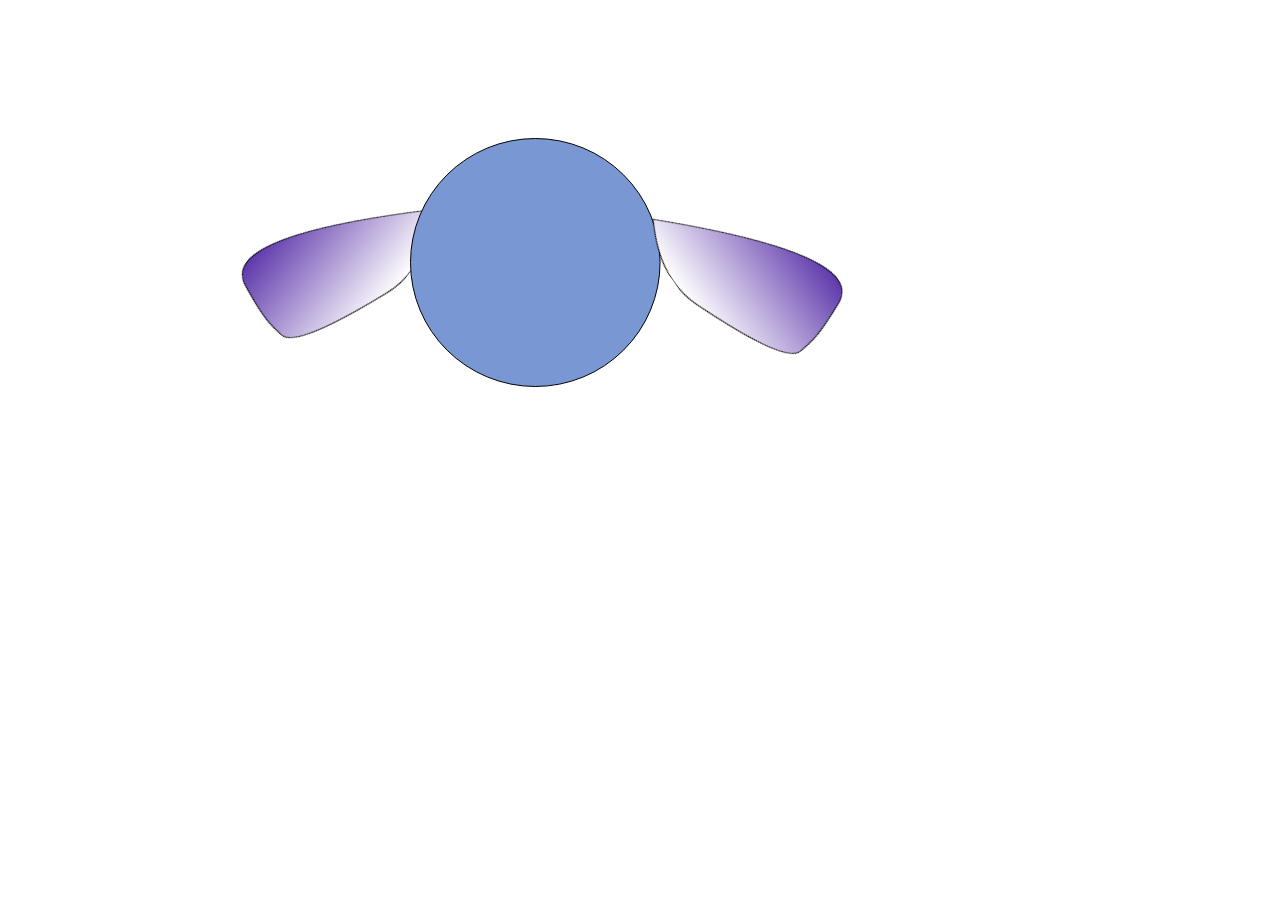
<file: 03/index.html>
<!DOCTYPE html>
<html><head><meta name="GCD" content="YTk3ODQ3ZWZhN2I4NzZmMzBkNTEwYjJl10d2047c90c7e74c3dcb905285c2493d"/>
  <meta charset="utf-8">
  <title>0925</title>
  <meta name="generator" content="Google Web Designer 6.0.1.0801">
  <style type="text/css" id="gwd-text-style">p {
    margin: 0px;
}
h1 {
    margin: 0px;
}
h2 {
    margin: 0px;
}
h3 {
    margin: 0px;
}</style>
  <style type="text/css">#gwd-svg-definitions {
    position: absolute;
}
html,
body {
    width: 100%;
    height: 100%;
    margin: 0px;
}
body {
    background-color: transparent;
    transform: matrix3d(1, 0, 0, 0, 0, 1, 0, 0, 0, 0, 1, 0, 0, 0, 0, 1);
    -webkit-transform: matrix3d(1, 0, 0, 0, 0, 1, 0, 0, 0, 0, 1, 0, 0, 0, 0, 1);
    -moz-transform: matrix3d(1, 0, 0, 0, 0, 1, 0, 0, 0, 0, 1, 0, 0, 0, 0, 1);
    perspective: 1400px;
    -webkit-perspective: 1400px;
    -moz-perspective: 1400px;
    transform-style: preserve-3d;
    -webkit-transform-style: preserve-3d;
    -moz-transform-style: preserve-3d;
}
.gwd-path-sy5k {
    position: absolute;
    fill: rgb(255, 255, 255);
    stroke: rgb(0, 0, 0);
    stroke-width: 1px;
    height: 194px;
    width: 136.43px;
    left: 451px;
    top: 238px;
}
.gwd-svg-yiuo {
    left: 629px;
    transform-style: preserve-3d;
    -webkit-transform-style: preserve-3d;
    -moz-transform-style: preserve-3d;
    width: 136.43px;
    height: 194px;
    fill: url("#gradtqxj");
    transform-origin: 68.2109px 97px;
    -webkit-transform-origin: 68.2109px 97px;
    -moz-transform-origin: 68.2109px 97px;
    transform: translate3d(51px, -65px, 0px) rotateZ(-35.4281deg) rotateY(-179.201deg) rotateX(0.568649deg);
    -webkit-transform: translate3d(51px, -65px, 0px) rotateZ(-35.4281deg) rotateY(-179.201deg) rotateX(0.568649deg);
    -moz-transform: translate3d(51px, -65px, 0px) rotateZ(-35.4281deg) rotateY(-179.201deg) rotateX(0.568649deg);
}
.gwd-svg-1h7k {
    left: 280px;
    top: 266px;
    width: 136.43px;
    height: 194px;
    transform-origin: 136.422px 0px 0px;
    -webkit-transform-origin: 136.422px 0px 0px;
    -moz-transform-origin: 136.422px 0px 0px;
    transform-style: preserve-3d;
    -webkit-transform-style: preserve-3d;
    -moz-transform-style: preserve-3d;
    transform: translate3d(34px, -45px, 0px) rotateZ(37.6857deg);
    -webkit-transform: translate3d(34px, -45px, 0px) rotateZ(37.6857deg);
    -moz-transform: translate3d(34px, -45px, 0px) rotateZ(37.6857deg);
    fill: url("#grad93fu");
}
.gwd-oval-rwad {
    position: absolute;
    width: 250.578px;
    height: 249px;
    stroke: rgb(0, 0, 0);
    stroke-width: 1px;
    top: 138px;
    fill: rgb(121, 152, 211);
    left: 410px;
    transform-style: preserve-3d;
    -webkit-transform-style: preserve-3d;
    -moz-transform-style: preserve-3d;
    transform: translate3d(0px, 0px, 0px) rotateZ(0deg);
    -webkit-transform: translate3d(0px, 0px, 0px) rotateZ(0deg);
    -moz-transform: translate3d(0px, 0px, 0px) rotateZ(0deg);
}
@keyframes gwd-gen-mfufgwdanimation_gwd-keyframes {
    0% {
        transform-origin: 68.2109px 97px;
        -webkit-transform-origin: 68.2109px 97px;
        -moz-transform-origin: 68.2109px 97px;
        transform: translate3d(51px, -65px, 0px) rotateZ(-35.4281deg) rotateY(-179.201deg) rotateX(0.568649deg);
        -webkit-transform: translate3d(51px, -65px, 0px) rotateZ(-35.4281deg) rotateY(-179.201deg) rotateX(0.568649deg);
        -moz-transform: translate3d(51px, -65px, 0px) rotateZ(-35.4281deg) rotateY(-179.201deg) rotateX(0.568649deg);
        animation-timing-function: linear;
        -webkit-animation-timing-function: linear;
        -moz-animation-timing-function: linear;
    }
    11.9048% {
        transform-origin: 136.422px 0px 0px;
        -webkit-transform-origin: 136.422px 0px 0px;
        -moz-transform-origin: 136.422px 0px 0px;
        transform: translate3d(-129.002px, -15.5069px, 1.91378px) rotateZ(-69.0161deg) rotateY(-179.649deg) rotateX(0.915721deg);
        -webkit-transform: translate3d(-129.002px, -15.5069px, 1.91378px) rotateZ(-69.0161deg) rotateY(-179.649deg) rotateX(0.915721deg);
        -moz-transform: translate3d(-129.002px, -15.5069px, 1.91378px) rotateZ(-69.0161deg) rotateY(-179.649deg) rotateX(0.915721deg);
        animation-timing-function: linear;
        -webkit-animation-timing-function: linear;
        -moz-animation-timing-function: linear;
    }
    23.8095% {
        transform-origin: 136.422px 25.3076px 0px;
        -webkit-transform-origin: 136.422px 25.3076px 0px;
        -moz-transform-origin: 136.422px 25.3076px 0px;
        transform: translate3d(-117px, -17px, 2px) rotateZ(-35.4281deg) rotateY(-179.201deg) rotateX(0.568649deg);
        -webkit-transform: translate3d(-117px, -17px, 2px) rotateZ(-35.4281deg) rotateY(-179.201deg) rotateX(0.568649deg);
        -moz-transform: translate3d(-117px, -17px, 2px) rotateZ(-35.4281deg) rotateY(-179.201deg) rotateX(0.568649deg);
        animation-timing-function: linear;
        -webkit-animation-timing-function: linear;
        -moz-animation-timing-function: linear;
    }
    59.5238% {
        transform-origin: 136.422px 25.3076px 0px;
        -webkit-transform-origin: 136.422px 25.3076px 0px;
        -moz-transform-origin: 136.422px 25.3076px 0px;
        transform: translate3d(-186.623px, -103.096px, 2px) rotateZ(83.5235deg) rotateY(-0.799deg) rotateX(-179.431deg);
        -webkit-transform: translate3d(-186.623px, -103.096px, 2px) rotateZ(83.5235deg) rotateY(-0.799deg) rotateX(-179.431deg);
        -moz-transform: translate3d(-186.623px, -103.096px, 2px) rotateZ(83.5235deg) rotateY(-0.799deg) rotateX(-179.431deg);
        animation-timing-function: linear;
        -webkit-animation-timing-function: linear;
        -moz-animation-timing-function: linear;
    }
    71.4286% {
        transform-origin: 136.422px 25.3076px 0px;
        -webkit-transform-origin: 136.422px 25.3076px 0px;
        -moz-transform-origin: 136.422px 25.3076px 0px;
        transform: translate3d(-168px, -117px, 2px) rotateZ(83.5235deg) rotateY(-0.799deg) rotateX(-179.431deg);
        -webkit-transform: translate3d(-168px, -117px, 2px) rotateZ(83.5235deg) rotateY(-0.799deg) rotateX(-179.431deg);
        -moz-transform: translate3d(-168px, -117px, 2px) rotateZ(83.5235deg) rotateY(-0.799deg) rotateX(-179.431deg);
        animation-timing-function: linear;
        -webkit-animation-timing-function: linear;
        -moz-animation-timing-function: linear;
    }
    83.3333% {
        transform-origin: 136.422px 25.3076px 0px;
        -webkit-transform-origin: 136.422px 25.3076px 0px;
        -moz-transform-origin: 136.422px 25.3076px 0px;
        transform: translate3d(-435px, -138px, 2px) rotateZ(83.5235deg) rotateY(-0.799deg) rotateX(-179.431deg);
        -webkit-transform: translate3d(-435px, -138px, 2px) rotateZ(83.5235deg) rotateY(-0.799deg) rotateX(-179.431deg);
        -moz-transform: translate3d(-435px, -138px, 2px) rotateZ(83.5235deg) rotateY(-0.799deg) rotateX(-179.431deg);
        animation-timing-function: linear;
        -webkit-animation-timing-function: linear;
        -moz-animation-timing-function: linear;
    }
    88.0952% {
        transform-origin: 136.422px 25.3076px 0px;
        -webkit-transform-origin: 136.422px 25.3076px 0px;
        -moz-transform-origin: 136.422px 25.3076px 0px;
        transform: translate3d(-551.577px, -116.007px, 2px) rotateZ(21.0968deg) rotateY(-0.799deg) rotateX(-179.431deg);
        -webkit-transform: translate3d(-551.577px, -116.007px, 2px) rotateZ(21.0968deg) rotateY(-0.799deg) rotateX(-179.431deg);
        -moz-transform: translate3d(-551.577px, -116.007px, 2px) rotateZ(21.0968deg) rotateY(-0.799deg) rotateX(-179.431deg);
        animation-timing-function: linear;
        -webkit-animation-timing-function: linear;
        -moz-animation-timing-function: linear;
    }
    100% {
        transform-origin: 136.422px 25.3076px 0px;
        -webkit-transform-origin: 136.422px 25.3076px 0px;
        -moz-transform-origin: 136.422px 25.3076px 0px;
        transform: translate3d(-513.931px, 76.8799px, 2px) rotateZ(82.8031deg) rotateY(-179.201deg) rotateX(0.569deg);
        -webkit-transform: translate3d(-513.931px, 76.8799px, 2px) rotateZ(82.8031deg) rotateY(-179.201deg) rotateX(0.569deg);
        -moz-transform: translate3d(-513.931px, 76.8799px, 2px) rotateZ(82.8031deg) rotateY(-179.201deg) rotateX(0.569deg);
        animation-timing-function: linear;
        -webkit-animation-timing-function: linear;
        -moz-animation-timing-function: linear;
    }
}
@-webkit-keyframes gwd-gen-mfufgwdanimation_gwd-keyframes {
    0% {
        -webkit-transform-origin: 68.2109px 97px;
        -webkit-transform: translate3d(51px, -65px, 0px) rotateZ(-35.4281deg) rotateY(-179.201deg) rotateX(0.568649deg);
        -webkit-animation-timing-function: linear;
    }
    11.9048% {
        -webkit-transform-origin: 136.422px 0px 0px;
        -webkit-transform: translate3d(-129.002px, -15.5069px, 1.91378px) rotateZ(-69.0161deg) rotateY(-179.649deg) rotateX(0.915721deg);
        -webkit-animation-timing-function: linear;
    }
    23.8095% {
        -webkit-transform-origin: 136.422px 25.3076px 0px;
        -webkit-transform: translate3d(-117px, -17px, 2px) rotateZ(-35.4281deg) rotateY(-179.201deg) rotateX(0.568649deg);
        -webkit-animation-timing-function: linear;
    }
    59.5238% {
        -webkit-transform-origin: 136.422px 25.3076px 0px;
        -webkit-transform: translate3d(-186.623px, -103.096px, 2px) rotateZ(83.5235deg) rotateY(-0.799deg) rotateX(-179.431deg);
        -webkit-animation-timing-function: linear;
    }
    71.4286% {
        -webkit-transform-origin: 136.422px 25.3076px 0px;
        -webkit-transform: translate3d(-168px, -117px, 2px) rotateZ(83.5235deg) rotateY(-0.799deg) rotateX(-179.431deg);
        -webkit-animation-timing-function: linear;
    }
    83.3333% {
        -webkit-transform-origin: 136.422px 25.3076px 0px;
        -webkit-transform: translate3d(-435px, -138px, 2px) rotateZ(83.5235deg) rotateY(-0.799deg) rotateX(-179.431deg);
        -webkit-animation-timing-function: linear;
    }
    88.0952% {
        -webkit-transform-origin: 136.422px 25.3076px 0px;
        -webkit-transform: translate3d(-551.577px, -116.007px, 2px) rotateZ(21.0968deg) rotateY(-0.799deg) rotateX(-179.431deg);
        -webkit-animation-timing-function: linear;
    }
    100% {
        -webkit-transform-origin: 136.422px 25.3076px 0px;
        -webkit-transform: translate3d(-513.931px, 76.8799px, 2px) rotateZ(82.8031deg) rotateY(-179.201deg) rotateX(0.569deg);
        -webkit-animation-timing-function: linear;
    }
}
@-moz-keyframes gwd-gen-mfufgwdanimation_gwd-keyframes {
    0% {
        -moz-transform-origin: 68.2109px 97px;
        -moz-transform: translate3d(51px, -65px, 0px) rotateZ(-35.4281deg) rotateY(-179.201deg) rotateX(0.568649deg);
        -moz-animation-timing-function: linear;
    }
    11.9048% {
        -moz-transform-origin: 136.422px 0px 0px;
        -moz-transform: translate3d(-129.002px, -15.5069px, 1.91378px) rotateZ(-69.0161deg) rotateY(-179.649deg) rotateX(0.915721deg);
        -moz-animation-timing-function: linear;
    }
    23.8095% {
        -moz-transform-origin: 136.422px 25.3076px 0px;
        -moz-transform: translate3d(-117px, -17px, 2px) rotateZ(-35.4281deg) rotateY(-179.201deg) rotateX(0.568649deg);
        -moz-animation-timing-function: linear;
    }
    59.5238% {
        -moz-transform-origin: 136.422px 25.3076px 0px;
        -moz-transform: translate3d(-186.623px, -103.096px, 2px) rotateZ(83.5235deg) rotateY(-0.799deg) rotateX(-179.431deg);
        -moz-animation-timing-function: linear;
    }
    71.4286% {
        -moz-transform-origin: 136.422px 25.3076px 0px;
        -moz-transform: translate3d(-168px, -117px, 2px) rotateZ(83.5235deg) rotateY(-0.799deg) rotateX(-179.431deg);
        -moz-animation-timing-function: linear;
    }
    83.3333% {
        -moz-transform-origin: 136.422px 25.3076px 0px;
        -moz-transform: translate3d(-435px, -138px, 2px) rotateZ(83.5235deg) rotateY(-0.799deg) rotateX(-179.431deg);
        -moz-animation-timing-function: linear;
    }
    88.0952% {
        -moz-transform-origin: 136.422px 25.3076px 0px;
        -moz-transform: translate3d(-551.577px, -116.007px, 2px) rotateZ(21.0968deg) rotateY(-0.799deg) rotateX(-179.431deg);
        -moz-animation-timing-function: linear;
    }
    100% {
        -moz-transform-origin: 136.422px 25.3076px 0px;
        -moz-transform: translate3d(-513.931px, 76.8799px, 2px) rotateZ(82.8031deg) rotateY(-179.201deg) rotateX(0.569deg);
        -moz-animation-timing-function: linear;
    }
}
.htmlNoPages .gwd-gen-mfufgwdanimation {
    animation: 4.2s linear 0s 1 normal forwards gwd-gen-mfufgwdanimation_gwd-keyframes;
    -webkit-animation: 4.2s linear 0s 1 normal forwards gwd-gen-mfufgwdanimation_gwd-keyframes;
    -moz-animation: 4.2s linear 0s 1 normal forwards gwd-gen-mfufgwdanimation_gwd-keyframes;
}
@keyframes gwd-gen-18e8gwdanimation_gwd-keyframes {
    0% {
        transform: translate3d(34px, -45px, 0px) rotateZ(37.6857deg);
        -webkit-transform: translate3d(34px, -45px, 0px) rotateZ(37.6857deg);
        -moz-transform: translate3d(34px, -45px, 0px) rotateZ(37.6857deg);
        animation-timing-function: linear;
        -webkit-animation-timing-function: linear;
        -moz-animation-timing-function: linear;
    }
    11.9048% {
        transform: translate3d(34px, -45px, 0px) rotateZ(70.5143deg);
        -webkit-transform: translate3d(34px, -45px, 0px) rotateZ(70.5143deg);
        -moz-transform: translate3d(34px, -45px, 0px) rotateZ(70.5143deg);
        animation-timing-function: linear;
        -webkit-animation-timing-function: linear;
        -moz-animation-timing-function: linear;
    }
    23.8095% {
        transform: translate3d(34px, -45px, 0px) rotateZ(37.6857deg);
        -webkit-transform: translate3d(34px, -45px, 0px) rotateZ(37.6857deg);
        -moz-transform: translate3d(34px, -45px, 0px) rotateZ(37.6857deg);
        animation-timing-function: linear;
        -webkit-animation-timing-function: linear;
        -moz-animation-timing-function: linear;
    }
    59.5238% {
        transform: translate3d(44.3864px, 55.2168px, 0px) rotateZ(-23.3627deg);
        -webkit-transform: translate3d(44.3864px, 55.2168px, 0px) rotateZ(-23.3627deg);
        -moz-transform: translate3d(44.3864px, 55.2168px, 0px) rotateZ(-23.3627deg);
        animation-timing-function: linear;
        -webkit-animation-timing-function: linear;
        -moz-animation-timing-function: linear;
    }
    71.4286% {
        transform: translate3d(63px, 41px, 0px) rotateZ(-23.3627deg);
        -webkit-transform: translate3d(63px, 41px, 0px) rotateZ(-23.3627deg);
        -moz-transform: translate3d(63px, 41px, 0px) rotateZ(-23.3627deg);
        animation-timing-function: linear;
        -webkit-animation-timing-function: linear;
        -moz-animation-timing-function: linear;
    }
    83.3333% {
        transform: translate3d(-204px, 20px, 0px) rotateZ(-23.3627deg);
        -webkit-transform: translate3d(-204px, 20px, 0px) rotateZ(-23.3627deg);
        -moz-transform: translate3d(-204px, 20px, 0px) rotateZ(-23.3627deg);
        animation-timing-function: linear;
        -webkit-animation-timing-function: linear;
        -moz-animation-timing-function: linear;
    }
    88.0952% {
        transform: translate3d(-114.757px, 60.28px, 0px) rotateZ(-85.7894deg);
        -webkit-transform: translate3d(-114.757px, 60.28px, 0px) rotateZ(-85.7894deg);
        -moz-transform: translate3d(-114.757px, 60.28px, 0px) rotateZ(-85.7894deg);
        animation-timing-function: linear;
        -webkit-animation-timing-function: linear;
        -moz-animation-timing-function: linear;
    }
    100% {
        transform: translate3d(-48.9601px, -87.9753px, 0px) rotateZ(155.917deg);
        -webkit-transform: translate3d(-48.9601px, -87.9753px, 0px) rotateZ(155.917deg);
        -moz-transform: translate3d(-48.9601px, -87.9753px, 0px) rotateZ(155.917deg);
        animation-timing-function: linear;
        -webkit-animation-timing-function: linear;
        -moz-animation-timing-function: linear;
    }
}
@-webkit-keyframes gwd-gen-18e8gwdanimation_gwd-keyframes {
    0% {
        -webkit-transform: translate3d(34px, -45px, 0px) rotateZ(37.6857deg);
        -webkit-animation-timing-function: linear;
    }
    11.9048% {
        -webkit-transform: translate3d(34px, -45px, 0px) rotateZ(70.5143deg);
        -webkit-animation-timing-function: linear;
    }
    23.8095% {
        -webkit-transform: translate3d(34px, -45px, 0px) rotateZ(37.6857deg);
        -webkit-animation-timing-function: linear;
    }
    59.5238% {
        -webkit-transform: translate3d(44.3864px, 55.2168px, 0px) rotateZ(-23.3627deg);
        -webkit-animation-timing-function: linear;
    }
    71.4286% {
        -webkit-transform: translate3d(63px, 41px, 0px) rotateZ(-23.3627deg);
        -webkit-animation-timing-function: linear;
    }
    83.3333% {
        -webkit-transform: translate3d(-204px, 20px, 0px) rotateZ(-23.3627deg);
        -webkit-animation-timing-function: linear;
    }
    88.0952% {
        -webkit-transform: translate3d(-114.757px, 60.28px, 0px) rotateZ(-85.7894deg);
        -webkit-animation-timing-function: linear;
    }
    100% {
        -webkit-transform: translate3d(-48.9601px, -87.9753px, 0px) rotateZ(155.917deg);
        -webkit-animation-timing-function: linear;
    }
}
@-moz-keyframes gwd-gen-18e8gwdanimation_gwd-keyframes {
    0% {
        -moz-transform: translate3d(34px, -45px, 0px) rotateZ(37.6857deg);
        -moz-animation-timing-function: linear;
    }
    11.9048% {
        -moz-transform: translate3d(34px, -45px, 0px) rotateZ(70.5143deg);
        -moz-animation-timing-function: linear;
    }
    23.8095% {
        -moz-transform: translate3d(34px, -45px, 0px) rotateZ(37.6857deg);
        -moz-animation-timing-function: linear;
    }
    59.5238% {
        -moz-transform: translate3d(44.3864px, 55.2168px, 0px) rotateZ(-23.3627deg);
        -moz-animation-timing-function: linear;
    }
    71.4286% {
        -moz-transform: translate3d(63px, 41px, 0px) rotateZ(-23.3627deg);
        -moz-animation-timing-function: linear;
    }
    83.3333% {
        -moz-transform: translate3d(-204px, 20px, 0px) rotateZ(-23.3627deg);
        -moz-animation-timing-function: linear;
    }
    88.0952% {
        -moz-transform: translate3d(-114.757px, 60.28px, 0px) rotateZ(-85.7894deg);
        -moz-animation-timing-function: linear;
    }
    100% {
        -moz-transform: translate3d(-48.9601px, -87.9753px, 0px) rotateZ(155.917deg);
        -moz-animation-timing-function: linear;
    }
}
.htmlNoPages .gwd-gen-18e8gwdanimation {
    animation: 4.2s linear 0s 1 normal forwards gwd-gen-18e8gwdanimation_gwd-keyframes;
    -webkit-animation: 4.2s linear 0s 1 normal forwards gwd-gen-18e8gwdanimation_gwd-keyframes;
    -moz-animation: 4.2s linear 0s 1 normal forwards gwd-gen-18e8gwdanimation_gwd-keyframes;
}
@keyframes gwd-gen-xn0lgwdanimation_gwd-keyframes {
    0% {
        transform: translate3d(0px, 0px, 0px) rotateZ(0deg);
        -webkit-transform: translate3d(0px, 0px, 0px) rotateZ(0deg);
        -moz-transform: translate3d(0px, 0px, 0px) rotateZ(0deg);
        animation-timing-function: linear;
        -webkit-animation-timing-function: linear;
        -moz-animation-timing-function: linear;
    }
    59.5238% {
        transform: translate3d(3px, 5px, 0px) rotateZ(-61.0484deg);
        -webkit-transform: translate3d(3px, 5px, 0px) rotateZ(-61.0484deg);
        -moz-transform: translate3d(3px, 5px, 0px) rotateZ(-61.0484deg);
        animation-timing-function: linear;
        -webkit-animation-timing-function: linear;
        -moz-animation-timing-function: linear;
    }
    71.4286% {
        transform: translate3d(22px, -9px, 0px) rotateZ(-61.0484deg);
        -webkit-transform: translate3d(22px, -9px, 0px) rotateZ(-61.0484deg);
        -moz-transform: translate3d(22px, -9px, 0px) rotateZ(-61.0484deg);
        animation-timing-function: linear;
        -webkit-animation-timing-function: linear;
        -moz-animation-timing-function: linear;
    }
    83.3333% {
        transform: translate3d(-245px, -30px, 0px) rotateZ(-61.0484deg);
        -webkit-transform: translate3d(-245px, -30px, 0px) rotateZ(-61.0484deg);
        -moz-transform: translate3d(-245px, -30px, 0px) rotateZ(-61.0484deg);
        animation-timing-function: linear;
        -webkit-animation-timing-function: linear;
        -moz-animation-timing-function: linear;
    }
    90.4762% {
        transform: translate3d(-244.999px, -30px, 0px) rotateZ(-123.475deg);
        -webkit-transform: translate3d(-244.999px, -30px, 0px) rotateZ(-123.475deg);
        -moz-transform: translate3d(-244.999px, -30px, 0px) rotateZ(-123.475deg);
        animation-timing-function: linear;
        -webkit-animation-timing-function: linear;
        -moz-animation-timing-function: linear;
    }
    100% {
        transform: translate3d(-245px, -30.0013px, 0px) rotateZ(118.231deg);
        -webkit-transform: translate3d(-245px, -30.0013px, 0px) rotateZ(118.231deg);
        -moz-transform: translate3d(-245px, -30.0013px, 0px) rotateZ(118.231deg);
        animation-timing-function: linear;
        -webkit-animation-timing-function: linear;
        -moz-animation-timing-function: linear;
    }
}
@-webkit-keyframes gwd-gen-xn0lgwdanimation_gwd-keyframes {
    0% {
        -webkit-transform: translate3d(0px, 0px, 0px) rotateZ(0deg);
        -webkit-animation-timing-function: linear;
    }
    59.5238% {
        -webkit-transform: translate3d(3px, 5px, 0px) rotateZ(-61.0484deg);
        -webkit-animation-timing-function: linear;
    }
    71.4286% {
        -webkit-transform: translate3d(22px, -9px, 0px) rotateZ(-61.0484deg);
        -webkit-animation-timing-function: linear;
    }
    83.3333% {
        -webkit-transform: translate3d(-245px, -30px, 0px) rotateZ(-61.0484deg);
        -webkit-animation-timing-function: linear;
    }
    90.4762% {
        -webkit-transform: translate3d(-244.999px, -30px, 0px) rotateZ(-123.475deg);
        -webkit-animation-timing-function: linear;
    }
    100% {
        -webkit-transform: translate3d(-245px, -30.0013px, 0px) rotateZ(118.231deg);
        -webkit-animation-timing-function: linear;
    }
}
@-moz-keyframes gwd-gen-xn0lgwdanimation_gwd-keyframes {
    0% {
        -moz-transform: translate3d(0px, 0px, 0px) rotateZ(0deg);
        -moz-animation-timing-function: linear;
    }
    59.5238% {
        -moz-transform: translate3d(3px, 5px, 0px) rotateZ(-61.0484deg);
        -moz-animation-timing-function: linear;
    }
    71.4286% {
        -moz-transform: translate3d(22px, -9px, 0px) rotateZ(-61.0484deg);
        -moz-animation-timing-function: linear;
    }
    83.3333% {
        -moz-transform: translate3d(-245px, -30px, 0px) rotateZ(-61.0484deg);
        -moz-animation-timing-function: linear;
    }
    90.4762% {
        -moz-transform: translate3d(-244.999px, -30px, 0px) rotateZ(-123.475deg);
        -moz-animation-timing-function: linear;
    }
    100% {
        -moz-transform: translate3d(-245px, -30.0013px, 0px) rotateZ(118.231deg);
        -moz-animation-timing-function: linear;
    }
}
.htmlNoPages .gwd-gen-xn0lgwdanimation {
    animation: 4.2s linear 0s 1 normal forwards gwd-gen-xn0lgwdanimation_gwd-keyframes;
    -webkit-animation: 4.2s linear 0s 1 normal forwards gwd-gen-xn0lgwdanimation_gwd-keyframes;
    -moz-animation: 4.2s linear 0s 1 normal forwards gwd-gen-xn0lgwdanimation_gwd-keyframes;
}</style><style type="text/css" data-gwd-secondary-animations="">.htmlNoPages.label-1 .gwd-gen-mfufgwdanimation {
    animation: 4.2s linear 0s 1 normal forwards gwd-gen-mfufgwdanimation_gwd-keyframes_label-1;
    -webkit-animation: 4.2s linear 0s 1 normal forwards gwd-gen-mfufgwdanimation_gwd-keyframes_label-1;
    -moz-animation: 4.2s linear 0s 1 normal forwards gwd-gen-mfufgwdanimation_gwd-keyframes_label-1;
}
@keyframes gwd-gen-mfufgwdanimation_gwd-keyframes_label-1 {
    0% {
        transform-origin: 68.2109px 97px;
        -webkit-transform-origin: 68.2109px 97px;
        -moz-transform-origin: 68.2109px 97px;
        transform: translate3d(51px, -65px, 0px) rotateZ(-35.4281deg) rotateY(-179.201deg) rotateX(0.568649deg);
        -webkit-transform: translate3d(51px, -65px, 0px) rotateZ(-35.4281deg) rotateY(-179.201deg) rotateX(0.568649deg);
        -moz-transform: translate3d(51px, -65px, 0px) rotateZ(-35.4281deg) rotateY(-179.201deg) rotateX(0.568649deg);
        animation-timing-function: linear;
        -webkit-animation-timing-function: linear;
        -moz-animation-timing-function: linear;
    }
    11.9048% {
        transform-origin: 136.422px 0px 0px;
        -webkit-transform-origin: 136.422px 0px 0px;
        -moz-transform-origin: 136.422px 0px 0px;
        transform: translate3d(-129.002px, -15.5069px, 1.91378px) rotateZ(-69.0161deg) rotateY(-179.649deg) rotateX(0.915721deg);
        -webkit-transform: translate3d(-129.002px, -15.5069px, 1.91378px) rotateZ(-69.0161deg) rotateY(-179.649deg) rotateX(0.915721deg);
        -moz-transform: translate3d(-129.002px, -15.5069px, 1.91378px) rotateZ(-69.0161deg) rotateY(-179.649deg) rotateX(0.915721deg);
        animation-timing-function: linear;
        -webkit-animation-timing-function: linear;
        -moz-animation-timing-function: linear;
    }
    23.8095% {
        transform-origin: 136.422px 25.3076px 0px;
        -webkit-transform-origin: 136.422px 25.3076px 0px;
        -moz-transform-origin: 136.422px 25.3076px 0px;
        transform: translate3d(-117px, -17px, 2px) rotateZ(-35.4281deg) rotateY(-179.201deg) rotateX(0.568649deg);
        -webkit-transform: translate3d(-117px, -17px, 2px) rotateZ(-35.4281deg) rotateY(-179.201deg) rotateX(0.568649deg);
        -moz-transform: translate3d(-117px, -17px, 2px) rotateZ(-35.4281deg) rotateY(-179.201deg) rotateX(0.568649deg);
        animation-timing-function: linear;
        -webkit-animation-timing-function: linear;
        -moz-animation-timing-function: linear;
    }
    59.5238% {
        transform-origin: 136.422px 25.3076px 0px;
        -webkit-transform-origin: 136.422px 25.3076px 0px;
        -moz-transform-origin: 136.422px 25.3076px 0px;
        transform: translate3d(-186.623px, -103.096px, 2px) rotateZ(83.5235deg) rotateY(-0.799deg) rotateX(-179.431deg);
        -webkit-transform: translate3d(-186.623px, -103.096px, 2px) rotateZ(83.5235deg) rotateY(-0.799deg) rotateX(-179.431deg);
        -moz-transform: translate3d(-186.623px, -103.096px, 2px) rotateZ(83.5235deg) rotateY(-0.799deg) rotateX(-179.431deg);
        animation-timing-function: linear;
        -webkit-animation-timing-function: linear;
        -moz-animation-timing-function: linear;
    }
    71.4286% {
        transform-origin: 136.422px 25.3076px 0px;
        -webkit-transform-origin: 136.422px 25.3076px 0px;
        -moz-transform-origin: 136.422px 25.3076px 0px;
        transform: translate3d(-168px, -117px, 2px) rotateZ(83.5235deg) rotateY(-0.799deg) rotateX(-179.431deg);
        -webkit-transform: translate3d(-168px, -117px, 2px) rotateZ(83.5235deg) rotateY(-0.799deg) rotateX(-179.431deg);
        -moz-transform: translate3d(-168px, -117px, 2px) rotateZ(83.5235deg) rotateY(-0.799deg) rotateX(-179.431deg);
        animation-timing-function: linear;
        -webkit-animation-timing-function: linear;
        -moz-animation-timing-function: linear;
    }
    83.3333% {
        transform-origin: 136.422px 25.3076px 0px;
        -webkit-transform-origin: 136.422px 25.3076px 0px;
        -moz-transform-origin: 136.422px 25.3076px 0px;
        transform: translate3d(-435px, -138px, 2px) rotateZ(83.5235deg) rotateY(-0.799deg) rotateX(-179.431deg);
        -webkit-transform: translate3d(-435px, -138px, 2px) rotateZ(83.5235deg) rotateY(-0.799deg) rotateX(-179.431deg);
        -moz-transform: translate3d(-435px, -138px, 2px) rotateZ(83.5235deg) rotateY(-0.799deg) rotateX(-179.431deg);
        animation-timing-function: linear;
        -webkit-animation-timing-function: linear;
        -moz-animation-timing-function: linear;
    }
    88.0952% {
        transform-origin: 136.422px 25.3076px 0px;
        -webkit-transform-origin: 136.422px 25.3076px 0px;
        -moz-transform-origin: 136.422px 25.3076px 0px;
        transform: translate3d(-551.577px, -116.007px, 2px) rotateZ(21.0968deg) rotateY(-0.799deg) rotateX(-179.431deg);
        -webkit-transform: translate3d(-551.577px, -116.007px, 2px) rotateZ(21.0968deg) rotateY(-0.799deg) rotateX(-179.431deg);
        -moz-transform: translate3d(-551.577px, -116.007px, 2px) rotateZ(21.0968deg) rotateY(-0.799deg) rotateX(-179.431deg);
        animation-timing-function: linear;
        -webkit-animation-timing-function: linear;
        -moz-animation-timing-function: linear;
    }
    100% {
        transform-origin: 136.422px 25.3076px 0px;
        -webkit-transform-origin: 136.422px 25.3076px 0px;
        -moz-transform-origin: 136.422px 25.3076px 0px;
        transform: translate3d(-513.931px, 76.8799px, 2px) rotateZ(82.8031deg) rotateY(-179.201deg) rotateX(0.569deg);
        -webkit-transform: translate3d(-513.931px, 76.8799px, 2px) rotateZ(82.8031deg) rotateY(-179.201deg) rotateX(0.569deg);
        -moz-transform: translate3d(-513.931px, 76.8799px, 2px) rotateZ(82.8031deg) rotateY(-179.201deg) rotateX(0.569deg);
        animation-timing-function: linear;
        -webkit-animation-timing-function: linear;
        -moz-animation-timing-function: linear;
    }
}
@-webkit-keyframes gwd-gen-mfufgwdanimation_gwd-keyframes_label-1 {
    0% {
        -webkit-transform-origin: 68.2109px 97px;
        -webkit-transform: translate3d(51px, -65px, 0px) rotateZ(-35.4281deg) rotateY(-179.201deg) rotateX(0.568649deg);
        -webkit-animation-timing-function: linear;
    }
    11.9048% {
        -webkit-transform-origin: 136.422px 0px 0px;
        -webkit-transform: translate3d(-129.002px, -15.5069px, 1.91378px) rotateZ(-69.0161deg) rotateY(-179.649deg) rotateX(0.915721deg);
        -webkit-animation-timing-function: linear;
    }
    23.8095% {
        -webkit-transform-origin: 136.422px 25.3076px 0px;
        -webkit-transform: translate3d(-117px, -17px, 2px) rotateZ(-35.4281deg) rotateY(-179.201deg) rotateX(0.568649deg);
        -webkit-animation-timing-function: linear;
    }
    59.5238% {
        -webkit-transform-origin: 136.422px 25.3076px 0px;
        -webkit-transform: translate3d(-186.623px, -103.096px, 2px) rotateZ(83.5235deg) rotateY(-0.799deg) rotateX(-179.431deg);
        -webkit-animation-timing-function: linear;
    }
    71.4286% {
        -webkit-transform-origin: 136.422px 25.3076px 0px;
        -webkit-transform: translate3d(-168px, -117px, 2px) rotateZ(83.5235deg) rotateY(-0.799deg) rotateX(-179.431deg);
        -webkit-animation-timing-function: linear;
    }
    83.3333% {
        -webkit-transform-origin: 136.422px 25.3076px 0px;
        -webkit-transform: translate3d(-435px, -138px, 2px) rotateZ(83.5235deg) rotateY(-0.799deg) rotateX(-179.431deg);
        -webkit-animation-timing-function: linear;
    }
    88.0952% {
        -webkit-transform-origin: 136.422px 25.3076px 0px;
        -webkit-transform: translate3d(-551.577px, -116.007px, 2px) rotateZ(21.0968deg) rotateY(-0.799deg) rotateX(-179.431deg);
        -webkit-animation-timing-function: linear;
    }
    100% {
        -webkit-transform-origin: 136.422px 25.3076px 0px;
        -webkit-transform: translate3d(-513.931px, 76.8799px, 2px) rotateZ(82.8031deg) rotateY(-179.201deg) rotateX(0.569deg);
        -webkit-animation-timing-function: linear;
    }
}
@-moz-keyframes gwd-gen-mfufgwdanimation_gwd-keyframes_label-1 {
    0% {
        -moz-transform-origin: 68.2109px 97px;
        -moz-transform: translate3d(51px, -65px, 0px) rotateZ(-35.4281deg) rotateY(-179.201deg) rotateX(0.568649deg);
        -moz-animation-timing-function: linear;
    }
    11.9048% {
        -moz-transform-origin: 136.422px 0px 0px;
        -moz-transform: translate3d(-129.002px, -15.5069px, 1.91378px) rotateZ(-69.0161deg) rotateY(-179.649deg) rotateX(0.915721deg);
        -moz-animation-timing-function: linear;
    }
    23.8095% {
        -moz-transform-origin: 136.422px 25.3076px 0px;
        -moz-transform: translate3d(-117px, -17px, 2px) rotateZ(-35.4281deg) rotateY(-179.201deg) rotateX(0.568649deg);
        -moz-animation-timing-function: linear;
    }
    59.5238% {
        -moz-transform-origin: 136.422px 25.3076px 0px;
        -moz-transform: translate3d(-186.623px, -103.096px, 2px) rotateZ(83.5235deg) rotateY(-0.799deg) rotateX(-179.431deg);
        -moz-animation-timing-function: linear;
    }
    71.4286% {
        -moz-transform-origin: 136.422px 25.3076px 0px;
        -moz-transform: translate3d(-168px, -117px, 2px) rotateZ(83.5235deg) rotateY(-0.799deg) rotateX(-179.431deg);
        -moz-animation-timing-function: linear;
    }
    83.3333% {
        -moz-transform-origin: 136.422px 25.3076px 0px;
        -moz-transform: translate3d(-435px, -138px, 2px) rotateZ(83.5235deg) rotateY(-0.799deg) rotateX(-179.431deg);
        -moz-animation-timing-function: linear;
    }
    88.0952% {
        -moz-transform-origin: 136.422px 25.3076px 0px;
        -moz-transform: translate3d(-551.577px, -116.007px, 2px) rotateZ(21.0968deg) rotateY(-0.799deg) rotateX(-179.431deg);
        -moz-animation-timing-function: linear;
    }
    100% {
        -moz-transform-origin: 136.422px 25.3076px 0px;
        -moz-transform: translate3d(-513.931px, 76.8799px, 2px) rotateZ(82.8031deg) rotateY(-179.201deg) rotateX(0.569deg);
        -moz-animation-timing-function: linear;
    }
}
.htmlNoPages.label-1 .gwd-gen-18e8gwdanimation {
    animation: 4.2s linear 0s 1 normal forwards gwd-gen-18e8gwdanimation_gwd-keyframes_label-1;
    -webkit-animation: 4.2s linear 0s 1 normal forwards gwd-gen-18e8gwdanimation_gwd-keyframes_label-1;
    -moz-animation: 4.2s linear 0s 1 normal forwards gwd-gen-18e8gwdanimation_gwd-keyframes_label-1;
}
@keyframes gwd-gen-18e8gwdanimation_gwd-keyframes_label-1 {
    0% {
        transform: translate3d(34px, -45px, 0px) rotateZ(37.6857deg);
        -webkit-transform: translate3d(34px, -45px, 0px) rotateZ(37.6857deg);
        -moz-transform: translate3d(34px, -45px, 0px) rotateZ(37.6857deg);
        animation-timing-function: linear;
        -webkit-animation-timing-function: linear;
        -moz-animation-timing-function: linear;
    }
    11.9048% {
        transform: translate3d(34px, -45px, 0px) rotateZ(70.5143deg);
        -webkit-transform: translate3d(34px, -45px, 0px) rotateZ(70.5143deg);
        -moz-transform: translate3d(34px, -45px, 0px) rotateZ(70.5143deg);
        animation-timing-function: linear;
        -webkit-animation-timing-function: linear;
        -moz-animation-timing-function: linear;
    }
    23.8095% {
        transform: translate3d(34px, -45px, 0px) rotateZ(37.6857deg);
        -webkit-transform: translate3d(34px, -45px, 0px) rotateZ(37.6857deg);
        -moz-transform: translate3d(34px, -45px, 0px) rotateZ(37.6857deg);
        animation-timing-function: linear;
        -webkit-animation-timing-function: linear;
        -moz-animation-timing-function: linear;
    }
    59.5238% {
        transform: translate3d(44.3864px, 55.2168px, 0px) rotateZ(-23.3627deg);
        -webkit-transform: translate3d(44.3864px, 55.2168px, 0px) rotateZ(-23.3627deg);
        -moz-transform: translate3d(44.3864px, 55.2168px, 0px) rotateZ(-23.3627deg);
        animation-timing-function: linear;
        -webkit-animation-timing-function: linear;
        -moz-animation-timing-function: linear;
    }
    71.4286% {
        transform: translate3d(63px, 41px, 0px) rotateZ(-23.3627deg);
        -webkit-transform: translate3d(63px, 41px, 0px) rotateZ(-23.3627deg);
        -moz-transform: translate3d(63px, 41px, 0px) rotateZ(-23.3627deg);
        animation-timing-function: linear;
        -webkit-animation-timing-function: linear;
        -moz-animation-timing-function: linear;
    }
    83.3333% {
        transform: translate3d(-204px, 20px, 0px) rotateZ(-23.3627deg);
        -webkit-transform: translate3d(-204px, 20px, 0px) rotateZ(-23.3627deg);
        -moz-transform: translate3d(-204px, 20px, 0px) rotateZ(-23.3627deg);
        animation-timing-function: linear;
        -webkit-animation-timing-function: linear;
        -moz-animation-timing-function: linear;
    }
    88.0952% {
        transform: translate3d(-114.757px, 60.28px, 0px) rotateZ(-85.7894deg);
        -webkit-transform: translate3d(-114.757px, 60.28px, 0px) rotateZ(-85.7894deg);
        -moz-transform: translate3d(-114.757px, 60.28px, 0px) rotateZ(-85.7894deg);
        animation-timing-function: linear;
        -webkit-animation-timing-function: linear;
        -moz-animation-timing-function: linear;
    }
    100% {
        transform: translate3d(-48.9601px, -87.9753px, 0px) rotateZ(155.917deg);
        -webkit-transform: translate3d(-48.9601px, -87.9753px, 0px) rotateZ(155.917deg);
        -moz-transform: translate3d(-48.9601px, -87.9753px, 0px) rotateZ(155.917deg);
        animation-timing-function: linear;
        -webkit-animation-timing-function: linear;
        -moz-animation-timing-function: linear;
    }
}
@-webkit-keyframes gwd-gen-18e8gwdanimation_gwd-keyframes_label-1 {
    0% {
        -webkit-transform: translate3d(34px, -45px, 0px) rotateZ(37.6857deg);
        -webkit-animation-timing-function: linear;
    }
    11.9048% {
        -webkit-transform: translate3d(34px, -45px, 0px) rotateZ(70.5143deg);
        -webkit-animation-timing-function: linear;
    }
    23.8095% {
        -webkit-transform: translate3d(34px, -45px, 0px) rotateZ(37.6857deg);
        -webkit-animation-timing-function: linear;
    }
    59.5238% {
        -webkit-transform: translate3d(44.3864px, 55.2168px, 0px) rotateZ(-23.3627deg);
        -webkit-animation-timing-function: linear;
    }
    71.4286% {
        -webkit-transform: translate3d(63px, 41px, 0px) rotateZ(-23.3627deg);
        -webkit-animation-timing-function: linear;
    }
    83.3333% {
        -webkit-transform: translate3d(-204px, 20px, 0px) rotateZ(-23.3627deg);
        -webkit-animation-timing-function: linear;
    }
    88.0952% {
        -webkit-transform: translate3d(-114.757px, 60.28px, 0px) rotateZ(-85.7894deg);
        -webkit-animation-timing-function: linear;
    }
    100% {
        -webkit-transform: translate3d(-48.9601px, -87.9753px, 0px) rotateZ(155.917deg);
        -webkit-animation-timing-function: linear;
    }
}
@-moz-keyframes gwd-gen-18e8gwdanimation_gwd-keyframes_label-1 {
    0% {
        -moz-transform: translate3d(34px, -45px, 0px) rotateZ(37.6857deg);
        -moz-animation-timing-function: linear;
    }
    11.9048% {
        -moz-transform: translate3d(34px, -45px, 0px) rotateZ(70.5143deg);
        -moz-animation-timing-function: linear;
    }
    23.8095% {
        -moz-transform: translate3d(34px, -45px, 0px) rotateZ(37.6857deg);
        -moz-animation-timing-function: linear;
    }
    59.5238% {
        -moz-transform: translate3d(44.3864px, 55.2168px, 0px) rotateZ(-23.3627deg);
        -moz-animation-timing-function: linear;
    }
    71.4286% {
        -moz-transform: translate3d(63px, 41px, 0px) rotateZ(-23.3627deg);
        -moz-animation-timing-function: linear;
    }
    83.3333% {
        -moz-transform: translate3d(-204px, 20px, 0px) rotateZ(-23.3627deg);
        -moz-animation-timing-function: linear;
    }
    88.0952% {
        -moz-transform: translate3d(-114.757px, 60.28px, 0px) rotateZ(-85.7894deg);
        -moz-animation-timing-function: linear;
    }
    100% {
        -moz-transform: translate3d(-48.9601px, -87.9753px, 0px) rotateZ(155.917deg);
        -moz-animation-timing-function: linear;
    }
}
.htmlNoPages.label-1 .gwd-gen-xn0lgwdanimation {
    animation: 4.2s linear 0s 1 normal forwards gwd-gen-xn0lgwdanimation_gwd-keyframes_label-1;
    -webkit-animation: 4.2s linear 0s 1 normal forwards gwd-gen-xn0lgwdanimation_gwd-keyframes_label-1;
    -moz-animation: 4.2s linear 0s 1 normal forwards gwd-gen-xn0lgwdanimation_gwd-keyframes_label-1;
}
@keyframes gwd-gen-xn0lgwdanimation_gwd-keyframes_label-1 {
    0% {
        transform: translate3d(0px, 0px, 0px) rotateZ(0deg);
        -webkit-transform: translate3d(0px, 0px, 0px) rotateZ(0deg);
        -moz-transform: translate3d(0px, 0px, 0px) rotateZ(0deg);
        animation-timing-function: linear;
        -webkit-animation-timing-function: linear;
        -moz-animation-timing-function: linear;
    }
    59.5238% {
        transform: translate3d(3px, 5px, 0px) rotateZ(-61.0484deg);
        -webkit-transform: translate3d(3px, 5px, 0px) rotateZ(-61.0484deg);
        -moz-transform: translate3d(3px, 5px, 0px) rotateZ(-61.0484deg);
        animation-timing-function: linear;
        -webkit-animation-timing-function: linear;
        -moz-animation-timing-function: linear;
    }
    71.4286% {
        transform: translate3d(22px, -9px, 0px) rotateZ(-61.0484deg);
        -webkit-transform: translate3d(22px, -9px, 0px) rotateZ(-61.0484deg);
        -moz-transform: translate3d(22px, -9px, 0px) rotateZ(-61.0484deg);
        animation-timing-function: linear;
        -webkit-animation-timing-function: linear;
        -moz-animation-timing-function: linear;
    }
    83.3333% {
        transform: translate3d(-245px, -30px, 0px) rotateZ(-61.0484deg);
        -webkit-transform: translate3d(-245px, -30px, 0px) rotateZ(-61.0484deg);
        -moz-transform: translate3d(-245px, -30px, 0px) rotateZ(-61.0484deg);
        animation-timing-function: linear;
        -webkit-animation-timing-function: linear;
        -moz-animation-timing-function: linear;
    }
    90.4762% {
        transform: translate3d(-244.999px, -30px, 0px) rotateZ(-123.475deg);
        -webkit-transform: translate3d(-244.999px, -30px, 0px) rotateZ(-123.475deg);
        -moz-transform: translate3d(-244.999px, -30px, 0px) rotateZ(-123.475deg);
        animation-timing-function: linear;
        -webkit-animation-timing-function: linear;
        -moz-animation-timing-function: linear;
    }
    100% {
        transform: translate3d(-245px, -30.0013px, 0px) rotateZ(118.231deg);
        -webkit-transform: translate3d(-245px, -30.0013px, 0px) rotateZ(118.231deg);
        -moz-transform: translate3d(-245px, -30.0013px, 0px) rotateZ(118.231deg);
        animation-timing-function: linear;
        -webkit-animation-timing-function: linear;
        -moz-animation-timing-function: linear;
    }
}
@-webkit-keyframes gwd-gen-xn0lgwdanimation_gwd-keyframes_label-1 {
    0% {
        -webkit-transform: translate3d(0px, 0px, 0px) rotateZ(0deg);
        -webkit-animation-timing-function: linear;
    }
    59.5238% {
        -webkit-transform: translate3d(3px, 5px, 0px) rotateZ(-61.0484deg);
        -webkit-animation-timing-function: linear;
    }
    71.4286% {
        -webkit-transform: translate3d(22px, -9px, 0px) rotateZ(-61.0484deg);
        -webkit-animation-timing-function: linear;
    }
    83.3333% {
        -webkit-transform: translate3d(-245px, -30px, 0px) rotateZ(-61.0484deg);
        -webkit-animation-timing-function: linear;
    }
    90.4762% {
        -webkit-transform: translate3d(-244.999px, -30px, 0px) rotateZ(-123.475deg);
        -webkit-animation-timing-function: linear;
    }
    100% {
        -webkit-transform: translate3d(-245px, -30.0013px, 0px) rotateZ(118.231deg);
        -webkit-animation-timing-function: linear;
    }
}
@-moz-keyframes gwd-gen-xn0lgwdanimation_gwd-keyframes_label-1 {
    0% {
        -moz-transform: translate3d(0px, 0px, 0px) rotateZ(0deg);
        -moz-animation-timing-function: linear;
    }
    59.5238% {
        -moz-transform: translate3d(3px, 5px, 0px) rotateZ(-61.0484deg);
        -moz-animation-timing-function: linear;
    }
    71.4286% {
        -moz-transform: translate3d(22px, -9px, 0px) rotateZ(-61.0484deg);
        -moz-animation-timing-function: linear;
    }
    83.3333% {
        -moz-transform: translate3d(-245px, -30px, 0px) rotateZ(-61.0484deg);
        -moz-animation-timing-function: linear;
    }
    90.4762% {
        -moz-transform: translate3d(-244.999px, -30px, 0px) rotateZ(-123.475deg);
        -moz-animation-timing-function: linear;
    }
    100% {
        -moz-transform: translate3d(-245px, -30.0013px, 0px) rotateZ(118.231deg);
        -moz-animation-timing-function: linear;
    }
}
.htmlNoPages .event-1-animation {
    animation: 1s linear 0s 1 normal forwards gwd-empty-animation;
    -webkit-animation: 1s linear 0s 1 normal forwards gwd-empty-animation;
    -moz-animation: 1s linear 0s 1 normal forwards gwd-empty-animation;
}
@keyframes gwd-empty-animation {
    0% {
        opacity: 0.001;
    }
    100% {
        opacity: 0;
    }
}
@-webkit-keyframes gwd-empty-animation {
    0% {
        opacity: 0.001;
    }
    100% {
        opacity: 0;
    }
}
@-moz-keyframes gwd-empty-animation {
    0% {
        opacity: 0.001;
    }
    100% {
        opacity: 0;
    }
}
.htmlNoPages.label-1 .event-1-animation {
    animation: 1s linear 0s 1 normal forwards gwd-empty-animation_label-1;
    -webkit-animation: 1s linear 0s 1 normal forwards gwd-empty-animation_label-1;
    -moz-animation: 1s linear 0s 1 normal forwards gwd-empty-animation_label-1;
}
@keyframes gwd-empty-animation_label-1 {
    0% {
        opacity: 0.001;
    }
    100% {
        opacity: 0;
    }
}
@-webkit-keyframes gwd-empty-animation_label-1 {
    0% {
        opacity: 0.001;
    }
    100% {
        opacity: 0;
    }
}
@-moz-keyframes gwd-empty-animation_label-1 {
    0% {
        opacity: 0.001;
    }
    100% {
        opacity: 0;
    }
}</style>
  <script type="text/javascript" gwd-events="support" src="gwd-events-support.1.0.js"></script>
  <script type="text/javascript" gwd-events="handlers">
    gwd.auto_BodyEvent_1 = function(event) {
      // GWD Predefined Function
      gwd.actions.timeline.gotoAndPlay('document.body', 'label-2');
    };
  </script>
  <script type="text/javascript" gwd-events="registration">
    // Google Web Designer 中處理事件的支援程式碼
    // 這個指令碼區塊是自動產生的，請勿編輯！
    gwd.actions.events.registerEventHandlers = function(event) {
      gwd.actions.events.addHandler('document.body', 'event-1', gwd.auto_BodyEvent_1, false);
      gwd.actions.timeline.captureAnimationEnd(document.body);
    };
    gwd.actions.events.deregisterEventHandlers = function(event) {
      gwd.actions.events.removeHandler('document.body', 'event-1', gwd.auto_BodyEvent_1, false);
      gwd.actions.timeline.releaseAnimationEnd(document.body);
    };
    document.addEventListener("DOMContentLoaded", gwd.actions.events.registerEventHandlers);
    document.addEventListener("unload", gwd.actions.events.deregisterEventHandlers);
  </script>
</head>

<body class="htmlNoPages">
  <svg data-gwd-shape="path" preserveAspectRatio="none" viewBox="0 0 136.43 194" class="gwd-path-sy5k gwd-svg-yiuo gwd-gen-mfufgwdanimation" id="L">
    <path stroke-linecap="round" stroke-linejoin="round" d="M 116.834,0.5 C 12.782,102.513 -21.17,161.495 13.772,176.518 48.851,191.486 54.808,191.486 71.875,193.5 88.801,195.516 110.835,145.53 129.838,96.505 148.796,47.507 117.877,6.513 116.834,0.5"></path>
  </svg>
  <svg id="gwd-svg-definitions">
    <defs>
      <linearGradient gradientUnits="userSpaceOnUse" data-gwd-stroke-width="1" x1="1" x2="135.43" id="gradtqxj">
        <stop stop-color="rgba(95,57,172,1)" offset="0%"></stop>
        <stop stop-color="rgba(255,255,255,1)" offset="100%"></stop>
      </linearGradient>
      <linearGradient gradientUnits="userSpaceOnUse" data-gwd-stroke-width="1" x1="1" x2="135.43" id="grad93fu">
        <stop stop-color="rgba(95,57,172,1)" offset="0%"></stop>
        <stop stop-color="rgba(255,255,255,1)" offset="100%"></stop>
      </linearGradient>
    </defs>
  </svg>
  <svg data-gwd-shape="path" preserveAspectRatio="none" viewBox="0 0 136.43 194" class="gwd-path-sy5k gwd-svg-1h7k gwd-gen-18e8gwdanimation" id="R">
    <path stroke-linecap="round" stroke-linejoin="round" d="M 116.798,0.5 C 12.799,102.503 -21.204,161.5 13.795,176.499 48.799,191.499 54.797,191.499 71.795,193.5 88.798,195.501 110.802,145.5 129.806,96.502 148.803,47.498 117.806,6.501 116.798,0.5"></path>
  </svg>
  <svg data-gwd-shape="oval" preserveAspectRatio="none" viewBox="0 0 250.578 249" class="gwd-oval-rwad gwd-gen-xn0lgwdanimation">
    <ellipse cx="50%" cy="50%" rx="124.789" ry="124"></ellipse>
  </svg>
  <div class="gwd-animation-event event-1-animation" data-event-name="event-1" data-event-time="1000"></div>


</body></html>
</file>
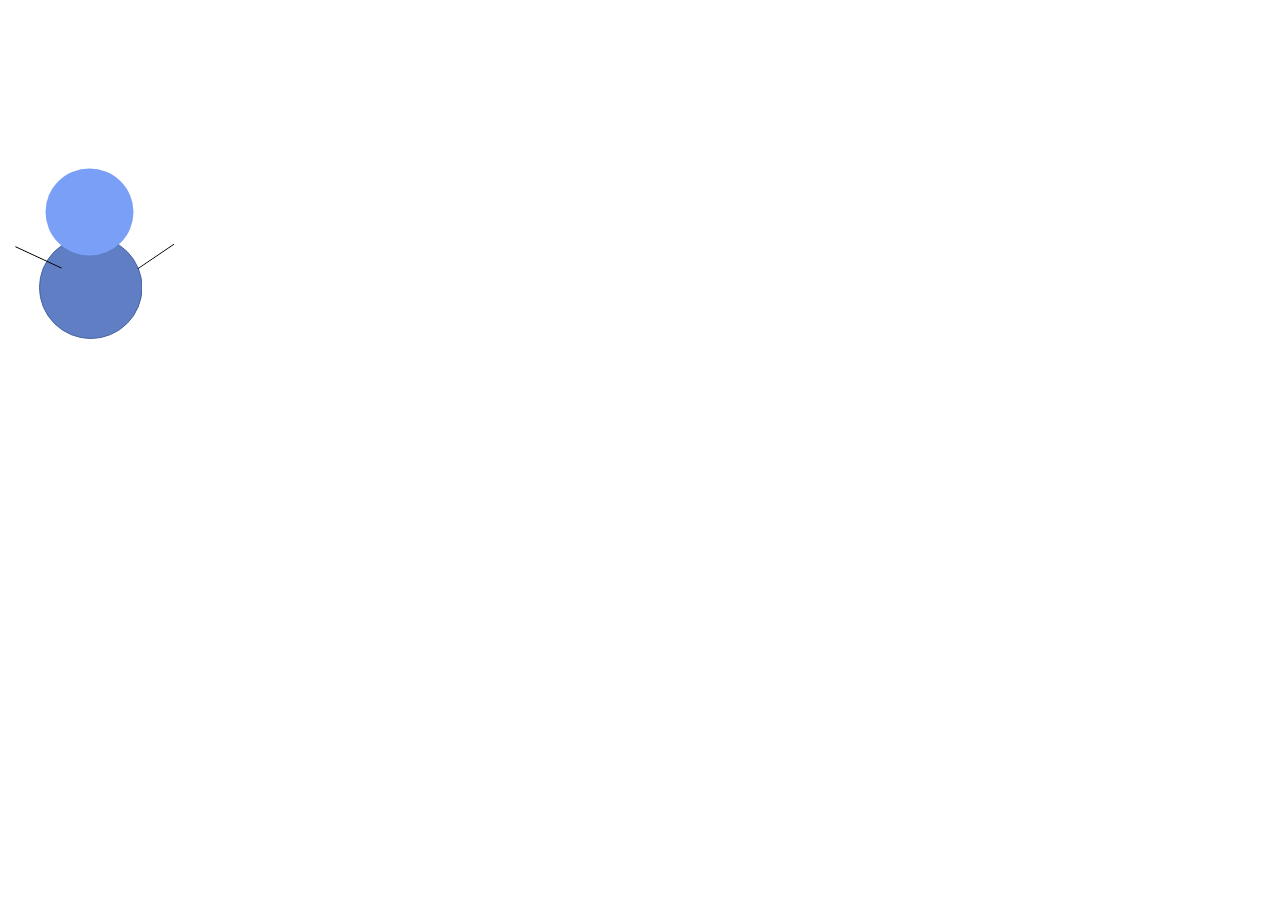
<file: 10.02/index.html>
<!DOCTYPE html>
<html><head><meta name="GCD" content="YTk3ODQ3ZWZhN2I4NzZmMzBkNTEwYjJl1fb17193048ebb122801d5b514f71e60"/>
  <meta charset="utf-8">
  <title>路徑</title>
  <meta name="generator" content="Google Web Designer 6.0.1.0801">
  
  <style type="text/css" id="gwd-text-style">p {
    margin: 0px;
}
h1 {
    margin: 0px;
}
h2 {
    margin: 0px;
}
h3 {
    margin: 0px;
}</style>
  <style type="text/css">html,
body {
    width: 100%;
    height: 100%;
    margin: 0px;
}
body {
    background-color: transparent;
    transform: matrix3d(1, 0, 0, 0, 0, 1, 0, 0, 0, 0, 1, 0, 0, 0, 0, 1);
    -webkit-transform: matrix3d(1, 0, 0, 0, 0, 1, 0, 0, 0, 0, 1, 0, 0, 0, 0, 1);
    -moz-transform: matrix3d(1, 0, 0, 0, 0, 1, 0, 0, 0, 0, 1, 0, 0, 0, 0, 1);
    perspective: 1400px;
    -webkit-perspective: 1400px;
    -moz-perspective: 1400px;
    transform-style: preserve-3d;
    -webkit-transform-style: preserve-3d;
    -moz-transform-style: preserve-3d;
}
[data-gwd-group="030"] .gwd-grp-1b6y.gwd-oval-17ly {
    position: absolute;
    width: 89px;
    height: 88px;
    stroke-width: 1px;
    fill: rgb(121, 160, 246);
    stroke: none;
    left: 29.8515px;
    top: 0px;
}
[data-gwd-group="030"] .gwd-grp-1b6y.gwd-oval-1mby {
    position: absolute;
    width: 103.5px;
    height: 103px;
    stroke-width: 1px;
    stroke: rgb(71, 98, 158);
    fill: rgb(95, 126, 195);
    left: 23.8515px;
    top: 68px;
}
[data-gwd-group="030"] .gwd-grp-1b6y.gwd-line-f5ym {
    position: absolute;
    width: 44px;
    height: 1px;
    stroke-width: 1px;
    stroke: rgb(0, 0, 0);
    transform: rotateZ(-34.0728deg);
    -webkit-transform: rotateZ(-34.0728deg);
    -moz-transform: rotateZ(-34.0728deg);
    transform-style: preserve-3d;
    -webkit-transform-style: preserve-3d;
    -moz-transform-style: preserve-3d;
    left: 118.851px;
    top: 88px;
}
[data-gwd-group="030"] .gwd-grp-1b6y.gwd-line-cmqo {
    position: absolute;
    height: 1px;
    stroke-width: 1px;
    stroke: rgb(0, 0, 0);
    width: 51px;
    transform-origin: 25.5px 0.5px 0px;
    -webkit-transform-origin: 25.5px 0.5px 0px;
    -moz-transform-origin: 25.5px 0.5px 0px;
    transform-style: preserve-3d;
    -webkit-transform-style: preserve-3d;
    -moz-transform-style: preserve-3d;
    transform: translate3d(25px, -28px, 0px) rotateZ(24.8368deg);
    -webkit-transform: translate3d(25px, -28px, 0px) rotateZ(24.8368deg);
    -moz-transform: translate3d(25px, -28px, 0px) rotateZ(24.8368deg);
    left: -27.1485px;
    top: 117px;
}
[data-gwd-group="030"] {
    width: 159.355px;
    height: 171px;
}
.gwd-div-1wq2 {
    position: absolute;
    left: 151px;
    top: 184px;
    transform-style: preserve-3d;
    -webkit-transform-style: preserve-3d;
    -moz-transform-style: preserve-3d;
    pointer-events: auto;
    transform: translate3d(0px, 0px, 0px);
    -webkit-transform: translate3d(0px, 0px, 0px);
    -moz-transform: translate3d(0px, 0px, 0px);
}
.htmlNoPages .gwd-gen-1k6ygwdanimation {
    animation: 2.5s linear 0s 1 normal forwards gwd-gen-1k6ygwdanimation_gwd-keyframes;
    -webkit-animation: 2.5s linear 0s 1 normal forwards gwd-gen-1k6ygwdanimation_gwd-keyframes;
    -moz-animation: 2.5s linear 0s 1 normal forwards gwd-gen-1k6ygwdanimation_gwd-keyframes;
}
.htmlNoPages .gwd-motion-path-1pxk-anim-x {
    animation: 2.5s linear 0s 1 normal forwards gwd-motion-path-1pxk-keys-x;
    -webkit-animation: 2.5s linear 0s 1 normal forwards gwd-motion-path-1pxk-keys-x;
    -moz-animation: 2.5s linear 0s 1 normal forwards gwd-motion-path-1pxk-keys-x;
    transform: translate3d(-136px, 0px, 0px);
    -webkit-transform: translate3d(-136px, 0px, 0px);
    -moz-transform: translate3d(-136px, 0px, 0px);
}
@keyframes gwd-motion-path-1pxk-keys-x {
    0% {
        transform: translate3d(-136px, 0px, 0px);
        -webkit-transform: translate3d(-136px, 0px, 0px);
        -moz-transform: translate3d(-136px, 0px, 0px);
        animation-timing-function: cubic-bezier(0.3631, 0.2974, 0.6961, 0.6418);
        -webkit-animation-timing-function: cubic-bezier(0.3631, 0.2974, 0.6961, 0.6418);
        -moz-animation-timing-function: cubic-bezier(0.3631, 0.2974, 0.6961, 0.6418);
    }
    8.4504% {
        transform: translate3d(70.65px, 0px, 0px);
        -webkit-transform: translate3d(70.65px, 0px, 0px);
        -moz-transform: translate3d(70.65px, 0px, 0px);
        animation-timing-function: cubic-bezier(0.304, 0.3681, 0.6582, 0.67);
        -webkit-animation-timing-function: cubic-bezier(0.304, 0.3681, 0.6582, 0.67);
        -moz-animation-timing-function: cubic-bezier(0.304, 0.3681, 0.6582, 0.67);
    }
    13.4652% {
        transform: translate3d(197.39px, 0px, 0px);
        -webkit-transform: translate3d(197.39px, 0px, 0px);
        -moz-transform: translate3d(197.39px, 0px, 0px);
        animation-timing-function: cubic-bezier(0.3471, 0.3193, 0.6729, 0.6605);
        -webkit-animation-timing-function: cubic-bezier(0.3471, 0.3193, 0.6729, 0.6605);
        -moz-animation-timing-function: cubic-bezier(0.3471, 0.3193, 0.6729, 0.6605);
    }
    15.6072% {
        transform: translate3d(256.79px, 0px, 0px);
        -webkit-transform: translate3d(256.79px, 0px, 0px);
        -moz-transform: translate3d(256.79px, 0px, 0px);
        animation-timing-function: cubic-bezier(0.3024, 0.3664, 0.6235, 0.7081);
        -webkit-animation-timing-function: cubic-bezier(0.3024, 0.3664, 0.6235, 0.7081);
        -moz-animation-timing-function: cubic-bezier(0.3024, 0.3664, 0.6235, 0.7081);
    }
    19.11% {
        transform: translate3d(341.61px, 0px, 0px);
        -webkit-transform: translate3d(341.61px, 0px, 0px);
        -moz-transform: translate3d(341.61px, 0px, 0px);
        animation-timing-function: cubic-bezier(0.3607, 0.3149, 0.7242, 0.6022);
        -webkit-animation-timing-function: cubic-bezier(0.3607, 0.3149, 0.7242, 0.6022);
        -moz-animation-timing-function: cubic-bezier(0.3607, 0.3149, 0.7242, 0.6022);
    }
    24.9312% {
        transform: translate3d(465.68px, 0px, 0px);
        -webkit-transform: translate3d(465.68px, 0px, 0px);
        -moz-transform: translate3d(465.68px, 0px, 0px);
        animation-timing-function: cubic-bezier(0.3172, 0.3447, 0.6214, 0.7208);
        -webkit-animation-timing-function: cubic-bezier(0.3172, 0.3447, 0.6214, 0.7208);
        -moz-animation-timing-function: cubic-bezier(0.3172, 0.3447, 0.6214, 0.7208);
    }
    36.9936% {
        transform: translate3d(776.76px, 0px, 0px);
        -webkit-transform: translate3d(776.76px, 0px, 0px);
        -moz-transform: translate3d(776.76px, 0px, 0px);
        animation-timing-function: cubic-bezier(0.1305, 0.2089, 0.6559, 1.3093);
        -webkit-animation-timing-function: cubic-bezier(0.1305, 0.2089, 0.6559, 1.3093);
        -moz-animation-timing-function: cubic-bezier(0.1305, 0.2089, 0.6559, 1.3093);
    }
    40.0092% {
        transform: translate3d(806px, 0px, 0px);
        -webkit-transform: translate3d(806px, 0px, 0px);
        -moz-transform: translate3d(806px, 0px, 0px);
        animation-timing-function: cubic-bezier(0.4392, 0.2069, 0.7319, 0.6114);
        -webkit-animation-timing-function: cubic-bezier(0.4392, 0.2069, 0.7319, 0.6114);
        -moz-animation-timing-function: cubic-bezier(0.4392, 0.2069, 0.7319, 0.6114);
    }
    47.0064% {
        transform: translate3d(674.47px, 0px, 0px);
        -webkit-transform: translate3d(674.47px, 0px, 0px);
        -moz-transform: translate3d(674.47px, 0px, 0px);
        animation-timing-function: cubic-bezier(0.3298, 0.337, 0.6585, 0.6742);
        -webkit-animation-timing-function: cubic-bezier(0.3298, 0.337, 0.6585, 0.6742);
        -moz-animation-timing-function: cubic-bezier(0.3298, 0.337, 0.6585, 0.6742);
    }
    60.002% {
        transform: translate3d(313px, 0px, 0px);
        -webkit-transform: translate3d(313px, 0px, 0px);
        -moz-transform: translate3d(313px, 0px, 0px);
        animation-timing-function: cubic-bezier(0.34, 0.3269, 0.6717, 0.6621);
        -webkit-animation-timing-function: cubic-bezier(0.34, 0.3269, 0.6717, 0.6621);
        -moz-animation-timing-function: cubic-bezier(0.34, 0.3269, 0.6717, 0.6621);
    }
    79.994% {
        transform: translate3d(145px, 0px, 0px);
        -webkit-transform: translate3d(145px, 0px, 0px);
        -moz-transform: translate3d(145px, 0px, 0px);
        animation-timing-function: cubic-bezier(0.3044, 0.3625, 0.6462, 0.6864);
        -webkit-animation-timing-function: cubic-bezier(0.3044, 0.3625, 0.6462, 0.6864);
        -moz-animation-timing-function: cubic-bezier(0.3044, 0.3625, 0.6462, 0.6864);
    }
    85.496% {
        transform: translate3d(77.93px, 0px, 0px);
        -webkit-transform: translate3d(77.93px, 0px, 0px);
        -moz-transform: translate3d(77.93px, 0px, 0px);
        animation-timing-function: cubic-bezier(0.379, 0.2917, 0.6728, 0.6565);
        -webkit-animation-timing-function: cubic-bezier(0.379, 0.2917, 0.6728, 0.6565);
        -moz-animation-timing-function: cubic-bezier(0.379, 0.2917, 0.6728, 0.6565);
    }
    100% {
        transform: translate3d(-115px, 0px, 0px);
        -webkit-transform: translate3d(-115px, 0px, 0px);
        -moz-transform: translate3d(-115px, 0px, 0px);
    }
}
@-webkit-keyframes gwd-motion-path-1pxk-keys-x {
    0% {
        -webkit-transform: translate3d(-136px, 0px, 0px);
        -webkit-animation-timing-function: cubic-bezier(0.3631, 0.2974, 0.6961, 0.6418);
    }
    8.4504% {
        -webkit-transform: translate3d(70.65px, 0px, 0px);
        -webkit-animation-timing-function: cubic-bezier(0.304, 0.3681, 0.6582, 0.67);
    }
    13.4652% {
        -webkit-transform: translate3d(197.39px, 0px, 0px);
        -webkit-animation-timing-function: cubic-bezier(0.3471, 0.3193, 0.6729, 0.6605);
    }
    15.6072% {
        -webkit-transform: translate3d(256.79px, 0px, 0px);
        -webkit-animation-timing-function: cubic-bezier(0.3024, 0.3664, 0.6235, 0.7081);
    }
    19.11% {
        -webkit-transform: translate3d(341.61px, 0px, 0px);
        -webkit-animation-timing-function: cubic-bezier(0.3607, 0.3149, 0.7242, 0.6022);
    }
    24.9312% {
        -webkit-transform: translate3d(465.68px, 0px, 0px);
        -webkit-animation-timing-function: cubic-bezier(0.3172, 0.3447, 0.6214, 0.7208);
    }
    36.9936% {
        -webkit-transform: translate3d(776.76px, 0px, 0px);
        -webkit-animation-timing-function: cubic-bezier(0.1305, 0.2089, 0.6559, 1.3093);
    }
    40.0092% {
        -webkit-transform: translate3d(806px, 0px, 0px);
        -webkit-animation-timing-function: cubic-bezier(0.4392, 0.2069, 0.7319, 0.6114);
    }
    47.0064% {
        -webkit-transform: translate3d(674.47px, 0px, 0px);
        -webkit-animation-timing-function: cubic-bezier(0.3298, 0.337, 0.6585, 0.6742);
    }
    60.002% {
        -webkit-transform: translate3d(313px, 0px, 0px);
        -webkit-animation-timing-function: cubic-bezier(0.34, 0.3269, 0.6717, 0.6621);
    }
    79.994% {
        -webkit-transform: translate3d(145px, 0px, 0px);
        -webkit-animation-timing-function: cubic-bezier(0.3044, 0.3625, 0.6462, 0.6864);
    }
    85.496% {
        -webkit-transform: translate3d(77.93px, 0px, 0px);
        -webkit-animation-timing-function: cubic-bezier(0.379, 0.2917, 0.6728, 0.6565);
    }
    100% {
        -webkit-transform: translate3d(-115px, 0px, 0px);
    }
}
@-moz-keyframes gwd-motion-path-1pxk-keys-x {
    0% {
        -moz-transform: translate3d(-136px, 0px, 0px);
        -moz-animation-timing-function: cubic-bezier(0.3631, 0.2974, 0.6961, 0.6418);
    }
    8.4504% {
        -moz-transform: translate3d(70.65px, 0px, 0px);
        -moz-animation-timing-function: cubic-bezier(0.304, 0.3681, 0.6582, 0.67);
    }
    13.4652% {
        -moz-transform: translate3d(197.39px, 0px, 0px);
        -moz-animation-timing-function: cubic-bezier(0.3471, 0.3193, 0.6729, 0.6605);
    }
    15.6072% {
        -moz-transform: translate3d(256.79px, 0px, 0px);
        -moz-animation-timing-function: cubic-bezier(0.3024, 0.3664, 0.6235, 0.7081);
    }
    19.11% {
        -moz-transform: translate3d(341.61px, 0px, 0px);
        -moz-animation-timing-function: cubic-bezier(0.3607, 0.3149, 0.7242, 0.6022);
    }
    24.9312% {
        -moz-transform: translate3d(465.68px, 0px, 0px);
        -moz-animation-timing-function: cubic-bezier(0.3172, 0.3447, 0.6214, 0.7208);
    }
    36.9936% {
        -moz-transform: translate3d(776.76px, 0px, 0px);
        -moz-animation-timing-function: cubic-bezier(0.1305, 0.2089, 0.6559, 1.3093);
    }
    40.0092% {
        -moz-transform: translate3d(806px, 0px, 0px);
        -moz-animation-timing-function: cubic-bezier(0.4392, 0.2069, 0.7319, 0.6114);
    }
    47.0064% {
        -moz-transform: translate3d(674.47px, 0px, 0px);
        -moz-animation-timing-function: cubic-bezier(0.3298, 0.337, 0.6585, 0.6742);
    }
    60.002% {
        -moz-transform: translate3d(313px, 0px, 0px);
        -moz-animation-timing-function: cubic-bezier(0.34, 0.3269, 0.6717, 0.6621);
    }
    79.994% {
        -moz-transform: translate3d(145px, 0px, 0px);
        -moz-animation-timing-function: cubic-bezier(0.3044, 0.3625, 0.6462, 0.6864);
    }
    85.496% {
        -moz-transform: translate3d(77.93px, 0px, 0px);
        -moz-animation-timing-function: cubic-bezier(0.379, 0.2917, 0.6728, 0.6565);
    }
    100% {
        -moz-transform: translate3d(-115px, 0px, 0px);
    }
}
.htmlNoPages .gwd-motion-path-1pxk-anim-y {
    animation: 2.5s linear 0s 1 normal forwards gwd-motion-path-1pxk-keys-y;
    -webkit-animation: 2.5s linear 0s 1 normal forwards gwd-motion-path-1pxk-keys-y;
    -moz-animation: 2.5s linear 0s 1 normal forwards gwd-motion-path-1pxk-keys-y;
    transform: translate3d(0px, -16px, 0px);
    -webkit-transform: translate3d(0px, -16px, 0px);
    -moz-transform: translate3d(0px, -16px, 0px);
}
@keyframes gwd-motion-path-1pxk-keys-y {
    0% {
        transform: translate3d(0px, -16px, 0px);
        -webkit-transform: translate3d(0px, -16px, 0px);
        -moz-transform: translate3d(0px, -16px, 0px);
        animation-timing-function: cubic-bezier(0.2782, 0.3602, 0.6067, 0.7653);
        -webkit-animation-timing-function: cubic-bezier(0.2782, 0.3602, 0.6067, 0.7653);
        -moz-animation-timing-function: cubic-bezier(0.2782, 0.3602, 0.6067, 0.7653);
    }
    7.182% {
        transform: translate3d(0px, -127.78px, 0px);
        -webkit-transform: translate3d(0px, -127.78px, 0px);
        -moz-transform: translate3d(0px, -127.78px, 0px);
        animation-timing-function: cubic-bezier(0.1838, 0.3174, 0.5393, 1.057);
        -webkit-animation-timing-function: cubic-bezier(0.1838, 0.3174, 0.5393, 1.057);
        -moz-animation-timing-function: cubic-bezier(0.1838, 0.3174, 0.5393, 1.057);
    }
    8.4504% {
        transform: translate3d(0px, -133.02px, 0px);
        -webkit-transform: translate3d(0px, -133.02px, 0px);
        -moz-transform: translate3d(0px, -133.02px, 0px);
        animation-timing-function: cubic-bezier(0.4781, 0.0837, 0.785, 0.6138);
        -webkit-animation-timing-function: cubic-bezier(0.4781, 0.0837, 0.785, 0.6138);
        -moz-animation-timing-function: cubic-bezier(0.4781, 0.0837, 0.785, 0.6138);
    }
    9.702% {
        transform: translate3d(0px, -126.81px, 0px);
        -webkit-transform: translate3d(0px, -126.81px, 0px);
        -moz-transform: translate3d(0px, -126.81px, 0px);
        animation-timing-function: cubic-bezier(0.3377, 0.2412, 0.5536, 0.9764);
        -webkit-animation-timing-function: cubic-bezier(0.3377, 0.2412, 0.5536, 0.9764);
        -moz-animation-timing-function: cubic-bezier(0.3377, 0.2412, 0.5536, 0.9764);
    }
    15.6072% {
        transform: translate3d(0px, -56.09px, 0px);
        -webkit-transform: translate3d(0px, -56.09px, 0px);
        -moz-transform: translate3d(0px, -56.09px, 0px);
        animation-timing-function: cubic-bezier(0.4289, 0.0434, 0.7589, 0.6908);
        -webkit-animation-timing-function: cubic-bezier(0.4289, 0.0434, 0.7589, 0.6908);
        -moz-animation-timing-function: cubic-bezier(0.4289, 0.0434, 0.7589, 0.6908);
    }
    19.8072% {
        transform: translate3d(0px, -119.02px, 0px);
        -webkit-transform: translate3d(0px, -119.02px, 0px);
        -moz-transform: translate3d(0px, -119.02px, 0px);
        animation-timing-function: cubic-bezier(0.3066, 0.33, 0.5984, 0.7867);
        -webkit-animation-timing-function: cubic-bezier(0.3066, 0.33, 0.5984, 0.7867);
        -moz-animation-timing-function: cubic-bezier(0.3066, 0.33, 0.5984, 0.7867);
    }
    24.4692% {
        transform: translate3d(0px, -207.33px, 0px);
        -webkit-transform: translate3d(0px, -207.33px, 0px);
        -moz-transform: translate3d(0px, -207.33px, 0px);
    }
    24.9312% {
        transform: translate3d(0px, -209.96px, 0px);
        -webkit-transform: translate3d(0px, -209.96px, 0px);
        -moz-transform: translate3d(0px, -209.96px, 0px);
        animation-timing-function: cubic-bezier(0.4823, -0.1429, 0.8432, 0.6636);
        -webkit-animation-timing-function: cubic-bezier(0.4823, -0.1429, 0.8432, 0.6636);
        -moz-animation-timing-function: cubic-bezier(0.4823, -0.1429, 0.8432, 0.6636);
    }
    37.7412% {
        transform: translate3d(0px, -74.81px, 0px);
        -webkit-transform: translate3d(0px, -74.81px, 0px);
        -moz-transform: translate3d(0px, -74.81px, 0px);
        animation-timing-function: cubic-bezier(0.3544, 0.3131, 0.6755, 0.6571);
        -webkit-animation-timing-function: cubic-bezier(0.3544, 0.3131, 0.6755, 0.6571);
        -moz-animation-timing-function: cubic-bezier(0.3544, 0.3131, 0.6755, 0.6571);
    }
    40.0092% {
        transform: translate3d(0px, -14px, 0px);
        -webkit-transform: translate3d(0px, -14px, 0px);
        -moz-transform: translate3d(0px, -14px, 0px);
        animation-timing-function: cubic-bezier(0.295, 0.3581, 0.5957, 0.7596);
        -webkit-animation-timing-function: cubic-bezier(0.295, 0.3581, 0.5957, 0.7596);
        -moz-animation-timing-function: cubic-bezier(0.295, 0.3581, 0.5957, 0.7596);
    }
    46.0068% {
        transform: translate3d(0px, 116.41px, 0px);
        -webkit-transform: translate3d(0px, 116.41px, 0px);
        -moz-transform: translate3d(0px, 116.41px, 0px);
        animation-timing-function: cubic-bezier(0.3222, -1.1699, 0.8347, 0.6439);
        -webkit-animation-timing-function: cubic-bezier(0.3222, -1.1699, 0.8347, 0.6439);
        -moz-animation-timing-function: cubic-bezier(0.3222, -1.1699, 0.8347, 0.6439);
    }
    60.002% {
        transform: translate3d(0px, 64px, 0px);
        -webkit-transform: translate3d(0px, 64px, 0px);
        -moz-transform: translate3d(0px, 64px, 0px);
        animation-timing-function: cubic-bezier(0.1202, 0.1915, 0.7038, 1.3121);
        -webkit-animation-timing-function: cubic-bezier(0.1202, 0.1915, 0.7038, 1.3121);
        -moz-animation-timing-function: cubic-bezier(0.1202, 0.1915, 0.7038, 1.3121);
    }
    79.994% {
        transform: translate3d(0px, 30px, 0px);
        -webkit-transform: translate3d(0px, 30px, 0px);
        -moz-transform: translate3d(0px, 30px, 0px);
        animation-timing-function: cubic-bezier(0.4096, 0.2076, 0.7017, 0.6617);
        -webkit-animation-timing-function: cubic-bezier(0.4096, 0.2076, 0.7017, 0.6617);
        -moz-animation-timing-function: cubic-bezier(0.4096, 0.2076, 0.7017, 0.6617);
    }
    86% {
        transform: translate3d(0px, 78.15px, 0px);
        -webkit-transform: translate3d(0px, 78.15px, 0px);
        -moz-transform: translate3d(0px, 78.15px, 0px);
        animation-timing-function: cubic-bezier(0.1698, 0.4232, 0.4811, 1.7686);
        -webkit-animation-timing-function: cubic-bezier(0.1698, 0.4232, 0.4811, 1.7686);
        -moz-animation-timing-function: cubic-bezier(0.1698, 0.4232, 0.4811, 1.7686);
    }
    100% {
        transform: translate3d(0px, 125px, 0px);
        -webkit-transform: translate3d(0px, 125px, 0px);
        -moz-transform: translate3d(0px, 125px, 0px);
    }
}
@-webkit-keyframes gwd-motion-path-1pxk-keys-y {
    0% {
        -webkit-transform: translate3d(0px, -16px, 0px);
        -webkit-animation-timing-function: cubic-bezier(0.2782, 0.3602, 0.6067, 0.7653);
    }
    7.182% {
        -webkit-transform: translate3d(0px, -127.78px, 0px);
        -webkit-animation-timing-function: cubic-bezier(0.1838, 0.3174, 0.5393, 1.057);
    }
    8.4504% {
        -webkit-transform: translate3d(0px, -133.02px, 0px);
        -webkit-animation-timing-function: cubic-bezier(0.4781, 0.0837, 0.785, 0.6138);
    }
    9.702% {
        -webkit-transform: translate3d(0px, -126.81px, 0px);
        -webkit-animation-timing-function: cubic-bezier(0.3377, 0.2412, 0.5536, 0.9764);
    }
    15.6072% {
        -webkit-transform: translate3d(0px, -56.09px, 0px);
        -webkit-animation-timing-function: cubic-bezier(0.4289, 0.0434, 0.7589, 0.6908);
    }
    19.8072% {
        -webkit-transform: translate3d(0px, -119.02px, 0px);
        -webkit-animation-timing-function: cubic-bezier(0.3066, 0.33, 0.5984, 0.7867);
    }
    24.4692% {
        -webkit-transform: translate3d(0px, -207.33px, 0px);
    }
    24.9312% {
        -webkit-transform: translate3d(0px, -209.96px, 0px);
        -webkit-animation-timing-function: cubic-bezier(0.4823, -0.1429, 0.8432, 0.6636);
    }
    37.7412% {
        -webkit-transform: translate3d(0px, -74.81px, 0px);
        -webkit-animation-timing-function: cubic-bezier(0.3544, 0.3131, 0.6755, 0.6571);
    }
    40.0092% {
        -webkit-transform: translate3d(0px, -14px, 0px);
        -webkit-animation-timing-function: cubic-bezier(0.295, 0.3581, 0.5957, 0.7596);
    }
    46.0068% {
        -webkit-transform: translate3d(0px, 116.41px, 0px);
        -webkit-animation-timing-function: cubic-bezier(0.3222, -1.1699, 0.8347, 0.6439);
    }
    60.002% {
        -webkit-transform: translate3d(0px, 64px, 0px);
        -webkit-animation-timing-function: cubic-bezier(0.1202, 0.1915, 0.7038, 1.3121);
    }
    79.994% {
        -webkit-transform: translate3d(0px, 30px, 0px);
        -webkit-animation-timing-function: cubic-bezier(0.4096, 0.2076, 0.7017, 0.6617);
    }
    86% {
        -webkit-transform: translate3d(0px, 78.15px, 0px);
        -webkit-animation-timing-function: cubic-bezier(0.1698, 0.4232, 0.4811, 1.7686);
    }
    100% {
        -webkit-transform: translate3d(0px, 125px, 0px);
    }
}
@-moz-keyframes gwd-motion-path-1pxk-keys-y {
    0% {
        -moz-transform: translate3d(0px, -16px, 0px);
        -moz-animation-timing-function: cubic-bezier(0.2782, 0.3602, 0.6067, 0.7653);
    }
    7.182% {
        -moz-transform: translate3d(0px, -127.78px, 0px);
        -moz-animation-timing-function: cubic-bezier(0.1838, 0.3174, 0.5393, 1.057);
    }
    8.4504% {
        -moz-transform: translate3d(0px, -133.02px, 0px);
        -moz-animation-timing-function: cubic-bezier(0.4781, 0.0837, 0.785, 0.6138);
    }
    9.702% {
        -moz-transform: translate3d(0px, -126.81px, 0px);
        -moz-animation-timing-function: cubic-bezier(0.3377, 0.2412, 0.5536, 0.9764);
    }
    15.6072% {
        -moz-transform: translate3d(0px, -56.09px, 0px);
        -moz-animation-timing-function: cubic-bezier(0.4289, 0.0434, 0.7589, 0.6908);
    }
    19.8072% {
        -moz-transform: translate3d(0px, -119.02px, 0px);
        -moz-animation-timing-function: cubic-bezier(0.3066, 0.33, 0.5984, 0.7867);
    }
    24.4692% {
        -moz-transform: translate3d(0px, -207.33px, 0px);
    }
    24.9312% {
        -moz-transform: translate3d(0px, -209.96px, 0px);
        -moz-animation-timing-function: cubic-bezier(0.4823, -0.1429, 0.8432, 0.6636);
    }
    37.7412% {
        -moz-transform: translate3d(0px, -74.81px, 0px);
        -moz-animation-timing-function: cubic-bezier(0.3544, 0.3131, 0.6755, 0.6571);
    }
    40.0092% {
        -moz-transform: translate3d(0px, -14px, 0px);
        -moz-animation-timing-function: cubic-bezier(0.295, 0.3581, 0.5957, 0.7596);
    }
    46.0068% {
        -moz-transform: translate3d(0px, 116.41px, 0px);
        -moz-animation-timing-function: cubic-bezier(0.3222, -1.1699, 0.8347, 0.6439);
    }
    60.002% {
        -moz-transform: translate3d(0px, 64px, 0px);
        -moz-animation-timing-function: cubic-bezier(0.1202, 0.1915, 0.7038, 1.3121);
    }
    79.994% {
        -moz-transform: translate3d(0px, 30px, 0px);
        -moz-animation-timing-function: cubic-bezier(0.4096, 0.2076, 0.7017, 0.6617);
    }
    86% {
        -moz-transform: translate3d(0px, 78.15px, 0px);
        -moz-animation-timing-function: cubic-bezier(0.1698, 0.4232, 0.4811, 1.7686);
    }
    100% {
        -moz-transform: translate3d(0px, 125px, 0px);
    }
}
[data-gwd-motion-path-node] {
    position: absolute;
    left: 0px;
    top: 0px;
    width: 100%;
    height: 100%;
    transform-style: preserve-3d;
    -webkit-transform-style: preserve-3d;
    -moz-transform-style: preserve-3d;
    pointer-events: none;
}</style><style type="text/css" data-gwd-secondary-animations="">.htmlNoPages.S .gwd-motion-path-1pxk-anim-x {
    animation: 2.5s linear 0s 1 normal forwards gwd-motion-path-1pxk-keys-x_S;
    -webkit-animation: 2.5s linear 0s 1 normal forwards gwd-motion-path-1pxk-keys-x_S;
    -moz-animation: 2.5s linear 0s 1 normal forwards gwd-motion-path-1pxk-keys-x_S;
    transform: translate3d(-136px, 0px, 0px);
    -webkit-transform: translate3d(-136px, 0px, 0px);
    -moz-transform: translate3d(-136px, 0px, 0px);
}
@keyframes gwd-motion-path-1pxk-keys-x_S {
    0% {
        transform: translate3d(-136px, 0px, 0px);
        -webkit-transform: translate3d(-136px, 0px, 0px);
        -moz-transform: translate3d(-136px, 0px, 0px);
        animation-timing-function: cubic-bezier(0.3631, 0.2974, 0.6961, 0.6418);
        -webkit-animation-timing-function: cubic-bezier(0.3631, 0.2974, 0.6961, 0.6418);
        -moz-animation-timing-function: cubic-bezier(0.3631, 0.2974, 0.6961, 0.6418);
    }
    8.4504% {
        transform: translate3d(70.65px, 0px, 0px);
        -webkit-transform: translate3d(70.65px, 0px, 0px);
        -moz-transform: translate3d(70.65px, 0px, 0px);
        animation-timing-function: cubic-bezier(0.304, 0.3681, 0.6582, 0.67);
        -webkit-animation-timing-function: cubic-bezier(0.304, 0.3681, 0.6582, 0.67);
        -moz-animation-timing-function: cubic-bezier(0.304, 0.3681, 0.6582, 0.67);
    }
    13.4652% {
        transform: translate3d(197.39px, 0px, 0px);
        -webkit-transform: translate3d(197.39px, 0px, 0px);
        -moz-transform: translate3d(197.39px, 0px, 0px);
        animation-timing-function: cubic-bezier(0.3471, 0.3193, 0.6729, 0.6605);
        -webkit-animation-timing-function: cubic-bezier(0.3471, 0.3193, 0.6729, 0.6605);
        -moz-animation-timing-function: cubic-bezier(0.3471, 0.3193, 0.6729, 0.6605);
    }
    15.6072% {
        transform: translate3d(256.79px, 0px, 0px);
        -webkit-transform: translate3d(256.79px, 0px, 0px);
        -moz-transform: translate3d(256.79px, 0px, 0px);
        animation-timing-function: cubic-bezier(0.3024, 0.3664, 0.6235, 0.7081);
        -webkit-animation-timing-function: cubic-bezier(0.3024, 0.3664, 0.6235, 0.7081);
        -moz-animation-timing-function: cubic-bezier(0.3024, 0.3664, 0.6235, 0.7081);
    }
    19.11% {
        transform: translate3d(341.61px, 0px, 0px);
        -webkit-transform: translate3d(341.61px, 0px, 0px);
        -moz-transform: translate3d(341.61px, 0px, 0px);
        animation-timing-function: cubic-bezier(0.3607, 0.3149, 0.7242, 0.6022);
        -webkit-animation-timing-function: cubic-bezier(0.3607, 0.3149, 0.7242, 0.6022);
        -moz-animation-timing-function: cubic-bezier(0.3607, 0.3149, 0.7242, 0.6022);
    }
    24.9312% {
        transform: translate3d(465.68px, 0px, 0px);
        -webkit-transform: translate3d(465.68px, 0px, 0px);
        -moz-transform: translate3d(465.68px, 0px, 0px);
        animation-timing-function: cubic-bezier(0.3172, 0.3447, 0.6214, 0.7208);
        -webkit-animation-timing-function: cubic-bezier(0.3172, 0.3447, 0.6214, 0.7208);
        -moz-animation-timing-function: cubic-bezier(0.3172, 0.3447, 0.6214, 0.7208);
    }
    36.9936% {
        transform: translate3d(776.76px, 0px, 0px);
        -webkit-transform: translate3d(776.76px, 0px, 0px);
        -moz-transform: translate3d(776.76px, 0px, 0px);
        animation-timing-function: cubic-bezier(0.1305, 0.2089, 0.6559, 1.3093);
        -webkit-animation-timing-function: cubic-bezier(0.1305, 0.2089, 0.6559, 1.3093);
        -moz-animation-timing-function: cubic-bezier(0.1305, 0.2089, 0.6559, 1.3093);
    }
    40.0092% {
        transform: translate3d(806px, 0px, 0px);
        -webkit-transform: translate3d(806px, 0px, 0px);
        -moz-transform: translate3d(806px, 0px, 0px);
        animation-timing-function: cubic-bezier(0.4392, 0.2069, 0.7319, 0.6114);
        -webkit-animation-timing-function: cubic-bezier(0.4392, 0.2069, 0.7319, 0.6114);
        -moz-animation-timing-function: cubic-bezier(0.4392, 0.2069, 0.7319, 0.6114);
    }
    47.0064% {
        transform: translate3d(674.47px, 0px, 0px);
        -webkit-transform: translate3d(674.47px, 0px, 0px);
        -moz-transform: translate3d(674.47px, 0px, 0px);
        animation-timing-function: cubic-bezier(0.3298, 0.337, 0.6585, 0.6742);
        -webkit-animation-timing-function: cubic-bezier(0.3298, 0.337, 0.6585, 0.6742);
        -moz-animation-timing-function: cubic-bezier(0.3298, 0.337, 0.6585, 0.6742);
    }
    60.002% {
        transform: translate3d(313px, 0px, 0px);
        -webkit-transform: translate3d(313px, 0px, 0px);
        -moz-transform: translate3d(313px, 0px, 0px);
        animation-timing-function: cubic-bezier(0.34, 0.3269, 0.6717, 0.6621);
        -webkit-animation-timing-function: cubic-bezier(0.34, 0.3269, 0.6717, 0.6621);
        -moz-animation-timing-function: cubic-bezier(0.34, 0.3269, 0.6717, 0.6621);
    }
    79.994% {
        transform: translate3d(145px, 0px, 0px);
        -webkit-transform: translate3d(145px, 0px, 0px);
        -moz-transform: translate3d(145px, 0px, 0px);
        animation-timing-function: cubic-bezier(0.3044, 0.3625, 0.6462, 0.6864);
        -webkit-animation-timing-function: cubic-bezier(0.3044, 0.3625, 0.6462, 0.6864);
        -moz-animation-timing-function: cubic-bezier(0.3044, 0.3625, 0.6462, 0.6864);
    }
    85.496% {
        transform: translate3d(77.93px, 0px, 0px);
        -webkit-transform: translate3d(77.93px, 0px, 0px);
        -moz-transform: translate3d(77.93px, 0px, 0px);
        animation-timing-function: cubic-bezier(0.379, 0.2917, 0.6728, 0.6565);
        -webkit-animation-timing-function: cubic-bezier(0.379, 0.2917, 0.6728, 0.6565);
        -moz-animation-timing-function: cubic-bezier(0.379, 0.2917, 0.6728, 0.6565);
    }
    100% {
        transform: translate3d(-115px, 0px, 0px);
        -webkit-transform: translate3d(-115px, 0px, 0px);
        -moz-transform: translate3d(-115px, 0px, 0px);
    }
}
@-webkit-keyframes gwd-motion-path-1pxk-keys-x_S {
    0% {
        -webkit-transform: translate3d(-136px, 0px, 0px);
        -webkit-animation-timing-function: cubic-bezier(0.3631, 0.2974, 0.6961, 0.6418);
    }
    8.4504% {
        -webkit-transform: translate3d(70.65px, 0px, 0px);
        -webkit-animation-timing-function: cubic-bezier(0.304, 0.3681, 0.6582, 0.67);
    }
    13.4652% {
        -webkit-transform: translate3d(197.39px, 0px, 0px);
        -webkit-animation-timing-function: cubic-bezier(0.3471, 0.3193, 0.6729, 0.6605);
    }
    15.6072% {
        -webkit-transform: translate3d(256.79px, 0px, 0px);
        -webkit-animation-timing-function: cubic-bezier(0.3024, 0.3664, 0.6235, 0.7081);
    }
    19.11% {
        -webkit-transform: translate3d(341.61px, 0px, 0px);
        -webkit-animation-timing-function: cubic-bezier(0.3607, 0.3149, 0.7242, 0.6022);
    }
    24.9312% {
        -webkit-transform: translate3d(465.68px, 0px, 0px);
        -webkit-animation-timing-function: cubic-bezier(0.3172, 0.3447, 0.6214, 0.7208);
    }
    36.9936% {
        -webkit-transform: translate3d(776.76px, 0px, 0px);
        -webkit-animation-timing-function: cubic-bezier(0.1305, 0.2089, 0.6559, 1.3093);
    }
    40.0092% {
        -webkit-transform: translate3d(806px, 0px, 0px);
        -webkit-animation-timing-function: cubic-bezier(0.4392, 0.2069, 0.7319, 0.6114);
    }
    47.0064% {
        -webkit-transform: translate3d(674.47px, 0px, 0px);
        -webkit-animation-timing-function: cubic-bezier(0.3298, 0.337, 0.6585, 0.6742);
    }
    60.002% {
        -webkit-transform: translate3d(313px, 0px, 0px);
        -webkit-animation-timing-function: cubic-bezier(0.34, 0.3269, 0.6717, 0.6621);
    }
    79.994% {
        -webkit-transform: translate3d(145px, 0px, 0px);
        -webkit-animation-timing-function: cubic-bezier(0.3044, 0.3625, 0.6462, 0.6864);
    }
    85.496% {
        -webkit-transform: translate3d(77.93px, 0px, 0px);
        -webkit-animation-timing-function: cubic-bezier(0.379, 0.2917, 0.6728, 0.6565);
    }
    100% {
        -webkit-transform: translate3d(-115px, 0px, 0px);
    }
}
@-moz-keyframes gwd-motion-path-1pxk-keys-x_S {
    0% {
        -moz-transform: translate3d(-136px, 0px, 0px);
        -moz-animation-timing-function: cubic-bezier(0.3631, 0.2974, 0.6961, 0.6418);
    }
    8.4504% {
        -moz-transform: translate3d(70.65px, 0px, 0px);
        -moz-animation-timing-function: cubic-bezier(0.304, 0.3681, 0.6582, 0.67);
    }
    13.4652% {
        -moz-transform: translate3d(197.39px, 0px, 0px);
        -moz-animation-timing-function: cubic-bezier(0.3471, 0.3193, 0.6729, 0.6605);
    }
    15.6072% {
        -moz-transform: translate3d(256.79px, 0px, 0px);
        -moz-animation-timing-function: cubic-bezier(0.3024, 0.3664, 0.6235, 0.7081);
    }
    19.11% {
        -moz-transform: translate3d(341.61px, 0px, 0px);
        -moz-animation-timing-function: cubic-bezier(0.3607, 0.3149, 0.7242, 0.6022);
    }
    24.9312% {
        -moz-transform: translate3d(465.68px, 0px, 0px);
        -moz-animation-timing-function: cubic-bezier(0.3172, 0.3447, 0.6214, 0.7208);
    }
    36.9936% {
        -moz-transform: translate3d(776.76px, 0px, 0px);
        -moz-animation-timing-function: cubic-bezier(0.1305, 0.2089, 0.6559, 1.3093);
    }
    40.0092% {
        -moz-transform: translate3d(806px, 0px, 0px);
        -moz-animation-timing-function: cubic-bezier(0.4392, 0.2069, 0.7319, 0.6114);
    }
    47.0064% {
        -moz-transform: translate3d(674.47px, 0px, 0px);
        -moz-animation-timing-function: cubic-bezier(0.3298, 0.337, 0.6585, 0.6742);
    }
    60.002% {
        -moz-transform: translate3d(313px, 0px, 0px);
        -moz-animation-timing-function: cubic-bezier(0.34, 0.3269, 0.6717, 0.6621);
    }
    79.994% {
        -moz-transform: translate3d(145px, 0px, 0px);
        -moz-animation-timing-function: cubic-bezier(0.3044, 0.3625, 0.6462, 0.6864);
    }
    85.496% {
        -moz-transform: translate3d(77.93px, 0px, 0px);
        -moz-animation-timing-function: cubic-bezier(0.379, 0.2917, 0.6728, 0.6565);
    }
    100% {
        -moz-transform: translate3d(-115px, 0px, 0px);
    }
}
.htmlNoPages.S .gwd-motion-path-1pxk-anim-y {
    animation: 2.5s linear 0s 1 normal forwards gwd-motion-path-1pxk-keys-y_S;
    -webkit-animation: 2.5s linear 0s 1 normal forwards gwd-motion-path-1pxk-keys-y_S;
    -moz-animation: 2.5s linear 0s 1 normal forwards gwd-motion-path-1pxk-keys-y_S;
    transform: translate3d(0px, -16px, 0px);
    -webkit-transform: translate3d(0px, -16px, 0px);
    -moz-transform: translate3d(0px, -16px, 0px);
}
@keyframes gwd-motion-path-1pxk-keys-y_S {
    0% {
        transform: translate3d(0px, -16px, 0px);
        -webkit-transform: translate3d(0px, -16px, 0px);
        -moz-transform: translate3d(0px, -16px, 0px);
        animation-timing-function: cubic-bezier(0.2782, 0.3602, 0.6067, 0.7653);
        -webkit-animation-timing-function: cubic-bezier(0.2782, 0.3602, 0.6067, 0.7653);
        -moz-animation-timing-function: cubic-bezier(0.2782, 0.3602, 0.6067, 0.7653);
    }
    7.182% {
        transform: translate3d(0px, -127.78px, 0px);
        -webkit-transform: translate3d(0px, -127.78px, 0px);
        -moz-transform: translate3d(0px, -127.78px, 0px);
        animation-timing-function: cubic-bezier(0.1838, 0.3174, 0.5393, 1.057);
        -webkit-animation-timing-function: cubic-bezier(0.1838, 0.3174, 0.5393, 1.057);
        -moz-animation-timing-function: cubic-bezier(0.1838, 0.3174, 0.5393, 1.057);
    }
    8.4504% {
        transform: translate3d(0px, -133.02px, 0px);
        -webkit-transform: translate3d(0px, -133.02px, 0px);
        -moz-transform: translate3d(0px, -133.02px, 0px);
        animation-timing-function: cubic-bezier(0.4781, 0.0837, 0.785, 0.6138);
        -webkit-animation-timing-function: cubic-bezier(0.4781, 0.0837, 0.785, 0.6138);
        -moz-animation-timing-function: cubic-bezier(0.4781, 0.0837, 0.785, 0.6138);
    }
    9.702% {
        transform: translate3d(0px, -126.81px, 0px);
        -webkit-transform: translate3d(0px, -126.81px, 0px);
        -moz-transform: translate3d(0px, -126.81px, 0px);
        animation-timing-function: cubic-bezier(0.3377, 0.2412, 0.5536, 0.9764);
        -webkit-animation-timing-function: cubic-bezier(0.3377, 0.2412, 0.5536, 0.9764);
        -moz-animation-timing-function: cubic-bezier(0.3377, 0.2412, 0.5536, 0.9764);
    }
    15.6072% {
        transform: translate3d(0px, -56.09px, 0px);
        -webkit-transform: translate3d(0px, -56.09px, 0px);
        -moz-transform: translate3d(0px, -56.09px, 0px);
        animation-timing-function: cubic-bezier(0.4289, 0.0434, 0.7589, 0.6908);
        -webkit-animation-timing-function: cubic-bezier(0.4289, 0.0434, 0.7589, 0.6908);
        -moz-animation-timing-function: cubic-bezier(0.4289, 0.0434, 0.7589, 0.6908);
    }
    19.8072% {
        transform: translate3d(0px, -119.02px, 0px);
        -webkit-transform: translate3d(0px, -119.02px, 0px);
        -moz-transform: translate3d(0px, -119.02px, 0px);
        animation-timing-function: cubic-bezier(0.3066, 0.33, 0.5984, 0.7867);
        -webkit-animation-timing-function: cubic-bezier(0.3066, 0.33, 0.5984, 0.7867);
        -moz-animation-timing-function: cubic-bezier(0.3066, 0.33, 0.5984, 0.7867);
    }
    24.4692% {
        transform: translate3d(0px, -207.33px, 0px);
        -webkit-transform: translate3d(0px, -207.33px, 0px);
        -moz-transform: translate3d(0px, -207.33px, 0px);
    }
    24.9312% {
        transform: translate3d(0px, -209.96px, 0px);
        -webkit-transform: translate3d(0px, -209.96px, 0px);
        -moz-transform: translate3d(0px, -209.96px, 0px);
        animation-timing-function: cubic-bezier(0.4823, -0.1429, 0.8432, 0.6636);
        -webkit-animation-timing-function: cubic-bezier(0.4823, -0.1429, 0.8432, 0.6636);
        -moz-animation-timing-function: cubic-bezier(0.4823, -0.1429, 0.8432, 0.6636);
    }
    37.7412% {
        transform: translate3d(0px, -74.81px, 0px);
        -webkit-transform: translate3d(0px, -74.81px, 0px);
        -moz-transform: translate3d(0px, -74.81px, 0px);
        animation-timing-function: cubic-bezier(0.3544, 0.3131, 0.6755, 0.6571);
        -webkit-animation-timing-function: cubic-bezier(0.3544, 0.3131, 0.6755, 0.6571);
        -moz-animation-timing-function: cubic-bezier(0.3544, 0.3131, 0.6755, 0.6571);
    }
    40.0092% {
        transform: translate3d(0px, -14px, 0px);
        -webkit-transform: translate3d(0px, -14px, 0px);
        -moz-transform: translate3d(0px, -14px, 0px);
        animation-timing-function: cubic-bezier(0.295, 0.3581, 0.5957, 0.7596);
        -webkit-animation-timing-function: cubic-bezier(0.295, 0.3581, 0.5957, 0.7596);
        -moz-animation-timing-function: cubic-bezier(0.295, 0.3581, 0.5957, 0.7596);
    }
    46.0068% {
        transform: translate3d(0px, 116.41px, 0px);
        -webkit-transform: translate3d(0px, 116.41px, 0px);
        -moz-transform: translate3d(0px, 116.41px, 0px);
        animation-timing-function: cubic-bezier(0.3222, -1.1699, 0.8347, 0.6439);
        -webkit-animation-timing-function: cubic-bezier(0.3222, -1.1699, 0.8347, 0.6439);
        -moz-animation-timing-function: cubic-bezier(0.3222, -1.1699, 0.8347, 0.6439);
    }
    60.002% {
        transform: translate3d(0px, 64px, 0px);
        -webkit-transform: translate3d(0px, 64px, 0px);
        -moz-transform: translate3d(0px, 64px, 0px);
        animation-timing-function: cubic-bezier(0.1202, 0.1915, 0.7038, 1.3121);
        -webkit-animation-timing-function: cubic-bezier(0.1202, 0.1915, 0.7038, 1.3121);
        -moz-animation-timing-function: cubic-bezier(0.1202, 0.1915, 0.7038, 1.3121);
    }
    79.994% {
        transform: translate3d(0px, 30px, 0px);
        -webkit-transform: translate3d(0px, 30px, 0px);
        -moz-transform: translate3d(0px, 30px, 0px);
        animation-timing-function: cubic-bezier(0.4096, 0.2076, 0.7017, 0.6617);
        -webkit-animation-timing-function: cubic-bezier(0.4096, 0.2076, 0.7017, 0.6617);
        -moz-animation-timing-function: cubic-bezier(0.4096, 0.2076, 0.7017, 0.6617);
    }
    86% {
        transform: translate3d(0px, 78.15px, 0px);
        -webkit-transform: translate3d(0px, 78.15px, 0px);
        -moz-transform: translate3d(0px, 78.15px, 0px);
        animation-timing-function: cubic-bezier(0.1698, 0.4232, 0.4811, 1.7686);
        -webkit-animation-timing-function: cubic-bezier(0.1698, 0.4232, 0.4811, 1.7686);
        -moz-animation-timing-function: cubic-bezier(0.1698, 0.4232, 0.4811, 1.7686);
    }
    100% {
        transform: translate3d(0px, 125px, 0px);
        -webkit-transform: translate3d(0px, 125px, 0px);
        -moz-transform: translate3d(0px, 125px, 0px);
    }
}
@-webkit-keyframes gwd-motion-path-1pxk-keys-y_S {
    0% {
        -webkit-transform: translate3d(0px, -16px, 0px);
        -webkit-animation-timing-function: cubic-bezier(0.2782, 0.3602, 0.6067, 0.7653);
    }
    7.182% {
        -webkit-transform: translate3d(0px, -127.78px, 0px);
        -webkit-animation-timing-function: cubic-bezier(0.1838, 0.3174, 0.5393, 1.057);
    }
    8.4504% {
        -webkit-transform: translate3d(0px, -133.02px, 0px);
        -webkit-animation-timing-function: cubic-bezier(0.4781, 0.0837, 0.785, 0.6138);
    }
    9.702% {
        -webkit-transform: translate3d(0px, -126.81px, 0px);
        -webkit-animation-timing-function: cubic-bezier(0.3377, 0.2412, 0.5536, 0.9764);
    }
    15.6072% {
        -webkit-transform: translate3d(0px, -56.09px, 0px);
        -webkit-animation-timing-function: cubic-bezier(0.4289, 0.0434, 0.7589, 0.6908);
    }
    19.8072% {
        -webkit-transform: translate3d(0px, -119.02px, 0px);
        -webkit-animation-timing-function: cubic-bezier(0.3066, 0.33, 0.5984, 0.7867);
    }
    24.4692% {
        -webkit-transform: translate3d(0px, -207.33px, 0px);
    }
    24.9312% {
        -webkit-transform: translate3d(0px, -209.96px, 0px);
        -webkit-animation-timing-function: cubic-bezier(0.4823, -0.1429, 0.8432, 0.6636);
    }
    37.7412% {
        -webkit-transform: translate3d(0px, -74.81px, 0px);
        -webkit-animation-timing-function: cubic-bezier(0.3544, 0.3131, 0.6755, 0.6571);
    }
    40.0092% {
        -webkit-transform: translate3d(0px, -14px, 0px);
        -webkit-animation-timing-function: cubic-bezier(0.295, 0.3581, 0.5957, 0.7596);
    }
    46.0068% {
        -webkit-transform: translate3d(0px, 116.41px, 0px);
        -webkit-animation-timing-function: cubic-bezier(0.3222, -1.1699, 0.8347, 0.6439);
    }
    60.002% {
        -webkit-transform: translate3d(0px, 64px, 0px);
        -webkit-animation-timing-function: cubic-bezier(0.1202, 0.1915, 0.7038, 1.3121);
    }
    79.994% {
        -webkit-transform: translate3d(0px, 30px, 0px);
        -webkit-animation-timing-function: cubic-bezier(0.4096, 0.2076, 0.7017, 0.6617);
    }
    86% {
        -webkit-transform: translate3d(0px, 78.15px, 0px);
        -webkit-animation-timing-function: cubic-bezier(0.1698, 0.4232, 0.4811, 1.7686);
    }
    100% {
        -webkit-transform: translate3d(0px, 125px, 0px);
    }
}
@-moz-keyframes gwd-motion-path-1pxk-keys-y_S {
    0% {
        -moz-transform: translate3d(0px, -16px, 0px);
        -moz-animation-timing-function: cubic-bezier(0.2782, 0.3602, 0.6067, 0.7653);
    }
    7.182% {
        -moz-transform: translate3d(0px, -127.78px, 0px);
        -moz-animation-timing-function: cubic-bezier(0.1838, 0.3174, 0.5393, 1.057);
    }
    8.4504% {
        -moz-transform: translate3d(0px, -133.02px, 0px);
        -moz-animation-timing-function: cubic-bezier(0.4781, 0.0837, 0.785, 0.6138);
    }
    9.702% {
        -moz-transform: translate3d(0px, -126.81px, 0px);
        -moz-animation-timing-function: cubic-bezier(0.3377, 0.2412, 0.5536, 0.9764);
    }
    15.6072% {
        -moz-transform: translate3d(0px, -56.09px, 0px);
        -moz-animation-timing-function: cubic-bezier(0.4289, 0.0434, 0.7589, 0.6908);
    }
    19.8072% {
        -moz-transform: translate3d(0px, -119.02px, 0px);
        -moz-animation-timing-function: cubic-bezier(0.3066, 0.33, 0.5984, 0.7867);
    }
    24.4692% {
        -moz-transform: translate3d(0px, -207.33px, 0px);
    }
    24.9312% {
        -moz-transform: translate3d(0px, -209.96px, 0px);
        -moz-animation-timing-function: cubic-bezier(0.4823, -0.1429, 0.8432, 0.6636);
    }
    37.7412% {
        -moz-transform: translate3d(0px, -74.81px, 0px);
        -moz-animation-timing-function: cubic-bezier(0.3544, 0.3131, 0.6755, 0.6571);
    }
    40.0092% {
        -moz-transform: translate3d(0px, -14px, 0px);
        -moz-animation-timing-function: cubic-bezier(0.295, 0.3581, 0.5957, 0.7596);
    }
    46.0068% {
        -moz-transform: translate3d(0px, 116.41px, 0px);
        -moz-animation-timing-function: cubic-bezier(0.3222, -1.1699, 0.8347, 0.6439);
    }
    60.002% {
        -moz-transform: translate3d(0px, 64px, 0px);
        -moz-animation-timing-function: cubic-bezier(0.1202, 0.1915, 0.7038, 1.3121);
    }
    79.994% {
        -moz-transform: translate3d(0px, 30px, 0px);
        -moz-animation-timing-function: cubic-bezier(0.4096, 0.2076, 0.7017, 0.6617);
    }
    86% {
        -moz-transform: translate3d(0px, 78.15px, 0px);
        -moz-animation-timing-function: cubic-bezier(0.1698, 0.4232, 0.4811, 1.7686);
    }
    100% {
        -moz-transform: translate3d(0px, 125px, 0px);
    }
}
.htmlNoPages.S .gwd-gen-1k6ygwdanimation {
    animation: 2.5s linear 0s 1 normal forwards gwd-gen-1k6ygwdanimation_gwd-keyframes_S;
    -webkit-animation: 2.5s linear 0s 1 normal forwards gwd-gen-1k6ygwdanimation_gwd-keyframes_S;
    -moz-animation: 2.5s linear 0s 1 normal forwards gwd-gen-1k6ygwdanimation_gwd-keyframes_S;
}
.htmlNoPages .event-1-animation {
    animation: 2.5s linear 0s 1 normal forwards gwd-empty-animation;
    -webkit-animation: 2.5s linear 0s 1 normal forwards gwd-empty-animation;
    -moz-animation: 2.5s linear 0s 1 normal forwards gwd-empty-animation;
}
@keyframes gwd-empty-animation {
    0% {
        opacity: 0.001;
    }
    100% {
        opacity: 0;
    }
}
@-webkit-keyframes gwd-empty-animation {
    0% {
        opacity: 0.001;
    }
    100% {
        opacity: 0;
    }
}
@-moz-keyframes gwd-empty-animation {
    0% {
        opacity: 0.001;
    }
    100% {
        opacity: 0;
    }
}
.htmlNoPages.S .event-1-animation {
    animation: 2.5s linear 0s 1 normal forwards gwd-empty-animation_S;
    -webkit-animation: 2.5s linear 0s 1 normal forwards gwd-empty-animation_S;
    -moz-animation: 2.5s linear 0s 1 normal forwards gwd-empty-animation_S;
}
@keyframes gwd-empty-animation_S {
    0% {
        opacity: 0.001;
    }
    100% {
        opacity: 0;
    }
}
@-webkit-keyframes gwd-empty-animation_S {
    0% {
        opacity: 0.001;
    }
    100% {
        opacity: 0;
    }
}
@-moz-keyframes gwd-empty-animation_S {
    0% {
        opacity: 0.001;
    }
    100% {
        opacity: 0;
    }
}</style>
  
  <script type="text/javascript" src="gwdid.min.1.0.js" gwd-gwdid-version="1.0"></script>
  
  <script type="text/javascript" gwd-events="support" src="gwd-events-support.1.0.js"></script>
  <script type="text/javascript" gwd-events="handlers">
    gwd.auto_BodyEvent_1 = function(event) {
      // GWD Predefined Function
      gwd.actions.timeline.gotoAndPlay('document.body', 'S');
    };
  </script>
  <script type="text/javascript" gwd-events="registration">
    // Google Web Designer 中處理事件的支援程式碼
    // 這個指令碼區塊是自動產生的，請勿編輯！
    gwd.actions.events.registerEventHandlers = function(event) {
      gwd.actions.events.addHandler('document.body', 'event-1', gwd.auto_BodyEvent_1, false);
      gwd.actions.timeline.captureAnimationEnd(document.body);
    };
    gwd.actions.events.deregisterEventHandlers = function(event) {
      gwd.actions.events.removeHandler('document.body', 'event-1', gwd.auto_BodyEvent_1, false);
      gwd.actions.timeline.releaseAnimationEnd(document.body);
    };
    document.addEventListener("DOMContentLoaded", gwd.actions.events.registerEventHandlers);
    document.addEventListener("unload", gwd.actions.events.deregisterEventHandlers);
  </script>
</head>

<body class="htmlNoPages">
  
  <div data-gwd-motion-path-node="x" class="gwd-motion-path-1pxk-anim-x"><div data-gwd-motion-path-node="y" class="gwd-motion-path-1pxk-anim-y"><div class="gwd-div-1wq2 gwd-gen-1k6ygwdanimation" data-gwd-group="030">
      <svg data-gwd-shape="oval" preserveAspectRatio="none" viewBox="0 0 103.5 103" class="gwd-oval-1mby gwd-grp-1b6y">
        <ellipse cx="50%" cy="50%" rx="51.25" ry="51" class="gwd-grp-1b6y"></ellipse>
      </svg>
      <svg data-gwd-shape="oval" preserveAspectRatio="none" viewBox="0 0 89 88" class="gwd-oval-17ly gwd-grp-1b6y">
        <ellipse cx="50%" cy="50%" rx="44" ry="43.5" class="gwd-grp-1b6y"></ellipse>
      </svg>
      <svg data-gwd-shape="line" preserveAspectRatio="none" viewBox="0 0 44 1" class="gwd-line-f5ym gwd-grp-1b6y">
        <line x1="0" x2="44" y1="0.5" y2="0.5" class="gwd-grp-1b6y"></line>
      </svg>
      <svg data-gwd-shape="line" preserveAspectRatio="none" viewBox="0 0 51 1" class="gwd-line-cmqo gwd-grp-1b6y">
        <line x1="0" x2="51" y1="0.5" y2="0.5" class="gwd-grp-1b6y"></line>
      </svg>
    </div></div></div>
  <div class="gwd-animation-event event-1-animation" data-event-name="event-1" data-event-time="2500"></div>


</body></html>
</file>
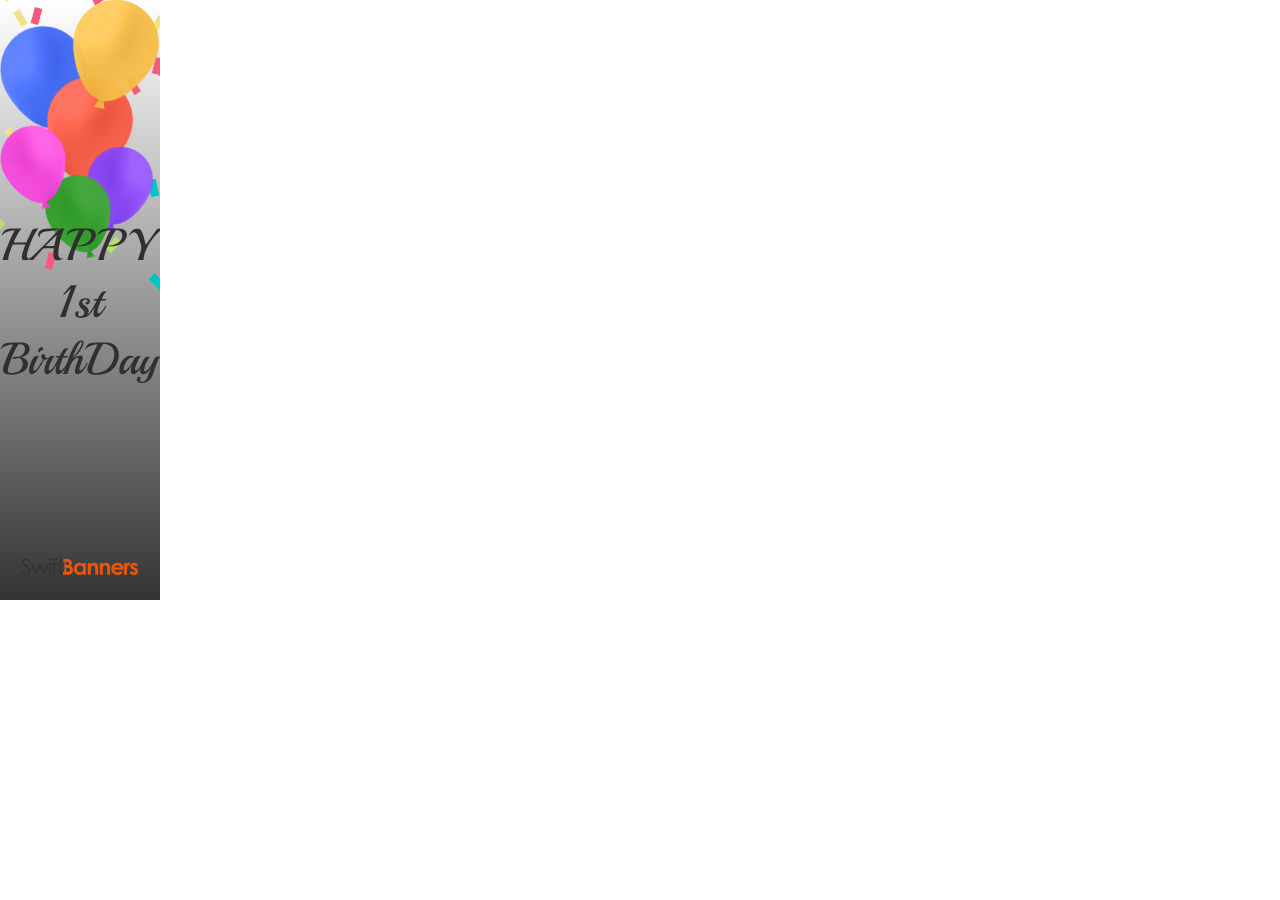
<file: 1009/index.html>
<!DOCTYPE html>
<html><head><meta name="GCD" content="YTk3ODQ3ZWZhN2I4NzZmMzBkNTEwYjJl4b6091ec536ce33801edd8d2ac923957"/>
  <meta charset="utf-8">
  <meta name="generator" content="Google Web Designer 7.0.0.0923">
  <meta name="template" content="Banner 3.0.0">
  <meta name="environment" content="gwd-genericad">
  <meta name="viewport" content="width=device-width, initial-scale=1.0">
  <style>.gwd-inactive{visibility:hidden}gwd-page{display:block}</style>
  <style>.gwd-pagedeck{position:relative;display:block}.gwd-pagedeck>.gwd-page.transparent{opacity:0}.gwd-pagedeck>.gwd-page{position:absolute;top:0;left:0;-webkit-transition-property:-webkit-transform,opacity;-moz-transition-property:transform,opacity;transition-property:transform,opacity}.gwd-pagedeck>.gwd-page.linear{transition-timing-function:linear}.gwd-pagedeck>.gwd-page.ease-in{transition-timing-function:ease-in}.gwd-pagedeck>.gwd-page.ease-out{transition-timing-function:ease-out}.gwd-pagedeck>.gwd-page.ease{transition-timing-function:ease}.gwd-pagedeck>.gwd-page.ease-in-out{transition-timing-function:ease-in-out}.linear *,.ease-in *,.ease-out *,.ease *,.ease-in-out *{-webkit-transform:translateZ(0);transform:translateZ(0)}</style>
  <style>gwd-image.scaled-proportionally>div.intermediate-element>img{background-repeat:no-repeat;background-position:center}gwd-image{display:inline-block}gwd-image>div.intermediate-element{width:100%;height:100%}gwd-image>div.intermediate-element>img{display:block;width:100%;height:100%}</style>
  <style type="text/css" id="gwd-lightbox-style">.gwd-lightbox{overflow:hidden}</style>
  <style type="text/css" id="gwd-text-style">p{margin:0px}h1{margin:0px}h2{margin:0px}h3{margin:0px}</style>
  <style type="text/css">html,body{width:100%;height:100%;margin:0px}.gwd-page-container{position:relative;width:100%;height:100%}.gwd-page-content{background-color:transparent;transform:matrix3d(1, 0, 0, 0, 0, 1, 0, 0, 0, 0, 1, 0, 0, 0, 0, 1);-webkit-transform:matrix3d(1, 0, 0, 0, 0, 1, 0, 0, 0, 0, 1, 0, 0, 0, 0, 1);-moz-transform:matrix3d(1, 0, 0, 0, 0, 1, 0, 0, 0, 0, 1, 0, 0, 0, 0, 1);perspective:1400px;-webkit-perspective:1400px;-moz-perspective:1400px;transform-style:preserve-3d;-webkit-transform-style:preserve-3d;-moz-transform-style:preserve-3d;position:absolute}.gwd-page-wrapper{background-color:#fff;position:absolute;transform:translateZ(0);-webkit-transform:translateZ(0);-moz-transform:translateZ(0)}.gwd-page-size{width:160px;height:600px}.gwd-div-1bsh{position:absolute;width:160px;height:600px;left:0px;top:0px;background-color:transparent;background:-webkit-linear-gradient(-90deg, #fff 0, #333 100%);background:-moz-linear-gradient(-90deg, #fff 0, #333 100%);background:linear-gradient(180deg, #fff 0, #333 100%)}.gwd-image-10x4{position:absolute;width:160px;height:260px;left:0px;top:-2px;transform-style:preserve-3d;-webkit-transform-style:preserve-3d;-moz-transform-style:preserve-3d;transform:translate3d(0, 0, 0);-webkit-transform:translate3d(0, 0, 0);-moz-transform:translate3d(0, 0, 0)}.gwd-image-18ga{position:absolute;width:182px;height:340px;left:-11px;top:27px}.gwd-image-2o5a{position:absolute;width:118px;height:17px;left:21px;top:558px}.gwd-p-1rxs{position:absolute;width:160px;height:152px;font-family:Playball;text-align:center;left:0px;top:224px;transform:scale3d(1.5, 1.5, 1);-webkit-transform:scale3d(1.5, 1.5, 1);-moz-transform:scale3d(1.5, 1.5, 1)}.gwd-span-1adl{color:#a8a0a0}.gwd-span-10aa{font-size:30px;color:#080808}.gwd-span-ov6r{left:27px;top:0px}.gwd-span-aru6{font-size:0px}.gwd-span-e856{font-size:30px;color:#322f2f}.gwd-rect-dixt{position:absolute;width:122.667px;height:40px;box-sizing:border-box;border-radius:10px;border-width:1px;border-style:solid;border-color:#000;background-image:none;background-color:#332e2e;top:476px;left:19px;opacity:0}.gwd-span-1x3e{position:absolute;text-align:center;font-family:"Covered By Your Grace";width:170px;height:97px;transform-origin:85.1468px 48.5003px 0px;-webkit-transform-origin:85.1468px 48.5003px 0px;-moz-transform-origin:85.1468px 48.5003px 0px;font-size:17px;top:373px;left:-5px;opacity:0;color:#000}.gwd-span-mijh{position:absolute;width:98.6667px;height:40px;text-align:center;font-family:"Covered By Your Grace";font-size:24px;left:31px;top:483px;opacity:0;transform:translate3d(0, 0, 0);-webkit-transform:translate3d(0, 0, 0);-moz-transform:translate3d(0, 0, 0);color:#000}.gwd-span-ez6f{position:absolute;width:189.333px;height:28px;font-family:Playball;text-align:center;color:#fefbfb;font-size:18px;top:532px;left:-15px;opacity:0}@keyframes gwd-gen-f5lngwdanimation_gwd-keyframes{0%{transform:scale3d(1.5, 1.5, 1);-webkit-transform:scale3d(1.5, 1.5, 1);-moz-transform:scale3d(1.5, 1.5, 1);animation-timing-function:linear;-webkit-animation-timing-function:linear;-moz-animation-timing-function:linear}100%{transform:scale3d(1, 1, 1);-webkit-transform:scale3d(1, 1, 1);-moz-transform:scale3d(1, 1, 1);animation-timing-function:linear;-webkit-animation-timing-function:linear;-moz-animation-timing-function:linear}}@-webkit-keyframes gwd-gen-f5lngwdanimation_gwd-keyframes{0%{-webkit-transform:scale3d(1.5, 1.5, 1);-webkit-animation-timing-function:linear}100%{-webkit-transform:scale3d(1, 1, 1);-webkit-animation-timing-function:linear}}@-moz-keyframes gwd-gen-f5lngwdanimation_gwd-keyframes{0%{-moz-transform:scale3d(1.5, 1.5, 1);-moz-animation-timing-function:linear}100%{-moz-transform:scale3d(1, 1, 1);-moz-animation-timing-function:linear}}#page1.gwd-play-animation .gwd-gen-f5lngwdanimation{animation:.5s linear .5s 1 normal forwards gwd-gen-f5lngwdanimation_gwd-keyframes;-webkit-animation:.5s linear .5s 1 normal forwards gwd-gen-f5lngwdanimation_gwd-keyframes;-moz-animation:.5s linear .5s 1 normal forwards gwd-gen-f5lngwdanimation_gwd-keyframes}@keyframes gwd-gen-blaigwdanimation_gwd-keyframes{0%{opacity:0;color:#000;animation-timing-function:linear;-webkit-animation-timing-function:linear;-moz-animation-timing-function:linear}50%{opacity:1;color:#000;animation-timing-function:linear;-webkit-animation-timing-function:linear;-moz-animation-timing-function:linear}100%{opacity:1;color:#f2ebeb;animation-timing-function:linear;-webkit-animation-timing-function:linear;-moz-animation-timing-function:linear}}@-webkit-keyframes gwd-gen-blaigwdanimation_gwd-keyframes{0%{opacity:0;color:#000;-webkit-animation-timing-function:linear}50%{opacity:1;color:#000;-webkit-animation-timing-function:linear}100%{opacity:1;color:#f2ebeb;-webkit-animation-timing-function:linear}}@-moz-keyframes gwd-gen-blaigwdanimation_gwd-keyframes{0%{opacity:0;color:#000;-moz-animation-timing-function:linear}50%{opacity:1;color:#000;-moz-animation-timing-function:linear}100%{opacity:1;color:#f2ebeb;-moz-animation-timing-function:linear}}#page1.gwd-play-animation .gwd-gen-blaigwdanimation{animation:2s linear 1s 1 normal forwards gwd-gen-blaigwdanimation_gwd-keyframes;-webkit-animation:2s linear 1s 1 normal forwards gwd-gen-blaigwdanimation_gwd-keyframes;-moz-animation:2s linear 1s 1 normal forwards gwd-gen-blaigwdanimation_gwd-keyframes}@keyframes gwd-gen-kkj2gwdanimation_gwd-keyframes{0%{opacity:0;animation-timing-function:linear;-webkit-animation-timing-function:linear;-moz-animation-timing-function:linear}100%{opacity:1;animation-timing-function:linear;-webkit-animation-timing-function:linear;-moz-animation-timing-function:linear}}@-webkit-keyframes gwd-gen-kkj2gwdanimation_gwd-keyframes{0%{opacity:0;-webkit-animation-timing-function:linear}100%{opacity:1;-webkit-animation-timing-function:linear}}@-moz-keyframes gwd-gen-kkj2gwdanimation_gwd-keyframes{0%{opacity:0;-moz-animation-timing-function:linear}100%{opacity:1;-moz-animation-timing-function:linear}}#page1.gwd-play-animation .gwd-gen-kkj2gwdanimation{animation:.7s linear 2s 1 normal forwards gwd-gen-kkj2gwdanimation_gwd-keyframes;-webkit-animation:.7s linear 2s 1 normal forwards gwd-gen-kkj2gwdanimation_gwd-keyframes;-moz-animation:.7s linear 2s 1 normal forwards gwd-gen-kkj2gwdanimation_gwd-keyframes}@keyframes gwd-gen-1ab8gwdanimation_gwd-keyframes{0%{opacity:0;transform:translate3d(0, 0, 0);-webkit-transform:translate3d(0, 0, 0);-moz-transform:translate3d(0, 0, 0);color:#000;animation-timing-function:linear;-webkit-animation-timing-function:linear;-moz-animation-timing-function:linear}100%{opacity:1;transform:translate3d(0, 0, 0);-webkit-transform:translate3d(0, 0, 0);-moz-transform:translate3d(0, 0, 0);color:#eeebeb;animation-timing-function:linear;-webkit-animation-timing-function:linear;-moz-animation-timing-function:linear}}@-webkit-keyframes gwd-gen-1ab8gwdanimation_gwd-keyframes{0%{opacity:0;-webkit-transform:translate3d(0, 0, 0);color:#000;-webkit-animation-timing-function:linear}100%{opacity:1;-webkit-transform:translate3d(0, 0, 0);color:#eeebeb;-webkit-animation-timing-function:linear}}@-moz-keyframes gwd-gen-1ab8gwdanimation_gwd-keyframes{0%{opacity:0;-moz-transform:translate3d(0, 0, 0);color:#000;-moz-animation-timing-function:linear}100%{opacity:1;-moz-transform:translate3d(0, 0, 0);color:#eeebeb;-moz-animation-timing-function:linear}}#page1.gwd-play-animation .gwd-gen-1ab8gwdanimation{animation:.6s linear 2.4s 1 normal forwards gwd-gen-1ab8gwdanimation_gwd-keyframes;-webkit-animation:.6s linear 2.4s 1 normal forwards gwd-gen-1ab8gwdanimation_gwd-keyframes;-moz-animation:.6s linear 2.4s 1 normal forwards gwd-gen-1ab8gwdanimation_gwd-keyframes}@keyframes gwd-gen-1ysvgwdanimation_gwd-keyframes{0%{transform:translate3d(0, 0, 0) rotateZ(0deg);-webkit-transform:translate3d(0, 0, 0) rotateZ(0deg);-moz-transform:translate3d(0, 0, 0) rotateZ(0deg);animation-timing-function:linear;-webkit-animation-timing-function:linear;-moz-animation-timing-function:linear}20%{transform:translate3d(0, 18px, 0) rotateZ(0deg);-webkit-transform:translate3d(0, 18px, 0) rotateZ(0deg);-moz-transform:translate3d(0, 18px, 0) rotateZ(0deg);animation-timing-function:linear;-webkit-animation-timing-function:linear;-moz-animation-timing-function:linear}40%{transform:translate3d(0, -12px, 0) rotateZ(0deg);-webkit-transform:translate3d(0, -12px, 0) rotateZ(0deg);-moz-transform:translate3d(0, -12px, 0) rotateZ(0deg);animation-timing-function:linear;-webkit-animation-timing-function:linear;-moz-animation-timing-function:linear}60%{transform:translate3d(0, 0, 0) rotateZ(5deg);-webkit-transform:translate3d(0, 0, 0) rotateZ(5deg);-moz-transform:translate3d(0, 0, 0) rotateZ(5deg);animation-timing-function:linear;-webkit-animation-timing-function:linear;-moz-animation-timing-function:linear}80%{transform:translate3d(0, 0, 0) rotateZ(-5deg);-webkit-transform:translate3d(0, 0, 0) rotateZ(-5deg);-moz-transform:translate3d(0, 0, 0) rotateZ(-5deg);animation-timing-function:linear;-webkit-animation-timing-function:linear;-moz-animation-timing-function:linear}100%{transform:translate3d(0, 0, 0) rotateZ(0deg);-webkit-transform:translate3d(0, 0, 0) rotateZ(0deg);-moz-transform:translate3d(0, 0, 0) rotateZ(0deg);animation-timing-function:linear;-webkit-animation-timing-function:linear;-moz-animation-timing-function:linear}}@-webkit-keyframes gwd-gen-1ysvgwdanimation_gwd-keyframes{0%{-webkit-transform:translate3d(0, 0, 0) rotateZ(0deg);-webkit-animation-timing-function:linear}20%{-webkit-transform:translate3d(0, 18px, 0) rotateZ(0deg);-webkit-animation-timing-function:linear}40%{-webkit-transform:translate3d(0, -12px, 0) rotateZ(0deg);-webkit-animation-timing-function:linear}60%{-webkit-transform:translate3d(0, 0, 0) rotateZ(5deg);-webkit-animation-timing-function:linear}80%{-webkit-transform:translate3d(0, 0, 0) rotateZ(-5deg);-webkit-animation-timing-function:linear}100%{-webkit-transform:translate3d(0, 0, 0) rotateZ(0deg);-webkit-animation-timing-function:linear}}@-moz-keyframes gwd-gen-1ysvgwdanimation_gwd-keyframes{0%{-moz-transform:translate3d(0, 0, 0) rotateZ(0deg);-moz-animation-timing-function:linear}20%{-moz-transform:translate3d(0, 18px, 0) rotateZ(0deg);-moz-animation-timing-function:linear}40%{-moz-transform:translate3d(0, -12px, 0) rotateZ(0deg);-moz-animation-timing-function:linear}60%{-moz-transform:translate3d(0, 0, 0) rotateZ(5deg);-moz-animation-timing-function:linear}80%{-moz-transform:translate3d(0, 0, 0) rotateZ(-5deg);-moz-animation-timing-function:linear}100%{-moz-transform:translate3d(0, 0, 0) rotateZ(0deg);-moz-animation-timing-function:linear}}#page1.gwd-play-animation .gwd-gen-1ysvgwdanimation{animation:5s linear 0s 1 normal forwards gwd-gen-1ysvgwdanimation_gwd-keyframes;-webkit-animation:5s linear 0s 1 normal forwards gwd-gen-1ysvgwdanimation_gwd-keyframes;-moz-animation:5s linear 0s 1 normal forwards gwd-gen-1ysvgwdanimation_gwd-keyframes}@keyframes gwd-gen-u8p6gwdanimation_gwd-keyframes{0%{opacity:0;animation-timing-function:linear;-webkit-animation-timing-function:linear;-moz-animation-timing-function:linear}100%{opacity:1;animation-timing-function:linear;-webkit-animation-timing-function:linear;-moz-animation-timing-function:linear}}@-webkit-keyframes gwd-gen-u8p6gwdanimation_gwd-keyframes{0%{opacity:0;-webkit-animation-timing-function:linear}100%{opacity:1;-webkit-animation-timing-function:linear}}@-moz-keyframes gwd-gen-u8p6gwdanimation_gwd-keyframes{0%{opacity:0;-moz-animation-timing-function:linear}100%{opacity:1;-moz-animation-timing-function:linear}}#page1.gwd-play-animation .gwd-gen-u8p6gwdanimation{animation:1s linear 1.5s 1 normal forwards gwd-gen-u8p6gwdanimation_gwd-keyframes;-webkit-animation:1s linear 1.5s 1 normal forwards gwd-gen-u8p6gwdanimation_gwd-keyframes;-moz-animation:1s linear 1.5s 1 normal forwards gwd-gen-u8p6gwdanimation_gwd-keyframes}.gwd-image-mkxl{top:-35px;opacity:1;transform:translate3d(0, -13px, 0);-webkit-transform:translate3d(0, -13px, 0);-moz-transform:translate3d(0, -13px, 0);transform-style:preserve-3d;-webkit-transform-style:preserve-3d;-moz-transform-style:preserve-3d}.gwd-image-1u6d{top:1px;opacity:0;transform-style:preserve-3d;-webkit-transform-style:preserve-3d;-moz-transform-style:preserve-3d;transform:translate3d(0, 56px, 0);-webkit-transform:translate3d(0, 56px, 0);-moz-transform:translate3d(0, 56px, 0)}@keyframes gwd-gen-1hl2gwdanimation_gwd-keyframes{0%{opacity:1;transform:translate3d(0, -13px, 0);-webkit-transform:translate3d(0, -13px, 0);-moz-transform:translate3d(0, -13px, 0);animation-timing-function:linear;-webkit-animation-timing-function:linear;-moz-animation-timing-function:linear}100%{opacity:0;transform:translate3d(0, 12px, 0);-webkit-transform:translate3d(0, 12px, 0);-moz-transform:translate3d(0, 12px, 0);animation-timing-function:linear;-webkit-animation-timing-function:linear;-moz-animation-timing-function:linear}}@-webkit-keyframes gwd-gen-1hl2gwdanimation_gwd-keyframes{0%{opacity:1;-webkit-transform:translate3d(0, -13px, 0);-webkit-animation-timing-function:linear}100%{opacity:0;-webkit-transform:translate3d(0, 12px, 0);-webkit-animation-timing-function:linear}}@-moz-keyframes gwd-gen-1hl2gwdanimation_gwd-keyframes{0%{opacity:1;-moz-transform:translate3d(0, -13px, 0);-moz-animation-timing-function:linear}100%{opacity:0;-moz-transform:translate3d(0, 12px, 0);-moz-animation-timing-function:linear}}#page1.gwd-play-animation .gwd-gen-1hl2gwdanimation{animation:8s linear 0s 1 normal forwards gwd-gen-1hl2gwdanimation_gwd-keyframes;-webkit-animation:8s linear 0s 1 normal forwards gwd-gen-1hl2gwdanimation_gwd-keyframes;-moz-animation:8s linear 0s 1 normal forwards gwd-gen-1hl2gwdanimation_gwd-keyframes}@keyframes gwd-gen-emdqgwdanimation_gwd-keyframes{0%{opacity:0;transform:translate3d(0, 56px, 0);-webkit-transform:translate3d(0, 56px, 0);-moz-transform:translate3d(0, 56px, 0);animation-timing-function:linear;-webkit-animation-timing-function:linear;-moz-animation-timing-function:linear}100%{opacity:1;transform:translate3d(0, 56px, 0);-webkit-transform:translate3d(0, 56px, 0);-moz-transform:translate3d(0, 56px, 0);animation-timing-function:linear;-webkit-animation-timing-function:linear;-moz-animation-timing-function:linear}}@-webkit-keyframes gwd-gen-emdqgwdanimation_gwd-keyframes{0%{opacity:0;-webkit-transform:translate3d(0, 56px, 0);-webkit-animation-timing-function:linear}100%{opacity:1;-webkit-transform:translate3d(0, 56px, 0);-webkit-animation-timing-function:linear}}@-moz-keyframes gwd-gen-emdqgwdanimation_gwd-keyframes{0%{opacity:0;-moz-transform:translate3d(0, 56px, 0);-moz-animation-timing-function:linear}100%{opacity:1;-moz-transform:translate3d(0, 56px, 0);-moz-animation-timing-function:linear}}#page1.gwd-play-animation .gwd-gen-emdqgwdanimation{animation:8s linear 0s 1 normal forwards gwd-gen-emdqgwdanimation_gwd-keyframes;-webkit-animation:8s linear 0s 1 normal forwards gwd-gen-emdqgwdanimation_gwd-keyframes;-moz-animation:8s linear 0s 1 normal forwards gwd-gen-emdqgwdanimation_gwd-keyframes}</style><style type="text/css" data-gwd-secondary-animations="">#page1.label-1 .gwd-gen-emdqgwdanimation{animation:8s linear 0s 1 normal forwards gwd-gen-emdqgwdanimation_gwd-keyframes_label-1;-webkit-animation:8s linear 0s 1 normal forwards gwd-gen-emdqgwdanimation_gwd-keyframes_label-1;-moz-animation:8s linear 0s 1 normal forwards gwd-gen-emdqgwdanimation_gwd-keyframes_label-1}@keyframes gwd-gen-emdqgwdanimation_gwd-keyframes_label-1{0%{opacity:0;transform:translate3d(0, 56px, 0);-webkit-transform:translate3d(0, 56px, 0);-moz-transform:translate3d(0, 56px, 0);animation-timing-function:linear;-webkit-animation-timing-function:linear;-moz-animation-timing-function:linear}100%{opacity:1;transform:translate3d(0, 56px, 0);-webkit-transform:translate3d(0, 56px, 0);-moz-transform:translate3d(0, 56px, 0);animation-timing-function:linear;-webkit-animation-timing-function:linear;-moz-animation-timing-function:linear}}@-webkit-keyframes gwd-gen-emdqgwdanimation_gwd-keyframes_label-1{0%{opacity:0;-webkit-transform:translate3d(0, 56px, 0);-webkit-animation-timing-function:linear}100%{opacity:1;-webkit-transform:translate3d(0, 56px, 0);-webkit-animation-timing-function:linear}}@-moz-keyframes gwd-gen-emdqgwdanimation_gwd-keyframes_label-1{0%{opacity:0;-moz-transform:translate3d(0, 56px, 0);-moz-animation-timing-function:linear}100%{opacity:1;-moz-transform:translate3d(0, 56px, 0);-moz-animation-timing-function:linear}}#page1.label-1 .gwd-gen-1hl2gwdanimation{animation:8s linear 0s 1 normal forwards gwd-gen-1hl2gwdanimation_gwd-keyframes_label-1;-webkit-animation:8s linear 0s 1 normal forwards gwd-gen-1hl2gwdanimation_gwd-keyframes_label-1;-moz-animation:8s linear 0s 1 normal forwards gwd-gen-1hl2gwdanimation_gwd-keyframes_label-1}@keyframes gwd-gen-1hl2gwdanimation_gwd-keyframes_label-1{0%{opacity:1;transform:translate3d(0, -13px, 0);-webkit-transform:translate3d(0, -13px, 0);-moz-transform:translate3d(0, -13px, 0);animation-timing-function:linear;-webkit-animation-timing-function:linear;-moz-animation-timing-function:linear}100%{opacity:0;transform:translate3d(0, 12px, 0);-webkit-transform:translate3d(0, 12px, 0);-moz-transform:translate3d(0, 12px, 0);animation-timing-function:linear;-webkit-animation-timing-function:linear;-moz-animation-timing-function:linear}}@-webkit-keyframes gwd-gen-1hl2gwdanimation_gwd-keyframes_label-1{0%{opacity:1;-webkit-transform:translate3d(0, -13px, 0);-webkit-animation-timing-function:linear}100%{opacity:0;-webkit-transform:translate3d(0, 12px, 0);-webkit-animation-timing-function:linear}}@-moz-keyframes gwd-gen-1hl2gwdanimation_gwd-keyframes_label-1{0%{opacity:1;-moz-transform:translate3d(0, -13px, 0);-moz-animation-timing-function:linear}100%{opacity:0;-moz-transform:translate3d(0, 12px, 0);-moz-animation-timing-function:linear}}#page1.label-1 .gwd-gen-1ysvgwdanimation{animation:5s linear 0s 1 normal forwards gwd-gen-1ysvgwdanimation_gwd-keyframes_label-1;-webkit-animation:5s linear 0s 1 normal forwards gwd-gen-1ysvgwdanimation_gwd-keyframes_label-1;-moz-animation:5s linear 0s 1 normal forwards gwd-gen-1ysvgwdanimation_gwd-keyframes_label-1}@keyframes gwd-gen-1ysvgwdanimation_gwd-keyframes_label-1{0%{transform:translate3d(0, 0, 0) rotateZ(0deg);-webkit-transform:translate3d(0, 0, 0) rotateZ(0deg);-moz-transform:translate3d(0, 0, 0) rotateZ(0deg);animation-timing-function:linear;-webkit-animation-timing-function:linear;-moz-animation-timing-function:linear}20%{transform:translate3d(0, 18px, 0) rotateZ(0deg);-webkit-transform:translate3d(0, 18px, 0) rotateZ(0deg);-moz-transform:translate3d(0, 18px, 0) rotateZ(0deg);animation-timing-function:linear;-webkit-animation-timing-function:linear;-moz-animation-timing-function:linear}40%{transform:translate3d(0, -12px, 0) rotateZ(0deg);-webkit-transform:translate3d(0, -12px, 0) rotateZ(0deg);-moz-transform:translate3d(0, -12px, 0) rotateZ(0deg);animation-timing-function:linear;-webkit-animation-timing-function:linear;-moz-animation-timing-function:linear}60%{transform:translate3d(0, 0, 0) rotateZ(5deg);-webkit-transform:translate3d(0, 0, 0) rotateZ(5deg);-moz-transform:translate3d(0, 0, 0) rotateZ(5deg);animation-timing-function:linear;-webkit-animation-timing-function:linear;-moz-animation-timing-function:linear}80%{transform:translate3d(0, 0, 0) rotateZ(-5deg);-webkit-transform:translate3d(0, 0, 0) rotateZ(-5deg);-moz-transform:translate3d(0, 0, 0) rotateZ(-5deg);animation-timing-function:linear;-webkit-animation-timing-function:linear;-moz-animation-timing-function:linear}100%{transform:translate3d(0, 0, 0) rotateZ(0deg);-webkit-transform:translate3d(0, 0, 0) rotateZ(0deg);-moz-transform:translate3d(0, 0, 0) rotateZ(0deg);animation-timing-function:linear;-webkit-animation-timing-function:linear;-moz-animation-timing-function:linear}}@-webkit-keyframes gwd-gen-1ysvgwdanimation_gwd-keyframes_label-1{0%{-webkit-transform:translate3d(0, 0, 0) rotateZ(0deg);-webkit-animation-timing-function:linear}20%{-webkit-transform:translate3d(0, 18px, 0) rotateZ(0deg);-webkit-animation-timing-function:linear}40%{-webkit-transform:translate3d(0, -12px, 0) rotateZ(0deg);-webkit-animation-timing-function:linear}60%{-webkit-transform:translate3d(0, 0, 0) rotateZ(5deg);-webkit-animation-timing-function:linear}80%{-webkit-transform:translate3d(0, 0, 0) rotateZ(-5deg);-webkit-animation-timing-function:linear}100%{-webkit-transform:translate3d(0, 0, 0) rotateZ(0deg);-webkit-animation-timing-function:linear}}@-moz-keyframes gwd-gen-1ysvgwdanimation_gwd-keyframes_label-1{0%{-moz-transform:translate3d(0, 0, 0) rotateZ(0deg);-moz-animation-timing-function:linear}20%{-moz-transform:translate3d(0, 18px, 0) rotateZ(0deg);-moz-animation-timing-function:linear}40%{-moz-transform:translate3d(0, -12px, 0) rotateZ(0deg);-moz-animation-timing-function:linear}60%{-moz-transform:translate3d(0, 0, 0) rotateZ(5deg);-moz-animation-timing-function:linear}80%{-moz-transform:translate3d(0, 0, 0) rotateZ(-5deg);-moz-animation-timing-function:linear}100%{-moz-transform:translate3d(0, 0, 0) rotateZ(0deg);-moz-animation-timing-function:linear}}#page1.label-1 .gwd-gen-f5lngwdanimation{animation:.5s linear .5s 1 normal forwards gwd-gen-f5lngwdanimation_gwd-keyframes_label-1;-webkit-animation:.5s linear .5s 1 normal forwards gwd-gen-f5lngwdanimation_gwd-keyframes_label-1;-moz-animation:.5s linear .5s 1 normal forwards gwd-gen-f5lngwdanimation_gwd-keyframes_label-1}@keyframes gwd-gen-f5lngwdanimation_gwd-keyframes_label-1{0%{transform:scale3d(1.5, 1.5, 1);-webkit-transform:scale3d(1.5, 1.5, 1);-moz-transform:scale3d(1.5, 1.5, 1);animation-timing-function:linear;-webkit-animation-timing-function:linear;-moz-animation-timing-function:linear}100%{transform:scale3d(1, 1, 1);-webkit-transform:scale3d(1, 1, 1);-moz-transform:scale3d(1, 1, 1);animation-timing-function:linear;-webkit-animation-timing-function:linear;-moz-animation-timing-function:linear}}@-webkit-keyframes gwd-gen-f5lngwdanimation_gwd-keyframes_label-1{0%{-webkit-transform:scale3d(1.5, 1.5, 1);-webkit-animation-timing-function:linear}100%{-webkit-transform:scale3d(1, 1, 1);-webkit-animation-timing-function:linear}}@-moz-keyframes gwd-gen-f5lngwdanimation_gwd-keyframes_label-1{0%{-moz-transform:scale3d(1.5, 1.5, 1);-moz-animation-timing-function:linear}100%{-moz-transform:scale3d(1, 1, 1);-moz-animation-timing-function:linear}}#page1.label-1 .gwd-gen-kkj2gwdanimation{animation:.7s linear 2s 1 normal forwards gwd-gen-kkj2gwdanimation_gwd-keyframes_label-1;-webkit-animation:.7s linear 2s 1 normal forwards gwd-gen-kkj2gwdanimation_gwd-keyframes_label-1;-moz-animation:.7s linear 2s 1 normal forwards gwd-gen-kkj2gwdanimation_gwd-keyframes_label-1}@keyframes gwd-gen-kkj2gwdanimation_gwd-keyframes_label-1{0%{opacity:0;animation-timing-function:linear;-webkit-animation-timing-function:linear;-moz-animation-timing-function:linear}100%{opacity:1;animation-timing-function:linear;-webkit-animation-timing-function:linear;-moz-animation-timing-function:linear}}@-webkit-keyframes gwd-gen-kkj2gwdanimation_gwd-keyframes_label-1{0%{opacity:0;-webkit-animation-timing-function:linear}100%{opacity:1;-webkit-animation-timing-function:linear}}@-moz-keyframes gwd-gen-kkj2gwdanimation_gwd-keyframes_label-1{0%{opacity:0;-moz-animation-timing-function:linear}100%{opacity:1;-moz-animation-timing-function:linear}}#page1.label-1 .gwd-gen-blaigwdanimation{animation:2s linear 1s 1 normal forwards gwd-gen-blaigwdanimation_gwd-keyframes_label-1;-webkit-animation:2s linear 1s 1 normal forwards gwd-gen-blaigwdanimation_gwd-keyframes_label-1;-moz-animation:2s linear 1s 1 normal forwards gwd-gen-blaigwdanimation_gwd-keyframes_label-1}@keyframes gwd-gen-blaigwdanimation_gwd-keyframes_label-1{0%{opacity:0;color:#000;animation-timing-function:linear;-webkit-animation-timing-function:linear;-moz-animation-timing-function:linear}50%{opacity:1;color:#000;animation-timing-function:linear;-webkit-animation-timing-function:linear;-moz-animation-timing-function:linear}100%{opacity:1;color:#f2ebeb;animation-timing-function:linear;-webkit-animation-timing-function:linear;-moz-animation-timing-function:linear}}@-webkit-keyframes gwd-gen-blaigwdanimation_gwd-keyframes_label-1{0%{opacity:0;color:#000;-webkit-animation-timing-function:linear}50%{opacity:1;color:#000;-webkit-animation-timing-function:linear}100%{opacity:1;color:#f2ebeb;-webkit-animation-timing-function:linear}}@-moz-keyframes gwd-gen-blaigwdanimation_gwd-keyframes_label-1{0%{opacity:0;color:#000;-moz-animation-timing-function:linear}50%{opacity:1;color:#000;-moz-animation-timing-function:linear}100%{opacity:1;color:#f2ebeb;-moz-animation-timing-function:linear}}#page1.label-1 .gwd-gen-1ab8gwdanimation{animation:.6s linear 2.4s 1 normal forwards gwd-gen-1ab8gwdanimation_gwd-keyframes_label-1;-webkit-animation:.6s linear 2.4s 1 normal forwards gwd-gen-1ab8gwdanimation_gwd-keyframes_label-1;-moz-animation:.6s linear 2.4s 1 normal forwards gwd-gen-1ab8gwdanimation_gwd-keyframes_label-1}@keyframes gwd-gen-1ab8gwdanimation_gwd-keyframes_label-1{0%{opacity:0;transform:translate3d(0, 0, 0);-webkit-transform:translate3d(0, 0, 0);-moz-transform:translate3d(0, 0, 0);color:#000;animation-timing-function:linear;-webkit-animation-timing-function:linear;-moz-animation-timing-function:linear}100%{opacity:1;transform:translate3d(0, 0, 0);-webkit-transform:translate3d(0, 0, 0);-moz-transform:translate3d(0, 0, 0);color:#eeebeb;animation-timing-function:linear;-webkit-animation-timing-function:linear;-moz-animation-timing-function:linear}}@-webkit-keyframes gwd-gen-1ab8gwdanimation_gwd-keyframes_label-1{0%{opacity:0;-webkit-transform:translate3d(0, 0, 0);color:#000;-webkit-animation-timing-function:linear}100%{opacity:1;-webkit-transform:translate3d(0, 0, 0);color:#eeebeb;-webkit-animation-timing-function:linear}}@-moz-keyframes gwd-gen-1ab8gwdanimation_gwd-keyframes_label-1{0%{opacity:0;-moz-transform:translate3d(0, 0, 0);color:#000;-moz-animation-timing-function:linear}100%{opacity:1;-moz-transform:translate3d(0, 0, 0);color:#eeebeb;-moz-animation-timing-function:linear}}#page1.label-1 .gwd-gen-u8p6gwdanimation{animation:1s linear 1.5s 1 normal forwards gwd-gen-u8p6gwdanimation_gwd-keyframes_label-1;-webkit-animation:1s linear 1.5s 1 normal forwards gwd-gen-u8p6gwdanimation_gwd-keyframes_label-1;-moz-animation:1s linear 1.5s 1 normal forwards gwd-gen-u8p6gwdanimation_gwd-keyframes_label-1}@keyframes gwd-gen-u8p6gwdanimation_gwd-keyframes_label-1{0%{opacity:0;animation-timing-function:linear;-webkit-animation-timing-function:linear;-moz-animation-timing-function:linear}100%{opacity:1;animation-timing-function:linear;-webkit-animation-timing-function:linear;-moz-animation-timing-function:linear}}@-webkit-keyframes gwd-gen-u8p6gwdanimation_gwd-keyframes_label-1{0%{opacity:0;-webkit-animation-timing-function:linear}100%{opacity:1;-webkit-animation-timing-function:linear}}@-moz-keyframes gwd-gen-u8p6gwdanimation_gwd-keyframes_label-1{0%{opacity:0;-moz-animation-timing-function:linear}100%{opacity:1;-moz-animation-timing-function:linear}}#page1.gwd-play-animation .event-1-animation{animation:8s linear 0s 1 normal forwards gwd-empty-animation;-webkit-animation:8s linear 0s 1 normal forwards gwd-empty-animation;-moz-animation:8s linear 0s 1 normal forwards gwd-empty-animation}@keyframes gwd-empty-animation{0%{opacity:0.001}100%{opacity:0}}@-webkit-keyframes gwd-empty-animation{0%{opacity:0.001}100%{opacity:0}}@-moz-keyframes gwd-empty-animation{0%{opacity:0.001}100%{opacity:0}}#page1.label-1 .event-1-animation{animation:8s linear 0s 1 normal forwards gwd-empty-animation_label-1;-webkit-animation:8s linear 0s 1 normal forwards gwd-empty-animation_label-1;-moz-animation:8s linear 0s 1 normal forwards gwd-empty-animation_label-1}@keyframes gwd-empty-animation_label-1{0%{opacity:0.001}100%{opacity:0}}@-webkit-keyframes gwd-empty-animation_label-1{0%{opacity:0.001}100%{opacity:0}}@-moz-keyframes gwd-empty-animation_label-1{0%{opacity:0.001}100%{opacity:0}}</style>
  <link href="https://fonts.googleapis.com/css?family=Playball:regular|Covered+By+Your+Grace:regular|Reenie+Beanie:regular" rel="stylesheet" type="text/css">
  <script data-source="googbase_min.js" data-version="4" data-exports-type="googbase">(function(){(window.goog=window.goog||{}).inherits=function(a,c){function b(){}b.prototype=c.prototype;a.prototype=new b;a.prototype.constructor=a};}).call(this);
</script>
  <script data-source="gwd_webcomponents_min.js" data-version="6" data-exports-type="gwd_webcomponents">"undefined"==typeof document.register&&(document.register=function(a){return document.registerElement.apply(document,arguments)});document.createElement||(document.createElement=document.constructor.prototype.createElement,document.createElementNS=document.constructor.prototype.createElementNS);
/**
 * @license
 * Copyright (c) 2014 The Polymer Project Authors. All rights reserved.
 * This code may only be used under the BSD style license found at http://polymer.github.io/LICENSE.txt
 * The complete set of authors may be found at http://polymer.github.io/AUTHORS.txt
 * The complete set of contributors may be found at http://polymer.github.io/CONTRIBUTORS.txt
 * Code distributed by Google as part of the polymer project is also
 * subject to an additional IP rights grant found at http://polymer.github.io/PATENTS.txt
 */
// @version 0.7.24-5b70476
"undefined"==typeof WeakMap&&!function(){var e=Object.defineProperty,t=Date.now()%1e9,n=function(){this.name="__st"+(1e9*Math.random()>>>0)+(t++ +"__")};n.prototype={set:function(t,n){var o=t[this.name];return o&&o[0]===t?o[1]=n:e(t,this.name,{value:[t,n],writable:!0}),this},get:function(e){var t;return(t=e[this.name])&&t[0]===e?t[1]:void 0},"delete":function(e){var t=e[this.name];return!(!t||t[0]!==e)&&(t[0]=t[1]=void 0,!0)},has:function(e){var t=e[this.name];return!!t&&t[0]===e}},window.WeakMap=n}(),function(e){function t(e){E.push(e),b||(b=!0,m(o))}function n(e){return window.ShadowDOMPolyfill&&window.ShadowDOMPolyfill.wrapIfNeeded(e)||e}function o(){b=!1;var e=E;E=[],e.sort(function(e,t){return e.uid_-t.uid_});var t=!1;e.forEach(function(e){var n=e.takeRecords();r(e),n.length&&(e.callback_(n,e),t=!0)}),t&&o()}function r(e){e.nodes_.forEach(function(t){var n=v.get(t);n&&n.forEach(function(t){t.observer===e&&t.removeTransientObservers()})})}function i(e,t){for(var n=e;n;n=n.parentNode){var o=v.get(n);if(o)for(var r=0;r<o.length;r++){var i=o[r],a=i.options;if(n===e||a.subtree){var d=t(a);d&&i.enqueue(d)}}}}function a(e){this.callback_=e,this.nodes_=[],this.records_=[],this.uid_=++_}function d(e,t){this.type=e,this.target=t,this.addedNodes=[],this.removedNodes=[],this.previousSibling=null,this.nextSibling=null,this.attributeName=null,this.attributeNamespace=null,this.oldValue=null}function s(e){var t=new d(e.type,e.target);return t.addedNodes=e.addedNodes.slice(),t.removedNodes=e.removedNodes.slice(),t.previousSibling=e.previousSibling,t.nextSibling=e.nextSibling,t.attributeName=e.attributeName,t.attributeNamespace=e.attributeNamespace,t.oldValue=e.oldValue,t}function u(e,t){return y=new d(e,t)}function c(e){return N?N:(N=s(y),N.oldValue=e,N)}function l(){y=N=void 0}function f(e){return e===N||e===y}function p(e,t){return e===t?e:N&&f(e)?N:null}function w(e,t,n){this.observer=e,this.target=t,this.options=n,this.transientObservedNodes=[]}if(!e.JsMutationObserver){var m,v=new WeakMap;if(/Trident|Edge/.test(navigator.userAgent))m=setTimeout;else if(window.setImmediate)m=window.setImmediate;else{var h=[],g=String(Math.random());window.addEventListener("message",function(e){if(e.data===g){var t=h;h=[],t.forEach(function(e){e()})}}),m=function(e){h.push(e),window.postMessage(g,"*")}}var b=!1,E=[],_=0;a.prototype={observe:function(e,t){if(e=n(e),!t.childList&&!t.attributes&&!t.characterData||t.attributeOldValue&&!t.attributes||t.attributeFilter&&t.attributeFilter.length&&!t.attributes||t.characterDataOldValue&&!t.characterData)throw new SyntaxError;var o=v.get(e);o||v.set(e,o=[]);for(var r,i=0;i<o.length;i++)if(o[i].observer===this){r=o[i],r.removeListeners(),r.options=t;break}r||(r=new w(this,e,t),o.push(r),this.nodes_.push(e)),r.addListeners()},disconnect:function(){this.nodes_.forEach(function(e){for(var t=v.get(e),n=0;n<t.length;n++){var o=t[n];if(o.observer===this){o.removeListeners(),t.splice(n,1);break}}},this),this.records_=[]},takeRecords:function(){var e=this.records_;return this.records_=[],e}};var y,N;w.prototype={enqueue:function(e){var n=this.observer.records_,o=n.length;if(n.length>0){var r=n[o-1],i=p(r,e);if(i)return void(n[o-1]=i)}else t(this.observer);n[o]=e},addListeners:function(){this.addListeners_(this.target)},addListeners_:function(e){var t=this.options;t.attributes&&e.addEventListener("DOMAttrModified",this,!0),t.characterData&&e.addEventListener("DOMCharacterDataModified",this,!0),t.childList&&e.addEventListener("DOMNodeInserted",this,!0),(t.childList||t.subtree)&&e.addEventListener("DOMNodeRemoved",this,!0)},removeListeners:function(){this.removeListeners_(this.target)},removeListeners_:function(e){var t=this.options;t.attributes&&e.removeEventListener("DOMAttrModified",this,!0),t.characterData&&e.removeEventListener("DOMCharacterDataModified",this,!0),t.childList&&e.removeEventListener("DOMNodeInserted",this,!0),(t.childList||t.subtree)&&e.removeEventListener("DOMNodeRemoved",this,!0)},addTransientObserver:function(e){if(e!==this.target){this.addListeners_(e),this.transientObservedNodes.push(e);var t=v.get(e);t||v.set(e,t=[]),t.push(this)}},removeTransientObservers:function(){var e=this.transientObservedNodes;this.transientObservedNodes=[],e.forEach(function(e){this.removeListeners_(e);for(var t=v.get(e),n=0;n<t.length;n++)if(t[n]===this){t.splice(n,1);break}},this)},handleEvent:function(e){switch(e.stopImmediatePropagation(),e.type){case"DOMAttrModified":var t=e.attrName,n=e.relatedNode.namespaceURI,o=e.target,r=new u("attributes",o);r.attributeName=t,r.attributeNamespace=n;var a=e.attrChange===MutationEvent.ADDITION?null:e.prevValue;i(o,function(e){if(e.attributes&&(!e.attributeFilter||!e.attributeFilter.length||e.attributeFilter.indexOf(t)!==-1||e.attributeFilter.indexOf(n)!==-1))return e.attributeOldValue?c(a):r});break;case"DOMCharacterDataModified":var o=e.target,r=u("characterData",o),a=e.prevValue;i(o,function(e){if(e.characterData)return e.characterDataOldValue?c(a):r});break;case"DOMNodeRemoved":this.addTransientObserver(e.target);case"DOMNodeInserted":var d,s,f=e.target;"DOMNodeInserted"===e.type?(d=[f],s=[]):(d=[],s=[f]);var p=f.previousSibling,w=f.nextSibling,r=u("childList",e.target.parentNode);r.addedNodes=d,r.removedNodes=s,r.previousSibling=p,r.nextSibling=w,i(e.relatedNode,function(e){if(e.childList)return r})}l()}},e.JsMutationObserver=a,e.MutationObserver||(e.MutationObserver=a,a._isPolyfilled=!0)}}(self),function(e){"use strict";if(!window.performance||!window.performance.now){var t=Date.now();window.performance={now:function(){return Date.now()-t}}}window.requestAnimationFrame||(window.requestAnimationFrame=function(){var e=window.webkitRequestAnimationFrame||window.mozRequestAnimationFrame;return e?function(t){return e(function(){t(performance.now())})}:function(e){return window.setTimeout(e,1e3/60)}}()),window.cancelAnimationFrame||(window.cancelAnimationFrame=function(){return window.webkitCancelAnimationFrame||window.mozCancelAnimationFrame||function(e){clearTimeout(e)}}());var n=function(){var e=document.createEvent("Event");return e.initEvent("foo",!0,!0),e.preventDefault(),e.defaultPrevented}();if(!n){var o=Event.prototype.preventDefault;Event.prototype.preventDefault=function(){this.cancelable&&(o.call(this),Object.defineProperty(this,"defaultPrevented",{get:function(){return!0},configurable:!0}))}}var r=/Trident/.test(navigator.userAgent);if((!window.CustomEvent||r&&"function"!=typeof window.CustomEvent)&&(window.CustomEvent=function(e,t){t=t||{};var n=document.createEvent("CustomEvent");return n.initCustomEvent(e,Boolean(t.bubbles),Boolean(t.cancelable),t.detail),n},window.CustomEvent.prototype=window.Event.prototype),!window.Event||r&&"function"!=typeof window.Event){var i=window.Event;window.Event=function(e,t){t=t||{};var n=document.createEvent("Event");return n.initEvent(e,Boolean(t.bubbles),Boolean(t.cancelable)),n},window.Event.prototype=i.prototype}}(window.WebComponents),window.CustomElements=window.CustomElements||{flags:{}},function(e){var t=e.flags,n=[],o=function(e){n.push(e)},r=function(){n.forEach(function(t){t(e)})};e.addModule=o,e.initializeModules=r,e.hasNative=Boolean(document.registerElement),e.isIE=/Trident/.test(navigator.userAgent),e.useNative=!t.register&&e.hasNative&&!window.ShadowDOMPolyfill&&(!window.HTMLImports||window.HTMLImports.useNative)}(window.CustomElements),window.CustomElements.addModule(function(e){function t(e,t){n(e,function(e){return!!t(e)||void o(e,t)}),o(e,t)}function n(e,t,o){var r=e.firstElementChild;if(!r)for(r=e.firstChild;r&&r.nodeType!==Node.ELEMENT_NODE;)r=r.nextSibling;for(;r;)t(r,o)!==!0&&n(r,t,o),r=r.nextElementSibling;return null}function o(e,n){for(var o=e.shadowRoot;o;)t(o,n),o=o.olderShadowRoot}function r(e,t){i(e,t,[])}function i(e,t,n){if(e=window.wrap(e),!(n.indexOf(e)>=0)){n.push(e);for(var o,r=e.querySelectorAll("link[rel="+a+"]"),d=0,s=r.length;d<s&&(o=r[d]);d++)o["import"]&&i(o["import"],t,n);t(e)}}var a=window.HTMLImports?window.HTMLImports.IMPORT_LINK_TYPE:"none";e.forDocumentTree=r,e.forSubtree=t}),window.CustomElements.addModule(function(e){function t(e,t){return n(e,t)||o(e,t)}function n(t,n){return!!e.upgrade(t,n)||void(n&&a(t))}function o(e,t){b(e,function(e){if(n(e,t))return!0})}function r(e){N.push(e),y||(y=!0,setTimeout(i))}function i(){y=!1;for(var e,t=N,n=0,o=t.length;n<o&&(e=t[n]);n++)e();N=[]}function a(e){_?r(function(){d(e)}):d(e)}function d(e){e.__upgraded__&&!e.__attached&&(e.__attached=!0,e.attachedCallback&&e.attachedCallback())}function s(e){u(e),b(e,function(e){u(e)})}function u(e){_?r(function(){c(e)}):c(e)}function c(e){e.__upgraded__&&e.__attached&&(e.__attached=!1,e.detachedCallback&&e.detachedCallback())}function l(e){for(var t=e,n=window.wrap(document);t;){if(t==n)return!0;t=t.parentNode||t.nodeType===Node.DOCUMENT_FRAGMENT_NODE&&t.host}}function f(e){if(e.shadowRoot&&!e.shadowRoot.__watched){g.dom&&console.log("watching shadow-root for: ",e.localName);for(var t=e.shadowRoot;t;)m(t),t=t.olderShadowRoot}}function p(e,n){if(g.dom){var o=n[0];if(o&&"childList"===o.type&&o.addedNodes&&o.addedNodes){for(var r=o.addedNodes[0];r&&r!==document&&!r.host;)r=r.parentNode;var i=r&&(r.URL||r._URL||r.host&&r.host.localName)||"";i=i.split("/?").shift().split("/").pop()}console.group("mutations (%d) [%s]",n.length,i||"")}var a=l(e);n.forEach(function(e){"childList"===e.type&&(M(e.addedNodes,function(e){e.localName&&t(e,a)}),M(e.removedNodes,function(e){e.localName&&s(e)}))}),g.dom&&console.groupEnd()}function w(e){for(e=window.wrap(e),e||(e=window.wrap(document));e.parentNode;)e=e.parentNode;var t=e.__observer;t&&(p(e,t.takeRecords()),i())}function m(e){if(!e.__observer){var t=new MutationObserver(p.bind(this,e));t.observe(e,{childList:!0,subtree:!0}),e.__observer=t}}function v(e){e=window.wrap(e),g.dom&&console.group("upgradeDocument: ",e.baseURI.split("/").pop());var n=e===window.wrap(document);t(e,n),m(e),g.dom&&console.groupEnd()}function h(e){E(e,v)}var g=e.flags,b=e.forSubtree,E=e.forDocumentTree,_=window.MutationObserver._isPolyfilled&&g["throttle-attached"];e.hasPolyfillMutations=_,e.hasThrottledAttached=_;var y=!1,N=[],M=Array.prototype.forEach.call.bind(Array.prototype.forEach),O=Element.prototype.createShadowRoot;O&&(Element.prototype.createShadowRoot=function(){var e=O.call(this);return window.CustomElements.watchShadow(this),e}),e.watchShadow=f,e.upgradeDocumentTree=h,e.upgradeDocument=v,e.upgradeSubtree=o,e.upgradeAll=t,e.attached=a,e.takeRecords=w}),window.CustomElements.addModule(function(e){function t(t,o){if("template"===t.localName&&window.HTMLTemplateElement&&HTMLTemplateElement.decorate&&HTMLTemplateElement.decorate(t),!t.__upgraded__&&t.nodeType===Node.ELEMENT_NODE){var r=t.getAttribute("is"),i=e.getRegisteredDefinition(t.localName)||e.getRegisteredDefinition(r);if(i&&(r&&i.tag==t.localName||!r&&!i["extends"]))return n(t,i,o)}}function n(t,n,r){return a.upgrade&&console.group("upgrade:",t.localName),n.is&&t.setAttribute("is",n.is),o(t,n),t.__upgraded__=!0,i(t),r&&e.attached(t),e.upgradeSubtree(t,r),a.upgrade&&console.groupEnd(),t}function o(e,t){Object.__proto__?e.__proto__=t.prototype:(r(e,t.prototype,t["native"]),e.__proto__=t.prototype)}function r(e,t,n){for(var o={},r=t;r!==n&&r!==HTMLElement.prototype;){for(var i,a=Object.getOwnPropertyNames(r),d=0;i=a[d];d++)o[i]||(Object.defineProperty(e,i,Object.getOwnPropertyDescriptor(r,i)),o[i]=1);r=Object.getPrototypeOf(r)}}function i(e){e.createdCallback&&e.createdCallback()}var a=e.flags;e.upgrade=t,e.upgradeWithDefinition=n,e.implementPrototype=o}),window.CustomElements.addModule(function(e){function t(t,o){var s=o||{};if(!t)throw new Error("document.registerElement: first argument `name` must not be empty");if(t.indexOf("-")<0)throw new Error("document.registerElement: first argument ('name') must contain a dash ('-'). Argument provided was '"+String(t)+"'.");if(r(t))throw new Error("Failed to execute 'registerElement' on 'Document': Registration failed for type '"+String(t)+"'. The type name is invalid.");if(u(t))throw new Error("DuplicateDefinitionError: a type with name '"+String(t)+"' is already registered");return s.prototype||(s.prototype=Object.create(HTMLElement.prototype)),s.__name=t.toLowerCase(),s["extends"]&&(s["extends"]=s["extends"].toLowerCase()),s.lifecycle=s.lifecycle||{},s.ancestry=i(s["extends"]),a(s),d(s),n(s.prototype),c(s.__name,s),s.ctor=l(s),s.ctor.prototype=s.prototype,s.prototype.constructor=s.ctor,e.ready&&v(document),s.ctor}function n(e){if(!e.setAttribute._polyfilled){var t=e.setAttribute;e.setAttribute=function(e,n){o.call(this,e,n,t)};var n=e.removeAttribute;e.removeAttribute=function(e){o.call(this,e,null,n)},e.setAttribute._polyfilled=!0}}function o(e,t,n){e=e.toLowerCase();var o=this.getAttribute(e);n.apply(this,arguments);var r=this.getAttribute(e);this.attributeChangedCallback&&r!==o&&this.attributeChangedCallback(e,o,r)}function r(e){for(var t=0;t<_.length;t++)if(e===_[t])return!0}function i(e){var t=u(e);return t?i(t["extends"]).concat([t]):[]}function a(e){for(var t,n=e["extends"],o=0;t=e.ancestry[o];o++)n=t.is&&t.tag;e.tag=n||e.__name,n&&(e.is=e.__name)}function d(e){if(!Object.__proto__){var t=HTMLElement.prototype;if(e.is){var n=document.createElement(e.tag);t=Object.getPrototypeOf(n)}for(var o,r=e.prototype,i=!1;r;)r==t&&(i=!0),o=Object.getPrototypeOf(r),o&&(r.__proto__=o),r=o;i||console.warn(e.tag+" prototype not found in prototype chain for "+e.is),e["native"]=t}}function s(e){return g(M(e.tag),e)}function u(e){if(e)return y[e.toLowerCase()]}function c(e,t){y[e]=t}function l(e){return function(){return s(e)}}function f(e,t,n){return e===N?p(t,n):O(e,t)}function p(e,t){e&&(e=e.toLowerCase()),t&&(t=t.toLowerCase());var n=u(t||e);if(n){if(e==n.tag&&t==n.is)return new n.ctor;if(!t&&!n.is)return new n.ctor}var o;return t?(o=p(e),o.setAttribute("is",t),o):(o=M(e),e.indexOf("-")>=0&&b(o,HTMLElement),o)}function w(e,t){var n=e[t];e[t]=function(){var e=n.apply(this,arguments);return h(e),e}}var m,v=(e.isIE,e.upgradeDocumentTree),h=e.upgradeAll,g=e.upgradeWithDefinition,b=e.implementPrototype,E=e.useNative,_=["annotation-xml","color-profile","font-face","font-face-src","font-face-uri","font-face-format","font-face-name","missing-glyph"],y={},N="http://www.w3.org/1999/xhtml",M=document.createElement.bind(document),O=document.createElementNS.bind(document);m=Object.__proto__||E?function(e,t){return e instanceof t}:function(e,t){if(e instanceof t)return!0;for(var n=e;n;){if(n===t.prototype)return!0;n=n.__proto__}return!1},w(Node.prototype,"cloneNode"),w(document,"importNode"),document.registerElement=t,document.createElement=p,document.createElementNS=f,e.registry=y,e["instanceof"]=m,e.reservedTagList=_,e.getRegisteredDefinition=u,document.register=document.registerElement}),function(e){function t(){i(window.wrap(document)),window.CustomElements.ready=!0;window.requestAnimationFrame||function(e){setTimeout(e,16)};setTimeout(function(){window.CustomElements.readyTime=Date.now(),window.HTMLImports&&(window.CustomElements.elapsed=window.CustomElements.readyTime-window.HTMLImports.readyTime),document.dispatchEvent(new CustomEvent("WebComponentsReady",{bubbles:!0}))})}var n=e.useNative,o=e.initializeModules;e.isIE;if(n){var r=function(){};e.watchShadow=r,e.upgrade=r,e.upgradeAll=r,e.upgradeDocumentTree=r,e.upgradeSubtree=r,e.takeRecords=r,e["instanceof"]=function(e,t){return e instanceof t}}else o();var i=e.upgradeDocumentTree,a=e.upgradeDocument;if(window.wrap||(window.ShadowDOMPolyfill?(window.wrap=window.ShadowDOMPolyfill.wrapIfNeeded,window.unwrap=window.ShadowDOMPolyfill.unwrapIfNeeded):window.wrap=window.unwrap=function(e){return e}),window.HTMLImports&&(window.HTMLImports.__importsParsingHook=function(e){e["import"]&&a(wrap(e["import"]))}),"complete"===document.readyState||e.flags.eager)t();else if("interactive"!==document.readyState||window.attachEvent||window.HTMLImports&&!window.HTMLImports.ready){var d=window.HTMLImports&&!window.HTMLImports.ready?"HTMLImportsLoaded":"DOMContentLoaded";window.addEventListener(d,t)}else t()}(window.CustomElements);</script>
  <script data-source="gwdpage_min.js" data-version="12" data-exports-type="gwd-page">(function(){'use strict';var c;var d=function(a,f){var b=document.createEvent("Event");b.initEvent(a,!0,!0);f.dispatchEvent(b)};var e=function(){};goog.inherits(e,HTMLElement);c=e.prototype;c.createdCallback=function(){this.h=this.i.bind(this);this.a=[];this.g=this.b=this.f=!1;var a=parseInt(this.getAttribute("data-gwd-width"),10)||this.clientWidth;this.j=(parseInt(this.getAttribute("data-gwd-height"),10)||this.clientHeight)>=a;this.c=!1};
c.attachedCallback=function(){this.addEventListener("ready",this.h,!1);setTimeout(function(){this.a=Array.prototype.slice.call(this.querySelectorAll("*")).filter(function(a){return"function"!=typeof a.gwdLoad||"function"!=typeof a.gwdIsLoaded||a.gwdIsLoaded()?!1:!0},this);this.g=!0;0<this.a.length?(this.style.visibility="hidden",this.f=!1):g(this);this.b=!0;d("attached",this)}.bind(this),0)};
c.detachedCallback=function(){this.removeEventListener("ready",this.h,!1);this.classList.remove("gwd-play-animation");d("detached",this)};c.gwdActivate=function(){this.classList.remove("gwd-inactive");Array.prototype.slice.call(this.querySelectorAll("*")).forEach(function(a){"function"==typeof a.gwdActivate&&"function"==typeof a.gwdIsActive&&0==a.gwdIsActive()&&a.gwdActivate()});this.c=!0;this.b?this.b=!1:d("attached",this);d("pageactivated",this)};
c.gwdDeactivate=function(){this.classList.add("gwd-inactive");this.classList.remove("gwd-play-animation");var a=Array.prototype.slice.call(this.querySelectorAll("*"));a.push(this);for(var f=0;f<a.length;f++){var b=a[f];if(b.classList&&(b.classList.remove("gwd-pause-animation"),b.hasAttribute("data-gwd-current-label"))){var h=b.getAttribute("data-gwd-current-label");b.classList.remove(h);b.removeAttribute("data-gwd-current-label")}delete b.gwdGotoCounters;b!=this&&"function"==typeof b.gwdDeactivate&&
"function"==typeof b.gwdIsActive&&1==b.gwdIsActive()&&b.gwdDeactivate()}this.c=!1;d("pagedeactivated",this);d("detached",this)};c.gwdIsActive=function(){return this.c};c.gwdIsLoaded=function(){return this.g&&0==this.a.length};c.gwdLoad=function(){if(this.gwdIsLoaded())g(this);else for(var a=this.a.length-1;0<=a;a--)this.a[a].gwdLoad()};c.i=function(a){a=this.a.indexOf(a.target);0<=a&&(this.a.splice(a,1),0==this.a.length&&g(this))};
var g=function(a){a.style.visibility="";a.f||(d("ready",a),d("pageload",a));a.f=!0};e.prototype.gwdPresent=function(){d("pagepresenting",this);this.classList.add("gwd-play-animation")};e.prototype.isPortrait=function(){return this.j};e.prototype.attributeChangedCallback=function(){};document.registerElement("gwd-page",{prototype:e.prototype});}).call(this);
</script>
  <script data-source="gwdpagedeck_min.js" data-version="12" data-exports-type="gwd-pagedeck">(function(){'use strict';var h;var l=["-ms-","-moz-","-webkit-",""],m=function(a,c){for(var b,d,e=0;e<l.length;++e)b=l[e]+"transition-duration",d=""+c,a.style.setProperty(b,d)};function n(a,c,b,d,e,g,f){this.j=a;this.f=c;this.w=b;a=d||"none";this.l=e="none"===a?0:e||1E3;this.g=g||"linear";this.i=[];if(e){g=f||"top";if(f=this.j){f.classList.add("gwd-page");f.classList.add("center");f="center";if("push"==a)switch(g){case "top":f="top";break;case "bottom":f="bottom";break;case "left":f="left";break;case "right":f="right"}this.i.push(f);"fade"==a&&this.i.push("transparent")}f=this.f;e="center";if("none"!=a&&"fade"!=a)switch(g){case "top":e="bottom";break;case "bottom":e="top";
break;case "left":e="right";break;case "right":e="left"}f.classList.add(e);f.classList.add("gwd-page");"fade"==a&&f.classList.add("transparent")}}n.prototype.start=function(){if(this.l){var a=this.j,c=this.f;p(c,this.J.bind(this));a&&(m(a,this.l+"ms"),a.classList.add(this.g));m(c,this.l+"ms");c.classList.add(this.g);c.setAttribute("gwd-reflow",c.offsetWidth);if(a)for(var b=0;b<this.i.length;++b)a.classList.add(this.i[b]);q(c)}else this.w()};
var r=function(a,c,b,d){b="transform: matrix3d(1,0,0,0,0,1,0,0,0,0,1,0,"+b+","+d+",0,1);";return a+"."+c+"{-webkit-"+b+"-moz-"+b+"-ms-"+b+b+"}"},t="center top bottom left right transparent".split(" "),q=function(a){t.forEach(function(c){a.classList.remove(c)})},p=function(a,c){var b=function(){a.removeEventListener("webkitTransitionEnd",b);a.removeEventListener("transitionend",b);c()};a.addEventListener("webkitTransitionEnd",b);a.addEventListener("transitionend",b)};
n.prototype.J=function(){var a=this.j;a&&(q(a),m(a,0),a.classList.remove(this.g));m(this.f,0);this.f.classList.remove(this.g);this.w()};var u=function(a,c,b){if(b){var d=document.createEvent("CustomEvent");d.initCustomEvent(a,!0,!0,b)}else d=document.createEvent("Event"),d.initEvent(a,!0,!0);c.dispatchEvent(d)},w=function(a,c){var b=function(d){a.removeEventListener("attached",b);c(d)};a.addEventListener("attached",b)};var x=function(a,c,b,d){for(var e=[],g=3;g<arguments.length;++g)e[g-3]=arguments[g];g=c.split(".");for(var f=a,k=0;f&&k<g.length;k++)f=f[g[k]];g=f&&"function"===typeof f[b]?f[b]:void 0;g&&g.apply(null,e)};var y=function(){};goog.inherits(y,HTMLElement);y.prototype.createdCallback=function(){window.addEventListener("WebComponentsReady",this.I.bind(this),!1);this.u=this.h.bind(this,"shake");this.v=this.h.bind(this,"tilt");this.s=this.h.bind(this,"rotatetoportrait");this.o=this.h.bind(this,"rotatetolandscape");this.a=[];this.A=this.H.bind(this);this.D=this.F.bind(this);this.c=this.B=null;this.b=-1;this.m=!1;this.classList.add("gwd-pagedeck");Object.defineProperty(this,"currentIndex",{enumerable:!0,get:this.G.bind(this)})};
y.prototype.I=function(){this.a=Array.prototype.slice.call(this.querySelectorAll("gwd-page"));this.a.forEach(function(a){a.classList.add("gwd-page")});for(u("beforepagesdetached",this,{pages:this.a.slice()});this.firstChild;)this.removeChild(this.firstChild);-1==this.b&&void 0!==this.C&&this.goToPage(this.C)};
y.prototype.attachedCallback=function(){if(!this.B){var a=this.id;var c=this.offsetWidth;var b=this.offsetHeight;a=(a&&"#")+a+".gwd-pagedeck > .gwd-page";c=r(a,"center",0,0)+r(a,"top",0,b)+r(a,"bottom",0,-b)+r(a,"left",c,0)+r(a,"right",-c,0);b=document.createElement("style");void 0!==b.cssText?b.cssText=c:(b.type="text/css",b.innerText=c);document.head.appendChild(b);this.B=b}this.addEventListener("pageload",this.A,!1);document.body.addEventListener("shake",this.u,!0);document.body.addEventListener("tilt",
this.v,!0);document.body.addEventListener("rotatetoportrait",this.s,!0);document.body.addEventListener("rotatetolandscape",this.o,!0)};y.prototype.detachedCallback=function(){this.removeEventListener("pageload",this.A,!1);document.body&&(document.body.removeEventListener("shake",this.u,!0),document.body.removeEventListener("tilt",this.v,!0),document.body.removeEventListener("rotatetoportrait",this.s,!0),document.body.removeEventListener("rotatetolandscape",this.o,!0))};
var A=function(a,c,b,d,e,g){if(!(a.b==c||0>c||c>a.a.length-1||a.c)){var f=a.a[a.b],k=a.a[c];a.b=c;a.c=new n(f,k,a.D,b,d,e,g);var v=k.gwdLoad&&!k.gwdIsLoaded();a.m=v;w(k,function(){k.gwdActivate();v?k.gwdLoad():z(this)}.bind(a));a.appendChild(k)}};y.prototype.H=function(a){this.m&&a.target.parentNode==this&&(z(this),this.m=!1)};var z=function(a){x(window,"gwd.rumUtil","logContentRendered",window);u("pagetransitionstart",a);a.c.start()};h=y.prototype;
h.F=function(){if(this.c){var a=this.c.j,c=this.c.f;this.c=null;u("pagetransitionend",this,{outgoingPage:a?a:null,incomingPage:c});a&&a.gwdDeactivate();c.gwdPresent()}};h.findPageIndexByAttributeValue=function(a,c){for(var b=this.a.length,d,e=0;e<b;e++)if(d=this.a[e],"boolean"==typeof c){if(d.hasAttribute(a))return e}else if(d.getAttribute(a)==c)return e;return-1};h.goToNextPage=function(a,c,b,d,e){var g=this.b,f=g+1;f>=this.a.length&&(f=a?0:g);A(this,f,c,b,d,e)};
h.goToPreviousPage=function(a,c,b,d,e){var g=this.b,f=this.a.length,k=g-1;0>k&&(k=a?f-1:g);A(this,k,c,b,d,e)};h.goToPage=function(a,c,b,d,e){this.a.length?(a="number"==typeof a?a:this.findPageIndexByAttributeValue("id",a),0<=a&&A(this,a,c,b,d,e)):this.C=a};h.G=function(){return 0<=this.b?this.b:void 0};h.getPages=function(){return this.a};h.getPage=function(a){if("number"!=typeof a){if(!a)return null;a=this.findPageIndexByAttributeValue("id",a)}return 0>a||a>this.a.length-1?null:this.a[a]};
h.getCurrentPage=function(){return this.getPage(this.b)};h.getDefaultPage=function(){var a=this.getAttribute("default-page");return a?this.getPage(this.findPageIndexByAttributeValue("id",a)):this.getPage(0)};h.getOrientationSpecificPage=function(a,c){c=this.getPage(c);var b=c.getAttribute("alt-orientation-page");if(!b)return c;var d=c.isPortrait();a=1==a;b=this.getPage(b);return a==d?c:b};h.h=function(a,c){if(c.target==document.body){var b=this.getPage(this.b);u(a,b,c.detail)}};
h.getElementById=function(a){for(var c=this.a.length,b=0;b<c;b++){var d=this.a[b].querySelector("#"+a);if(d)return d}return null};h.getElementsBySelector=function(a){for(var c=this.a.length,b=[],d=0;d<c;d++){var e=this.a[d].querySelectorAll(a);e&&(b=b.concat(Array.prototype.slice.call(e)))}return b};h.attributeChangedCallback=function(){};document.registerElement("gwd-pagedeck",{prototype:y.prototype});}).call(this);
</script>
  <script data-source="gwdgenericad_min.js" data-version="5" data-exports-type="gwd-genericad">(function(){'use strict';var b;var d=function(){};goog.inherits(d,HTMLElement);b=d.prototype;b.createdCallback=function(){document.body.style.opacity="0";this.c=this.f.bind(this);this.b=this.a=null};b.attachedCallback=function(){this.a=this.querySelector("gwd-pagedeck");window.addEventListener("resize",this.c,!1)};b.detachedCallback=function(){window.removeEventListener("resize",this.c,!1)};
b.initAd=function(){document.body.style.opacity="";var a=document.createEvent("Event");a.initEvent("adinitialized",!0,!0);this.dispatchEvent(a);this.goToPage()};b.goToPage=function(a,c,e,f,g){this.a.getPage(this.a.currentIndex);if(a=a?this.a.getPage(a):this.a.getDefaultPage())a=this.a.getOrientationSpecificPage(window.innerHeight>=window.innerWidth?1:2,a.id),c?this.a.goToPage(a.id,c,e,f,g):this.a.goToPage(a.id)};
b.f=function(){var a=window.innerHeight>=window.innerWidth?1:2;this.b!=a&&(this.b=a,(a=this.a.getPage(this.a.currentIndex))&&this.goToPage(a.id))};b.exit=function(a,c,e){window.open(a,"_newtab");c&&this.goToPage(e)};b.attributeChangedCallback=function(){};document.registerElement("gwd-genericad",{prototype:d.prototype});}).call(this);
</script>
  <script data-source="gwdimage_min.js" data-version="13" data-exports-type="gwd-image">(function(){'use strict';var d=function(a){return"gwd-page"==a.tagName.toLowerCase()||"gwd-page"==a.getAttribute("is")},l=function(a){if(d(a))return a;for(;a&&9!=a.nodeType;)if((a=a.parentElement)&&d(a))return a;return null},m=function(a,b,c){var e=e||b;a.hasAttribute(b)?(a=a.getAttribute(b),c.setAttribute(e,a)):c.removeAttribute(e)};var n=["height","width","alt"];var p=/^\d*\.?\d+\s\d*\.?\d+$/;var q=function(){};goog.inherits(q,HTMLElement);
q.prototype.createdCallback=function(){for(var a;a=this.firstChild;)this.removeChild(a);this.a=document.createElement("img");this.g=this.h.bind(this);this.b=0;this.c=this.f=-1;Object.defineProperty(this,"nativeElement",{enumerable:!0,get:function(){return this.a}});Object.defineProperty(this,"assetWidth",{enumerable:!0,get:function(){return this.f}});Object.defineProperty(this,"assetHeight",{enumerable:!0,get:function(){return this.c}});Object.defineProperty(this,"naturalWidth",{enumerable:!0,get:function(){return this.a.naturalWidth}});
Object.defineProperty(this,"naturalHeight",{enumerable:!0,get:function(){return this.a.naturalHeight}});Object.defineProperty(this,"height",{enumerable:!0,get:function(){return this.a.height},set:function(b){this.a.height=b}});Object.defineProperty(this,"width",{enumerable:!0,get:function(){return this.a.width},set:function(b){this.a.width=b}});Object.defineProperty(this,"alt",{enumerable:!0,get:function(){return this.a.alt},set:function(b){this.a.alt=b}});Object.defineProperty(this,"src",{enumerable:!0,
get:function(){return this.a.src}});a=document.createElement("div");a.classList.add("intermediate-element");a.appendChild(this.a);this.appendChild(a);if(a=this.getAttribute("src"))this.setAttribute("source",a),this.removeAttribute("src");this.a.addEventListener("load",this.g,!1);this.a.addEventListener("error",this.g,!1);for(a=0;a<n.length;a++)m(this,n[a],this.a)};
q.prototype.attachedCallback=function(){if("function"==typeof this.gwdLoad&&"function"==typeof this.gwdIsLoaded&&!this.gwdIsLoaded()){var a=l(this),b=a&&"function"==typeof a.gwdIsLoaded;(!a||b&&a.gwdIsLoaded())&&this.gwdLoad()}};q.prototype.gwdIsLoaded=function(){return 2==this.b||3==this.b};q.prototype.gwdLoad=function(){this.b=1;this.c=this.f=-1;var a=this.getAttribute("source")||"[data-uri]";this.a.setAttribute("src",a)};
q.prototype.h=function(a){if(2!=this.b){a&&"error"==a.type?(this.b=3,this.c=this.f=-1,this.a.style.backgroundImage=""):(-1!=this.f&&-1!=this.c||!this.getAttribute("source")||(this.f=this.naturalWidth,this.c=this.naturalHeight),this.b=2);r(this);a=!1;var b=this.getAttribute("focalpoint"),c=this.getAttribute("scaling");"cover"!==c&&"none"!==c||this.hasAttribute("disablefocalpoint")||!b||!p.test(b)||(a=!0);a?t(this):u(this);a=document.createEvent("Event");a.initEvent("ready",!0,!0);this.dispatchEvent(a)}};
var r=function(a){if(2==a.b){var b=a.getAttribute("source"),c=a.getAttribute("scaling")||"stretch";"stretch"==c?(a.classList.remove("scaled-proportionally"),a.a.style.backgroundImage="",a=a.a,b=b||"[data-uri]",b!=a.getAttribute("src")&&a.setAttribute("src",b)):(a.classList.add("scaled-proportionally"),a.a.style.backgroundImage=b?"url("+JSON.stringify(b)+")":"",a.a.style.backgroundSize="none"!=c?c:"auto",b=a.a,"[data-uri]"!=
b.getAttribute("src")&&b.setAttribute("src","[data-uri]"))}},u=function(a){var b=a.getAttribute("alignment")||"center";a.a.style.backgroundPosition=b},t=function(a){var b=a.width,c=a.height,e=a.f,k=a.c,g=1;"cover"==a.getAttribute("scaling")&&(g=c/b>k/e?c/k:b/e);var f=a.getAttribute("focalpoint").split(" "),h=parseFloat(f[0])*g-b/2;f=parseFloat(f[1])*g-c/2;h=0<h?Math.min(h,e*g-b):0;f=0<f?Math.min(f,k*g-c):0;a.a.style.backgroundPositionX=
-h+"px";a.a.style.backgroundPositionY=-f+"px"};q.prototype.attributeChangedCallback=function(a){"source"==a?0!==this.b&&this.gwdLoad():"scaling"==a?r(this):"alignment"==a?u(this):"focalpoint"==a?t(this):"alt"==a&&m(this,a,this.a)};document.registerElement("gwd-image",{prototype:q.prototype});}).call(this);
</script>
  <script type="text/javascript" gwd-events="support">var gwd=gwd||{};gwd.actions=gwd.actions||{};gwd.actions.events=gwd.actions.events||{};gwd.actions.events.getElementById=function(id){var element=document.getElementById(id);if(!element){var pageDeck=document.querySelector("gwd-pagedeck");if(pageDeck){if(typeof pageDeck.getElementById==="function"){element=pageDeck.getElementById(id)}}}if(!element){switch(id){case"document.body":element=document.body;break;case"document":element=document;break;case"window":element=window;break;default:break}}return element};gwd.actions.events.addHandler=function(eventTarget,eventName,eventHandler,useCapture){var targetElement=gwd.actions.events.getElementById(eventTarget);if(targetElement){targetElement.addEventListener(eventName,eventHandler,useCapture)}};gwd.actions.events.removeHandler=function(eventTarget,eventName,eventHandler,useCapture){var targetElement=gwd.actions.events.getElementById(eventTarget);if(targetElement){targetElement.removeEventListener(eventName,eventHandler,useCapture)}};gwd.actions.events.setInlineStyle=function(id,styles){var element=gwd.actions.events.getElementById(id);if(!element||!styles){return}var transitionProperty=element.style.transition!==undefined?"transition":"-webkit-transition";var prevTransition=element.style[transitionProperty];var splitStyles=styles.split(/\s*;\s*/);var nameValue;splitStyles.forEach(function(splitStyle){if(splitStyle){var regex=new RegExp("[:](?![/]{2})");nameValue=splitStyle.split(regex);nameValue[1]=nameValue[1]?nameValue[1].trim():null;if(!(nameValue[0]&&nameValue[1])){return}element.style.setProperty(nameValue[0],nameValue[1])}});function restoreTransition(event){var el=event.target;el.style.transition=prevTransition;el.removeEventListener(event.type,restoreTransition,false)}element.addEventListener("transitionend",restoreTransition,false);element.addEventListener("webkitTransitionEnd",restoreTransition,false)};gwd.actions.timeline=gwd.actions.timeline||{};gwd.actions.timeline.dispatchTimedEvent=function(event){var customEventTarget=event.target;if(customEventTarget){var customEventName=customEventTarget.getAttribute("data-event-name");if(customEventName){event.stopPropagation();var event=document.createEvent("CustomEvent");event.initCustomEvent(customEventName,true,true,null);customEventTarget.dispatchEvent(event)}}};gwd.actions.timeline.captureAnimationEnd=function(element){if(!element){return}var animationEndEvents=["animationend","webkitAnimationEnd"];for(var i=0;i<animationEndEvents.length;i++){element.addEventListener(animationEndEvents[i],gwd.actions.timeline.dispatchTimedEvent,true)}};gwd.actions.timeline.releaseAnimationEnd=function(element){if(!element){return}var animationEndEvents=["animationend","webkitAnimationEnd"];for(var i=0;i<animationEndEvents.length;i++){element.removeEventListener(animationEndEvents[i],gwd.actions.timeline.dispatchTimedEvent,true)}};gwd.actions.timeline.pauseAnimationClassName="gwd-pause-animation";gwd.actions.timeline.CURRENT_LABEL_ANIMATION="data-gwd-current-label";gwd.actions.timeline.reflow=function(el){el.offsetWidth=el.offsetWidth};gwd.actions.timeline.pause=function(id){var el=gwd.actions.events.getElementById(id);el&&el.classList&&el.classList.add(gwd.actions.timeline.pauseAnimationClassName)};gwd.actions.timeline.play=function(id){var el=gwd.actions.events.getElementById(id);el&&el.classList&&el.classList.remove(gwd.actions.timeline.pauseAnimationClassName)};gwd.actions.timeline.togglePlay=function(id){var el=gwd.actions.events.getElementById(id);el&&el.classList&&el.classList.toggle(gwd.actions.timeline.pauseAnimationClassName)};gwd.actions.timeline.gotoAndPlay=function(id,animClass){var el=gwd.actions.events.getElementById(id);if(!(el&&el.classList&&id&&animClass)){return false}var currentLabelAnimClass=el.getAttribute(gwd.actions.timeline.CURRENT_LABEL_ANIMATION);if(currentLabelAnimClass){el.classList.remove(currentLabelAnimClass);el.removeAttribute(gwd.actions.timeline.CURRENT_LABEL_ANIMATION)}gwd.actions.timeline.play(id);if(currentLabelAnimClass==animClass){gwd.actions.timeline.reflow(el)}el.classList.add(animClass);el.setAttribute(gwd.actions.timeline.CURRENT_LABEL_ANIMATION,animClass);return true};gwd.actions.timeline.gotoAndPause=function(id,animClass){var el=gwd.actions.events.getElementById(id);if(!(el&&el.classList)){return false}if(gwd.actions.timeline.gotoAndPlay(id,animClass)){var timeoutId=window.setTimeout(function(){el.classList.add(gwd.actions.timeline.pauseAnimationClassName)},40)}return!!timeoutId};gwd.actions.timeline.gotoAndPlayNTimes=function(id,animClass,count,eventName){var el=gwd.actions.events.getElementById(id);el.gwdGotoCounters=el.gwdGotoCounters||{};var counters=el.gwdGotoCounters;var counterName=eventName+"_"+animClass+"_counter";if(typeof counters[counterName]=="undefined"){counters[counterName]=0}if(counters[counterName]<count){gwd.actions.timeline.gotoAndPlay(id,animClass)}counters[counterName]++}</script>
  <script type="text/javascript" gwd-events="handlers">gwd.auto_Page1Event_1=function(event){gwd.actions.timeline.gotoAndPlay("page1","label-1")}</script>
  <script type="text/javascript" gwd-events="registration">gwd.actions.events.registerEventHandlers=function(event){gwd.actions.events.addHandler("page1","event-1",gwd.auto_Page1Event_1,false);gwd.actions.timeline.captureAnimationEnd(document.body)};gwd.actions.events.deregisterEventHandlers=function(event){gwd.actions.events.removeHandler("page1","event-1",gwd.auto_Page1Event_1,false);gwd.actions.timeline.releaseAnimationEnd(document.body)};document.addEventListener("DOMContentLoaded",gwd.actions.events.registerEventHandlers);document.addEventListener("unload",gwd.actions.events.deregisterEventHandlers)</script>
</head>

<body>
  <gwd-genericad id="gwd-ad">
    <gwd-pagedeck class="gwd-page-container" id="pagedeck">
      <gwd-page id="page1" class="gwd-page-wrapper gwd-page-size gwd-lightbox" data-gwd-width="160px" data-gwd-height="600px">
        <div class="gwd-page-content gwd-page-size">
          <div class="gwd-div-1bsh"></div>
          <gwd-image id="confetti" source="confetti.png" scaling="stretch" class="gwd-image-18ga gwd-image-1u6d gwd-gen-emdqgwdanimation"></gwd-image>
          <gwd-image id="confetti_1" source="confetti.png" scaling="stretch" class="gwd-image-18ga gwd-image-mkxl gwd-gen-1hl2gwdanimation"></gwd-image>
          <gwd-image id="logo" source="logo.png" scaling="stretch" class="gwd-image-2o5a"></gwd-image>
          <gwd-image id="balloons" source="balloons.png" scaling="stretch" class="gwd-image-10x4 gwd-gen-1ysvgwdanimation"></gwd-image>
          <p class="gwd-p-1rxs gwd-gen-f5lngwdanimation"><span class="gwd-span-aru6">HAPPY</span><br>
            <span class="gwd-span-e856">HAPPY<br>1st<br>BirthDay</span></p>
          <svg data-gwd-shape="rectangle" class="gwd-rect-dixt gwd-gen-kkj2gwdanimation"></svg><span class="gwd-span-1x3e gwd-gen-blaigwdanimation">Our offer:<br>Static banners<br>Animated GIF Banners<br>ATML5 banners</span><span class="gwd-span-mijh gwd-gen-1ab8gwdanimation">Click Hcre</span><span class="gwd-span-ez6f gwd-gen-u8p6gwdanimation">www.yahoo.com.tw</span>
          <div class="gwd-animation-event event-1-animation" data-event-name="event-1" data-event-time="8000"></div>
        </div>
      </gwd-page>
    </gwd-pagedeck>
  </gwd-genericad>
  <script type="text/javascript" id="gwd-init-code">
    (function() {
      var gwdAd = document.getElementById('gwd-ad');

      /**
       * Handles the DOMContentLoaded event. The DOMContentLoaded event is
       * fired when the document has been completely loaded and parsed.
       */
      function handleDomContentLoaded(event) {

      }

      /**
       * Handles the WebComponentsReady event. This event is fired when all
       * custom elements have been registered and upgraded.
       */
      function handleWebComponentsReady(event) {
        // Start the Ad lifecycle.
        setTimeout(function() {
          gwdAd.initAd();
        }, 0);
      }

      /**
       * Handles the event that is dispatched after the Ad has been
       * initialized and before the default page of the Ad is shown.
       */
      function handleAdInitialized(event) {}

      window.addEventListener('DOMContentLoaded',
        handleDomContentLoaded, false);
      window.addEventListener('WebComponentsReady',
        handleWebComponentsReady, false);
      window.addEventListener('adinitialized',
        handleAdInitialized, false);
    })();
  </script>


</body></html>
</file>
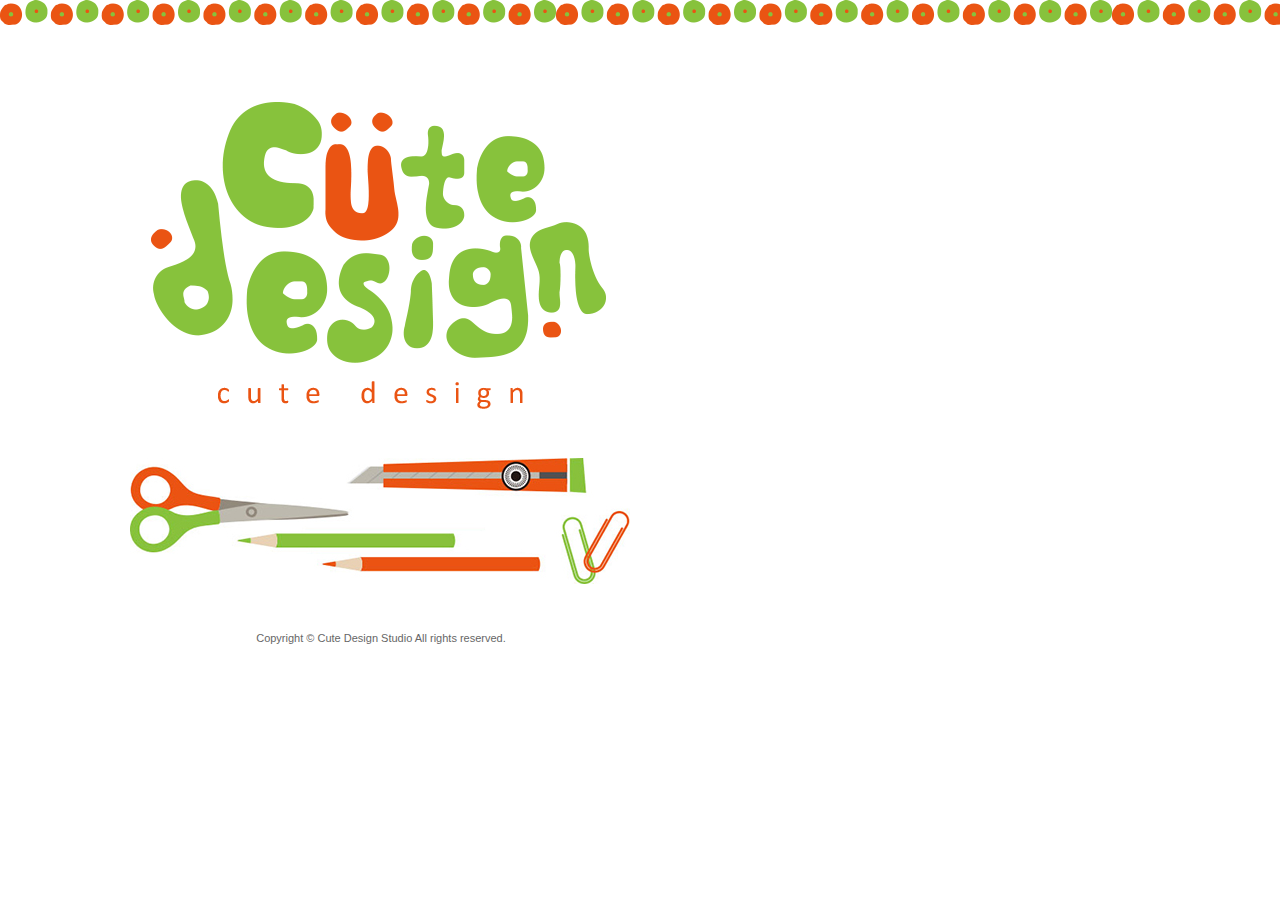
<file: Ch04/index.html>
<!DOCTYPE html PUBLIC "-//W3C//DTD XHTML 1.0 Transitional//EN" "http://www.w3.org/TR/xhtml1/DTD/xhtml1-transitional.dtd">
<html xmlns="http://www.w3.org/1999/xhtml">
<head>
<meta http-equiv="Content-Type" content="text/html; charset=utf-8" />
<title>Cute Design Studio</title>
<style type="text/css">
body,td,th {
	font-family: Arial, Helvetica, sans-serif;
	font-size: 11px;
	color: #666666;
	text-align: center;
}
body {
	background-image: url(images/cute_design_bg.png);
	background-repeat: repeat-x;
	margin-left: 0px;
	margin-top: 0px;
	margin-right: 0px;
	margin-bottom: 0px;
}
#apDiv1 {
	position: absolute;
	left: 241px;
	top: 632px;
	width: 280px;
	height: 20px;
	z-index: 3;
}
#apDiv2 {
	position: absolute;
	left: 151px;
	top: 102px;
	width: 455px;
	height: 312px;
	z-index: 1;
}
#apDiv3 {
	position: absolute;
	left: 130px;
	top: 458px;
	width: 500px;
	height: 126px;
	z-index: 2;
}

.noborder {
	border-top-style: none;
	border-right-style: none;
	border-bottom-style: none;
	border-left-style: none;
}
</style>
</head>

<body>
<div id="apDiv1"> Copyright &copy; Cute Design Studio All rights reserved. </div>
<div id="apDiv2"><a href="main.html"><img src="images/cute_design_logo.png" alt="進入首頁" width="455" height="312" class="noborder" /></a></div>
<div id="apDiv3"><a href="main.html"><img src="images/intro.jpg" alt="進入首頁" width="500" height="126" class="noborder" /></a></div>
</body>
</html>
</file>
